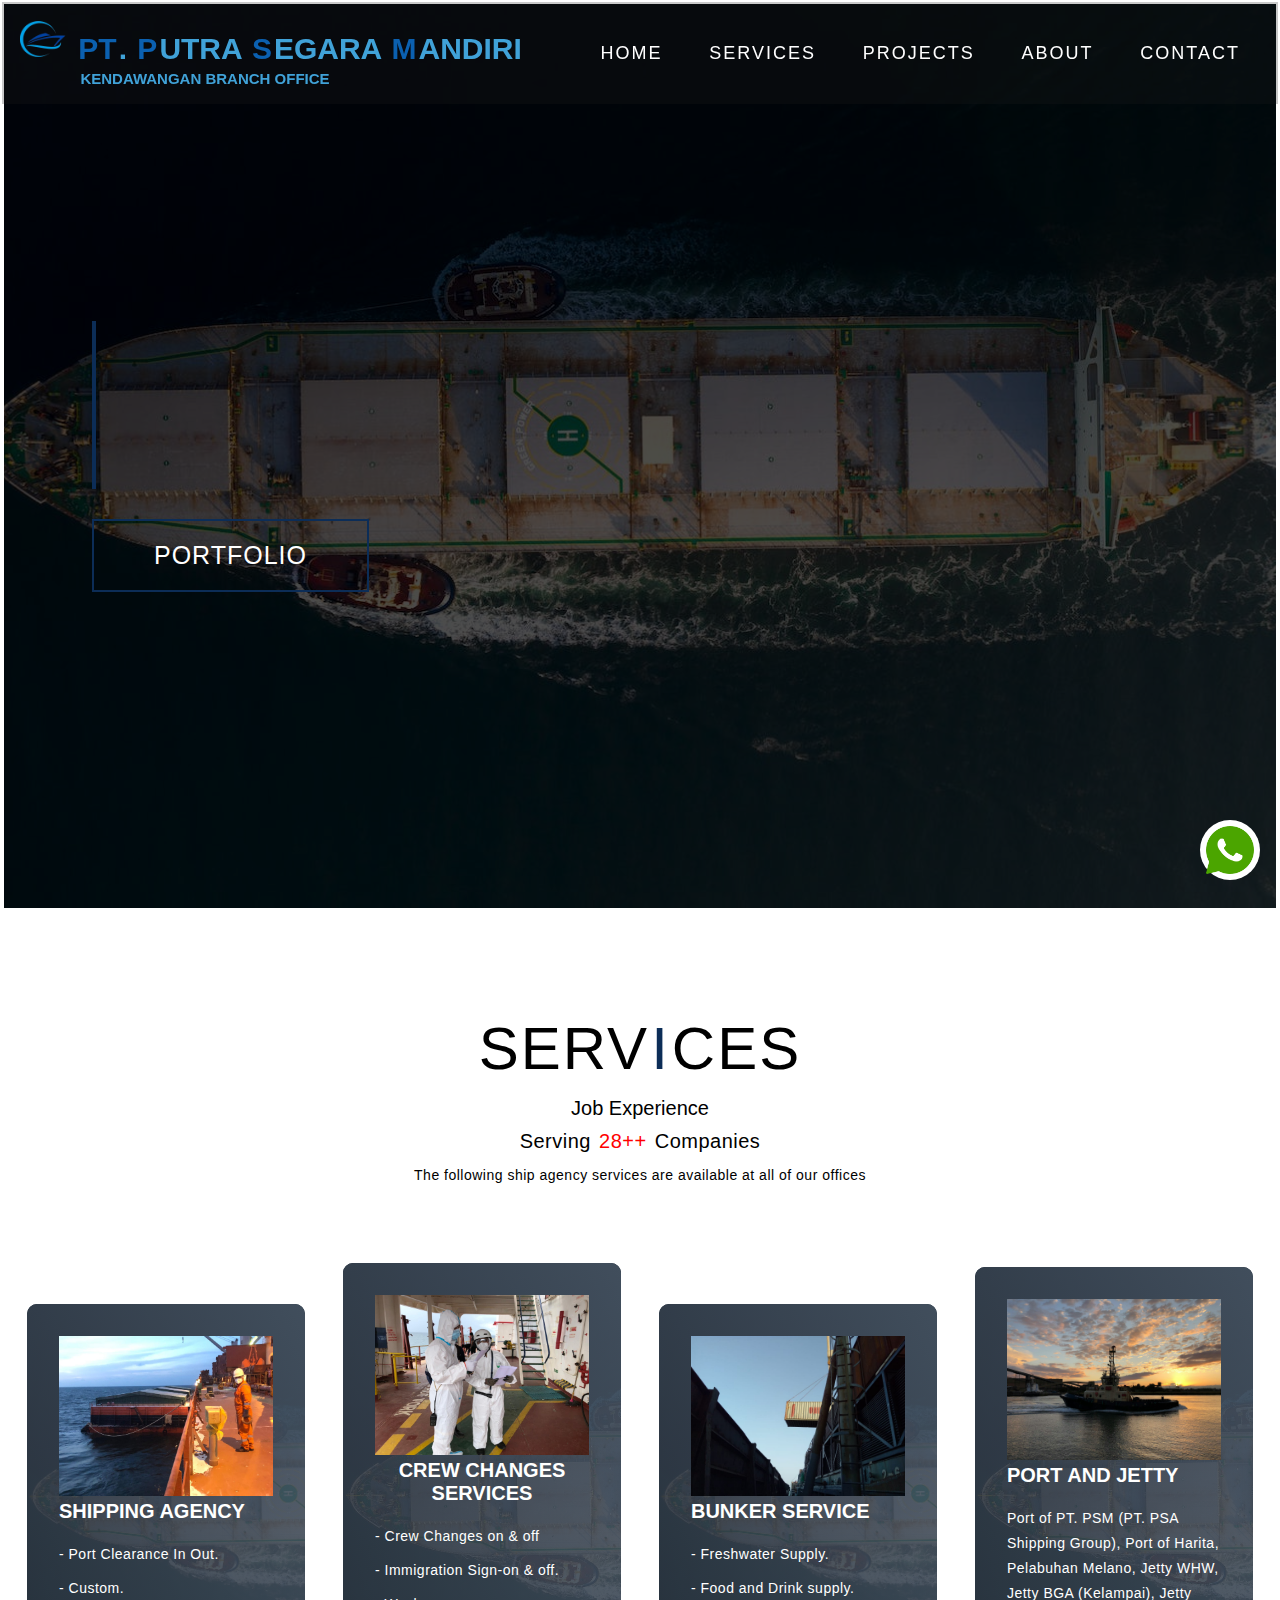
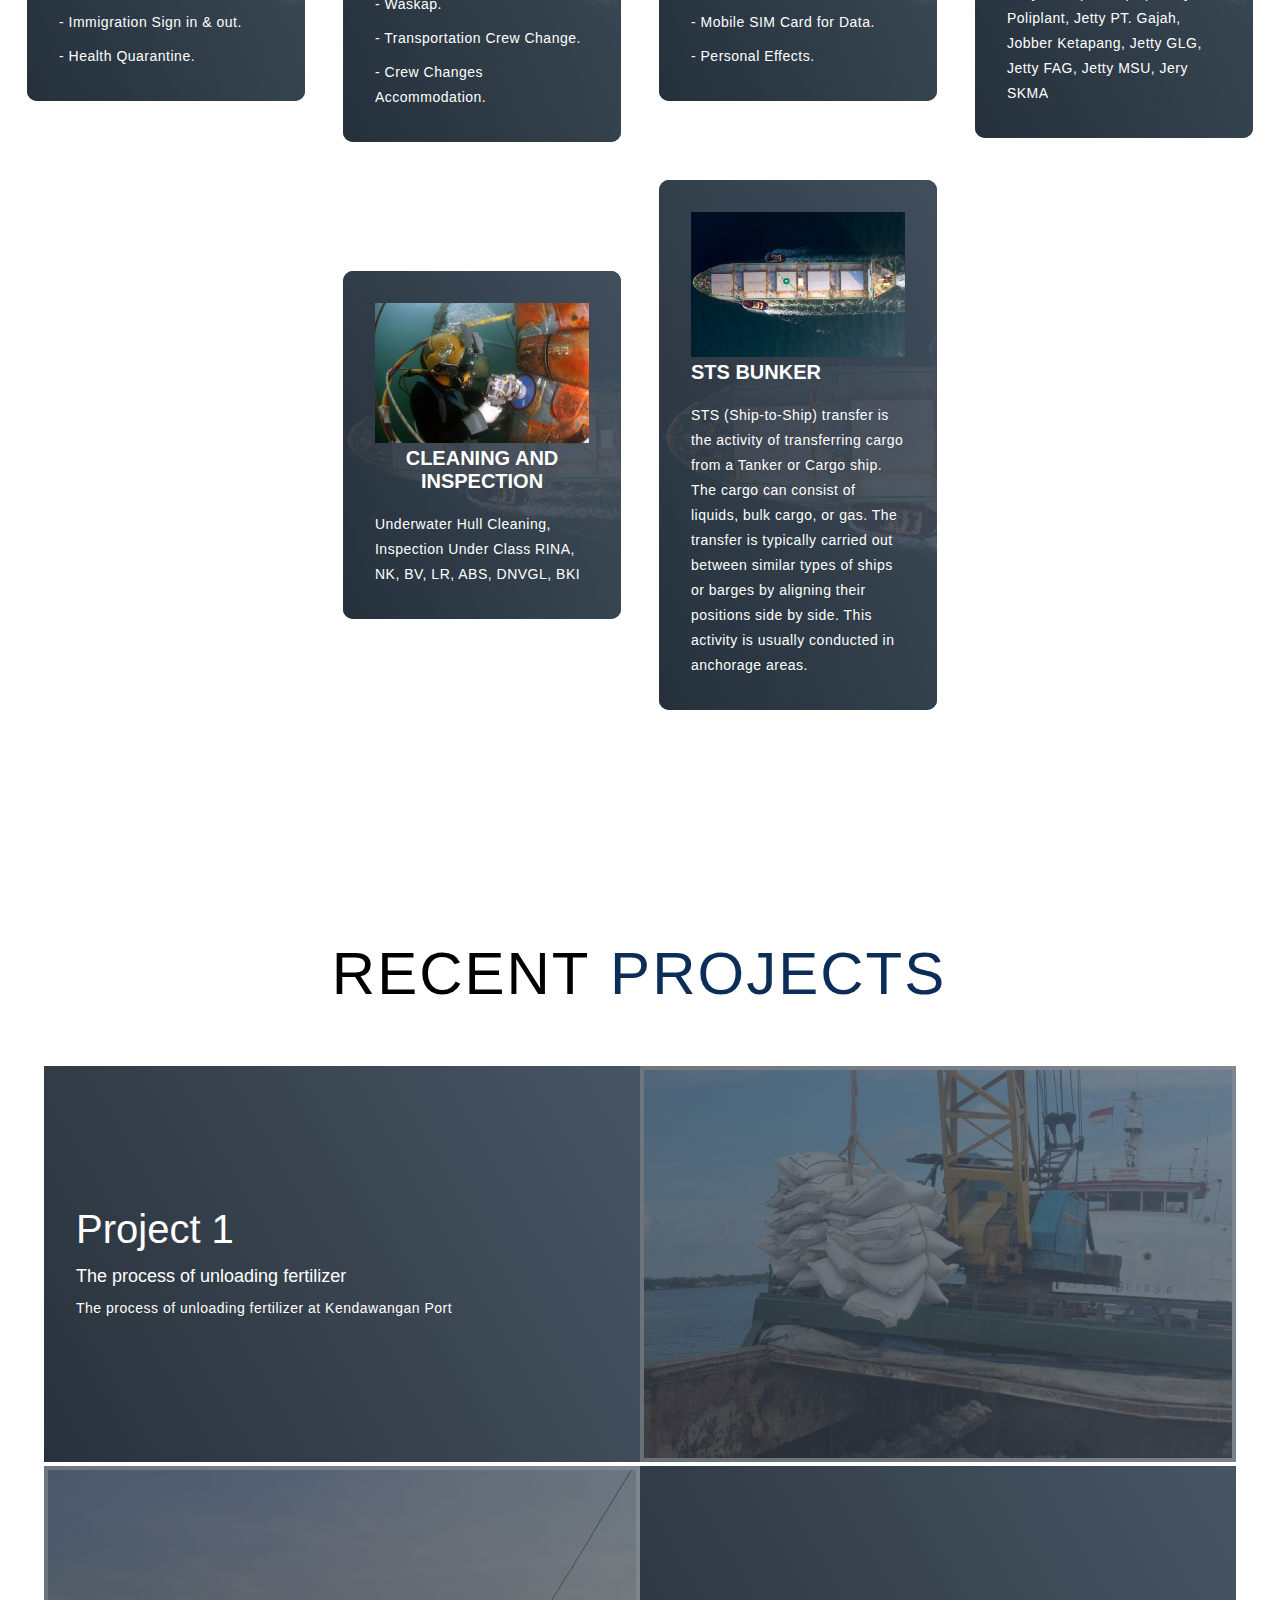
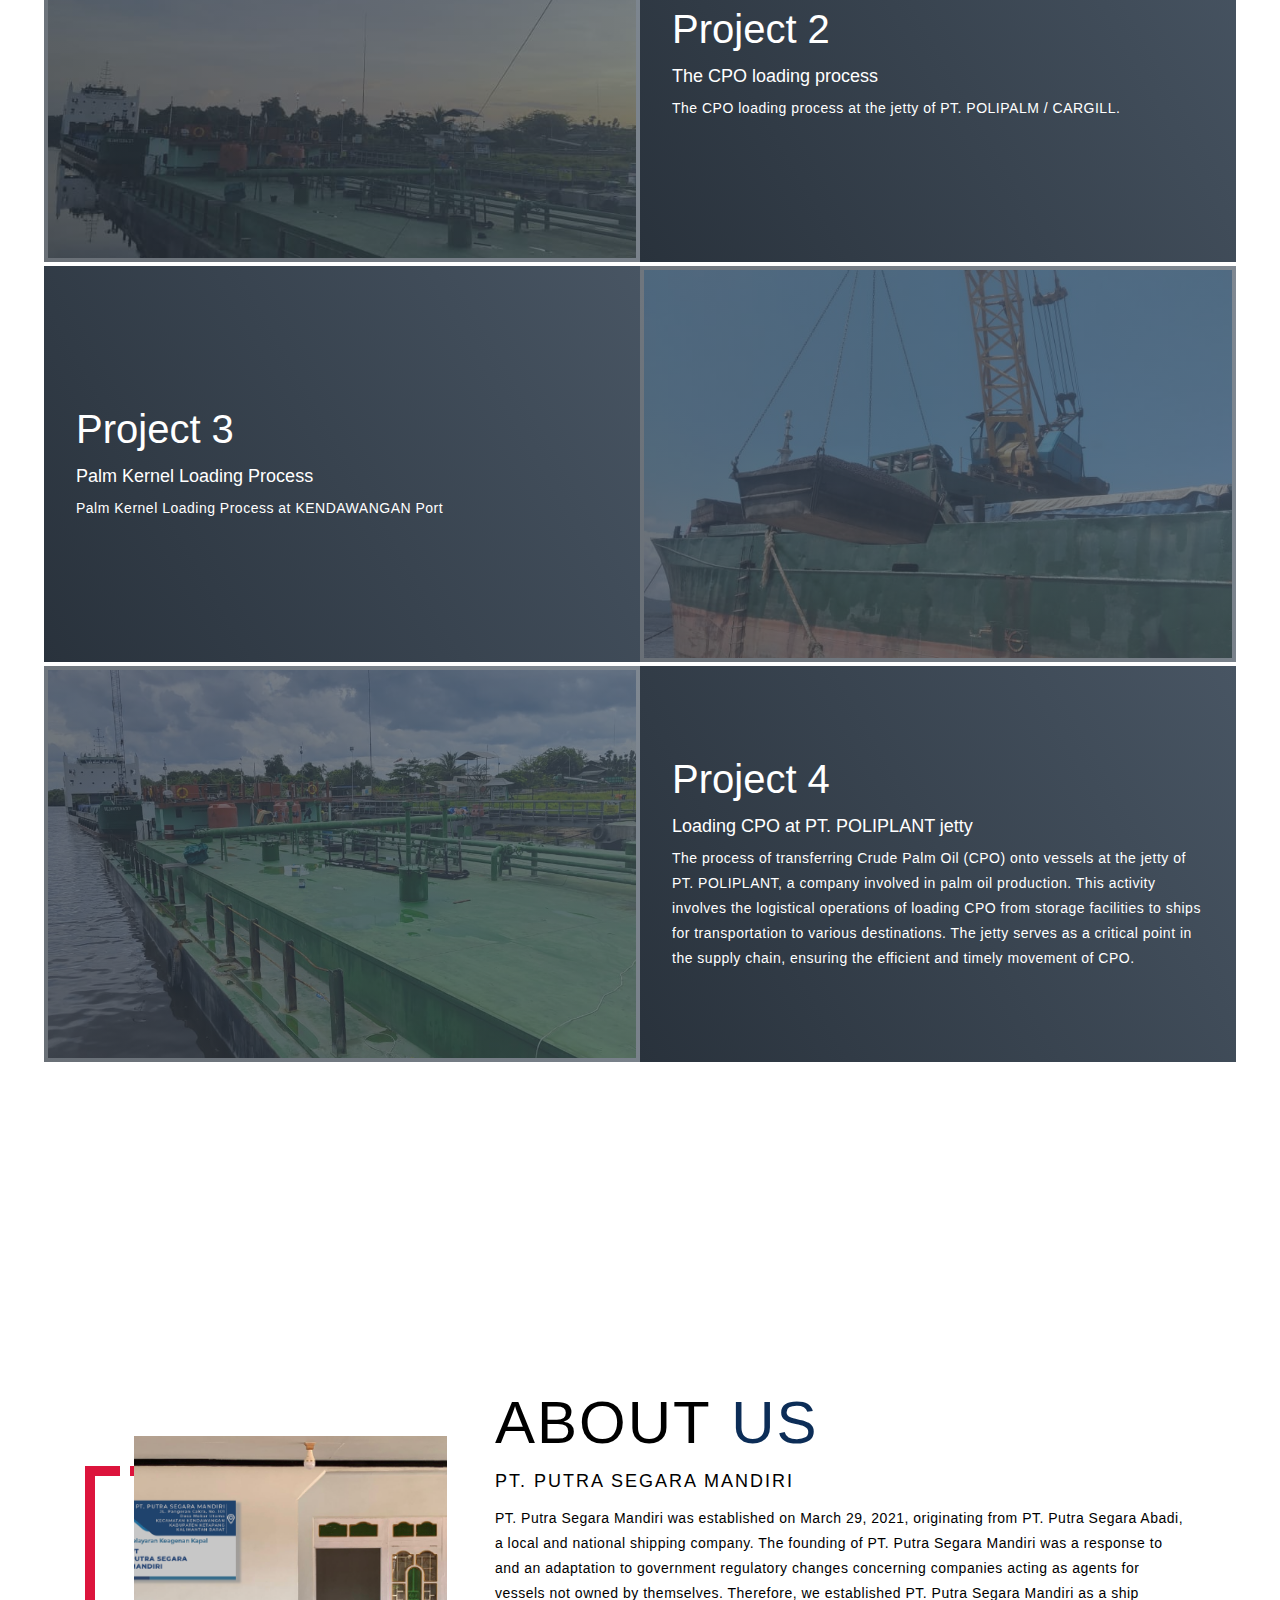
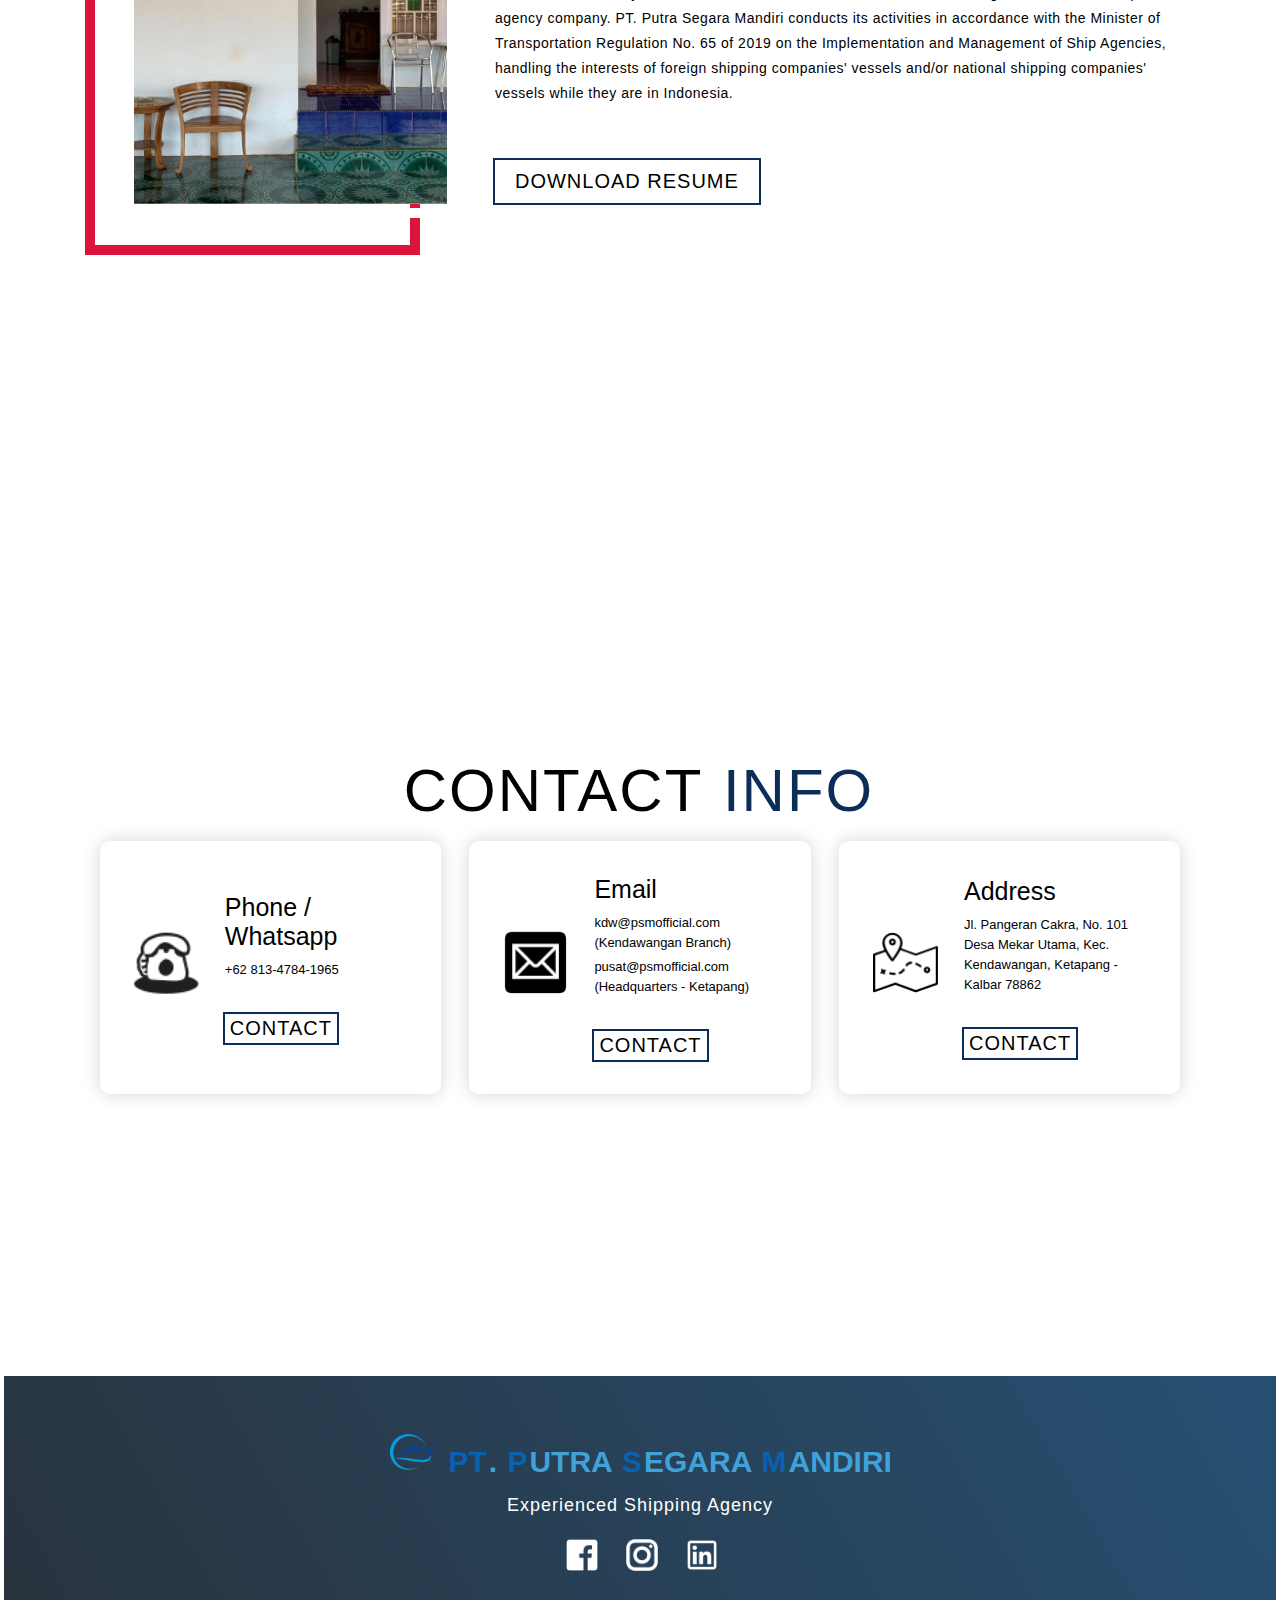
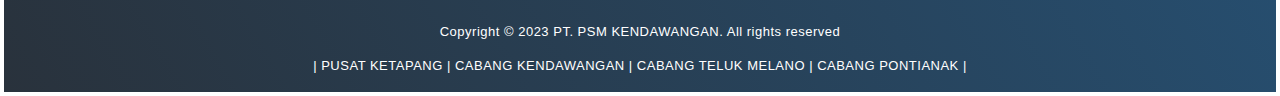
<file: index.html>
<!DOCTYPE html>
<html lang="en">

<head>
  <meta charset="UTF-8">
  <meta name="viewport" content="width=device-width, initial-scale=1.0">
  <link rel="stylesheet" href="style.css">
  <title>PT PSM </title>
  <link rel="icon" href="img/logo.png" type="image/png">
</head>

<body>
<a id="whatsapp-button" href="https://wa.me/6281347841965" target="_blank">
<img src="img/wa.png">
</a>

  <!-- Header -->
  <section id="header">
    <div class="header container">
      <div class="nav-bar">
        <div class="brand">
          <a href="#hero">

            <h1><img src="img/logo.png"> <span>PT</span>. <span>P</span>UTRA <span>S</span>EGARA <span>M</span>ANDIRI </h1>
            <h2> <span>_______</span>KENDAWANGAN BRANCH OFFICE</h2>

          </a>
        </div>
        <div class="nav-list">
          <div class="hamburger">
            <div class="bar"></div>
          </div>
          <ul>
            <li><a href="#hero" data-after="Home">Home</a></li>
            <li><a href="#services" data-after="Service">Services</a></li>
            <li><a href="#projects" data-after="Projects">Projects</a></li>
            <li><a href="#about" data-after="About">About</a></li>
            <li><a href="#contact" data-after="Contact">Contact</a></li>
          </ul>
        </div>
      </div>
    </div>
  </section>
  <!-- End Header -->


  <!-- Hero Section  -->
  <section id="hero">
    <div class="hero container">
      <div>
        <h1>Experienced<span></span></h1>
        <h1>Shipping Agency <span></span></h1>

        <a href="#about" type="button" class="cta">Portfolio</a>
      </div>
    </div>
  </section>
  <!-- End Hero Section  -->

  <!-- Service Section -->
  <section id="services">
    <div class="services container">
      <div class="service-top">
        <h1 class="section-title">Serv<span>i</span>ces</h1>
        <h2 class="experience-title">Job Experience</h2>
        <p class="experience-title">Serving <span>28++</span> Companies</p>
        <p>The following ship agency services are available at all of our offices</p>
      </div>
      <div class="service-bottom">
        <div class="service-item">
          <img src="img/psm1.png">
          <h2>SHIPPING AGENCY</h2>
          <p>  - Port Clearance In Out.</p>
          <p>  - Custom.</p>
          <p>  - Immigration Sign in & out.</p>
          <p>  - Health Quarantine.</p>
        </div>
        <div class="service-item">
          <img src="img/psm2.png">
          <h2>CREW CHANGES SERVICES</h2>
          <p>   - Crew Changes on & off</p>
          <p>   - Immigration Sign-on & off.</p>
          <p>   - Waskap.</p>
          <p>   - Transportation Crew Change.</p>
          <p>   - Crew Changes Accommodation.</p>
        </div>
        <div class="service-item">
          <img src="img/psm3.png">
          <h2>BUNKER SERVICE</h2>
          <p>   - Freshwater Supply.</p>
          <p>   - Food and Drink supply.</p>
          <p>   - Mobile SIM Card for Data.</p>
          <p>   - Personal Effects.</p>
        </div>
        <div class="service-item">
          <img src="img/psm4.png">
          <h2>PORT AND JETTY</h2>
          <p>Port of PT. PSM (PT. PSA
            Shipping Group), Port of Harita, Pelabuhan Melano, Jetty WHW, Jetty BGA (Kelampai), Jetty Poliplant, Jetty PT. Gajah, Jobber Ketapang, Jetty GLG, Jetty FAG, Jetty MSU, Jery SKMA</p>
        </div>
        <div class="service-item">
          <img src="img/psm5.png">
          <h2>CLEANING AND INSPECTION</h2>
          <p>Underwater Hull Cleaning,
            Inspection Under Class RINA, NK,
            BV, LR, ABS, DNVGL, BKI</p>
        </div>
        <div class="service-item">
          <img src="img/hero-bg.png">
          <h2>STS BUNKER</h2>
          <p>STS (Ship-to-Ship) transfer is the activity of transferring cargo from a Tanker or Cargo ship. The cargo can consist of liquids, bulk cargo, or gas. The transfer is typically carried out between similar types of ships or barges by aligning their positions side by side. This activity is usually conducted in anchorage areas.</p>
        </div>
      </div>
    </div>
  </section>
  <!-- End Service Section -->

  <!-- Projects Section -->
  <section id="projects">
    <div class="projects container">
      <div class="projects-header">
        <h1 class="section-title">Recent <span>Projects</span></h1>
      </div>
      <div class="all-projects">
        <div class="project-item">
          <div class="project-info">
            <h1>Project 1</h1>
            <h2>The process of unloading fertilizer</h2>
            <p>The process of unloading fertilizer at Kendawangan Port</p>
          </div>
          <div class="project-img">
            <img src="./img/bm-pupuk.png" alt="img">
          </div>
        </div>
        <div class="project-item">
          <div class="project-info">
            <h1>Project 2</h1>
            <h2>The CPO loading process </h2>
            <p>The CPO loading process at the jetty of PT. POLIPALM / CARGILL.</p>
          </div>
          <div class="project-img">
            <img src="./img/loading-cpo.png" alt="img">
          </div>
        </div>
        <div class="project-item">
          <div class="project-info">
            <h1>Project 3</h1>
            <h2>Palm Kernel Loading Process</h2>
            <p>Palm Kernel Loading Process at KENDAWANGAN Port</p>
          </div>
          <div class="project-img">
            <img src="./img/loading-kernel.png" alt="img">
          </div>
        </div>
        <div class="project-item">
          <div class="project-info">
            <h1>Project 4</h1>
            <h2>Loading CPO at PT. POLIPLANT jetty</h2>
            <p>The process of transferring Crude Palm Oil (CPO) onto vessels at the jetty of PT. POLIPLANT, a company involved in palm oil production. This activity involves the logistical operations of loading CPO from storage facilities to ships for transportation to various destinations. The jetty serves as a critical point in the supply chain, ensuring the efficient and timely movement of CPO.</p>
          </div>
          <div class="project-img">
            <img src="./img/loading-poliplant.png" alt="img">
          </div>
        </div>

      </div>
    </div>
  </section>
  <!-- End Projects Section -->

  <!-- About Section -->
  <section id="about">
    <div class="about container">
      <div class="col-left">
        <div class="about-img">
          <img src="./img/img-2.png" alt="img">
        </div>
      </div>
      <div class="col-right">
        <h1 class="section-title">About <span>us</span></h1>
        <h2>PT. PUTRA SEGARA MANDIRI</h2>
        <p>PT. Putra Segara Mandiri was established on March 29, 2021, originating from PT. Putra Segara Abadi, a local and national shipping company. The founding of PT. Putra Segara Mandiri was a response to and an adaptation to government regulatory changes concerning companies acting as agents for vessels not owned by themselves. Therefore, we established PT. Putra Segara Mandiri as a ship agency company. PT. Putra Segara Mandiri conducts its activities in accordance with the Minister of Transportation Regulation No. 65 of 2019 on the Implementation and Management of Ship Agencies, handling the interests of foreign shipping companies' vessels and/or national shipping companies' vessels while they are in Indonesia.</p>
        <a href="#hero" class="cta">Download Resume</a>
      </div>
    </div>
  </section>
  <!-- End About Section -->

  <!-- Contact Section -->
  <section id="contact">
    <div class="contact container">
      <div>
        <h1 class="section-title">Contact <span>info</span></h1>
      </div>
      <div class="contact-items">
        <div class="contact-item">
          <div class="icon"><img src="img/logotelp.png" /></div>
          <div class="contact-info">
            <h1>Phone / Whatsapp</h1>
            <h2>+62 813-4784-1965</h2>
            <a href="https://api.whatsapp.com/send/?phone=6281347841965&text=Selamat+Pagi%2FSiang.+%0ASaya+ingin+mengetahui+informasi+lebih+lanjut+tentang+PT.+Putra+Segara+Mandiri.&type=phone_number&app_absent=0" class="ctb">Contact</a>
          </div>
        </div>
        <div class="contact-item">
          <div class="icon"><img src="img/logoemail.png" /></div>
          <div class="contact-info">
            <h1>Email</h1>
            <h2>kdw@psmofficial.com (Kendawangan Branch)</h2>
            <h2>pusat@psmofficial.com (Headquarters - Ketapang)</h2>
            <a href="mailto:kdw@psmofficial.com" class="ctb">Contact</a>

          </div>
        </div>
        <div class="contact-item">
          <div class="icon"><img src="img/logomap.png" /></div>
          <div class="contact-info">
            <h1>Address</h1>
            <h2>Jl. Pangeran Cakra, No. 101 Desa Mekar Utama, Kec. Kendawangan, Ketapang - Kalbar 78862</h2>
            <a href="https://maps.app.goo.gl/v29Xndo4qDmFDF3H7" class="ctb">Contact</a>

          </div>
        </div>
      </div>
    </div>
  </section>
  <!-- End Contact Section -->

  <!-- Footer -->
  <section id="footer">
    <div class="footer container">
      <div class="brand">
        <h1><img src="img/logo.png"> <span>PT</span>. <span>P</span>UTRA <span>S</span>EGARA <span>M</span>ANDIRI </h1>
      </div>
      <h2>Experienced Shipping Agency</h2>
      <div class="social-icon">
        <div class="social-item">
          <a href="#"><img src="img/fb.png" /></a>
        </div>
        <div class="social-item">
          <a href="#"><img src="img/instagram.png" /></a>
        </div>
        <div class="social-item">
          <a href="https://id.linkedin.com/company/pt-putra-segara-mandiri-kendawangan-branch?trk=similar-pages"><img src="img/linkedin.png" /></a>
        </div>
      </div>
      <p>Copyright © 2023 PT. PSM KENDAWANGAN. All rights reserved</p>
      <p>| PUSAT KETAPANG | CABANG KENDAWANGAN | CABANG TELUK MELANO | CABANG PONTIANAK |</p>
    </div>
  </section>
  <!-- End Footer -->
  <script src="./app.js"></script>
</body>

</html>
</file>
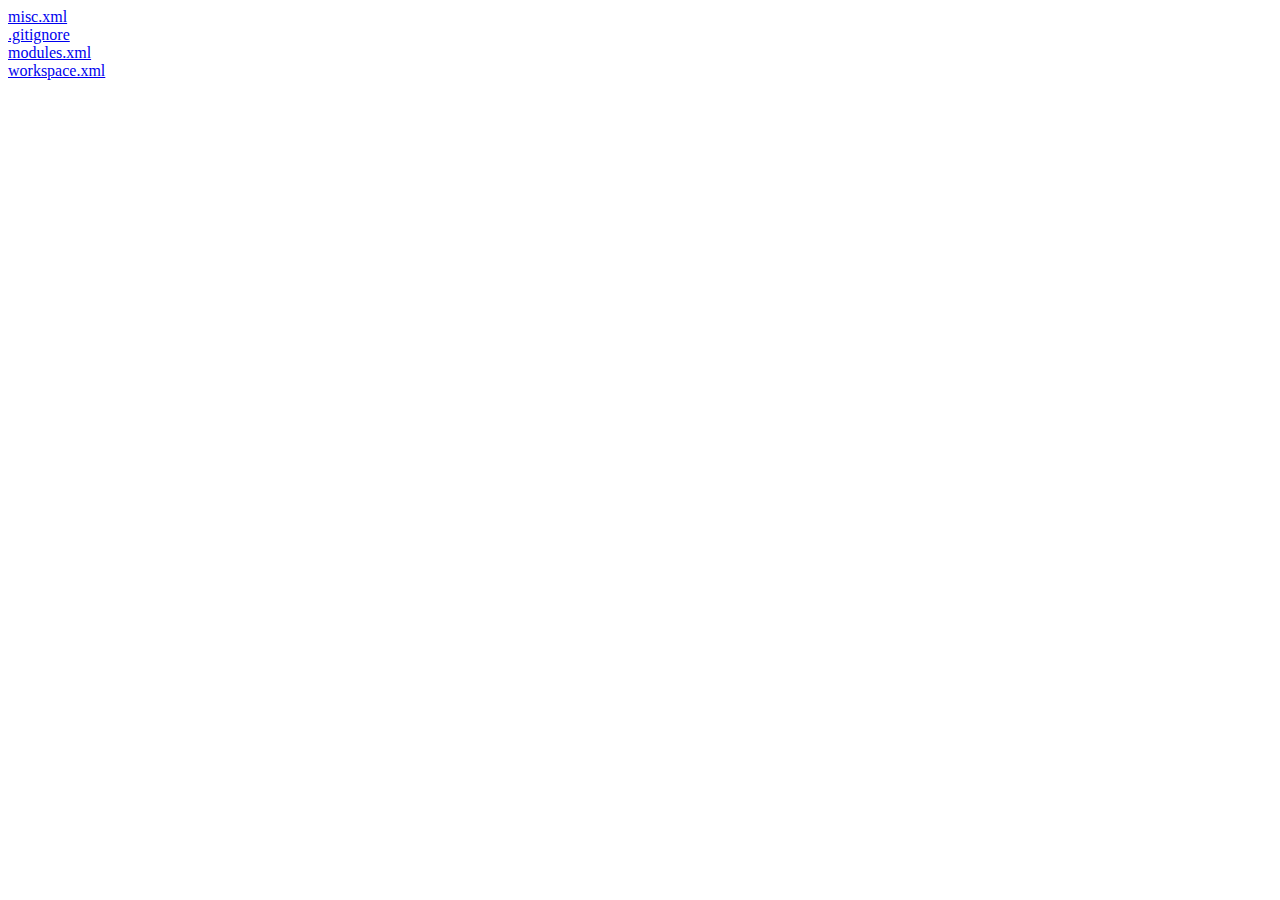
<file: exportToHTML/index.html>
<html><head><title>~/Downloads/portfoliobywebcog (1)/portfoliobywebcog/.idea</title></head><body><a href="misc.xml.html">misc.xml</a><br /><a href=".gitignore.html">.gitignore</a><br /><a href="modules.xml.html">modules.xml</a><br /><a href="workspace.xml.html">workspace.xml</a><br /></body></html>
</file>
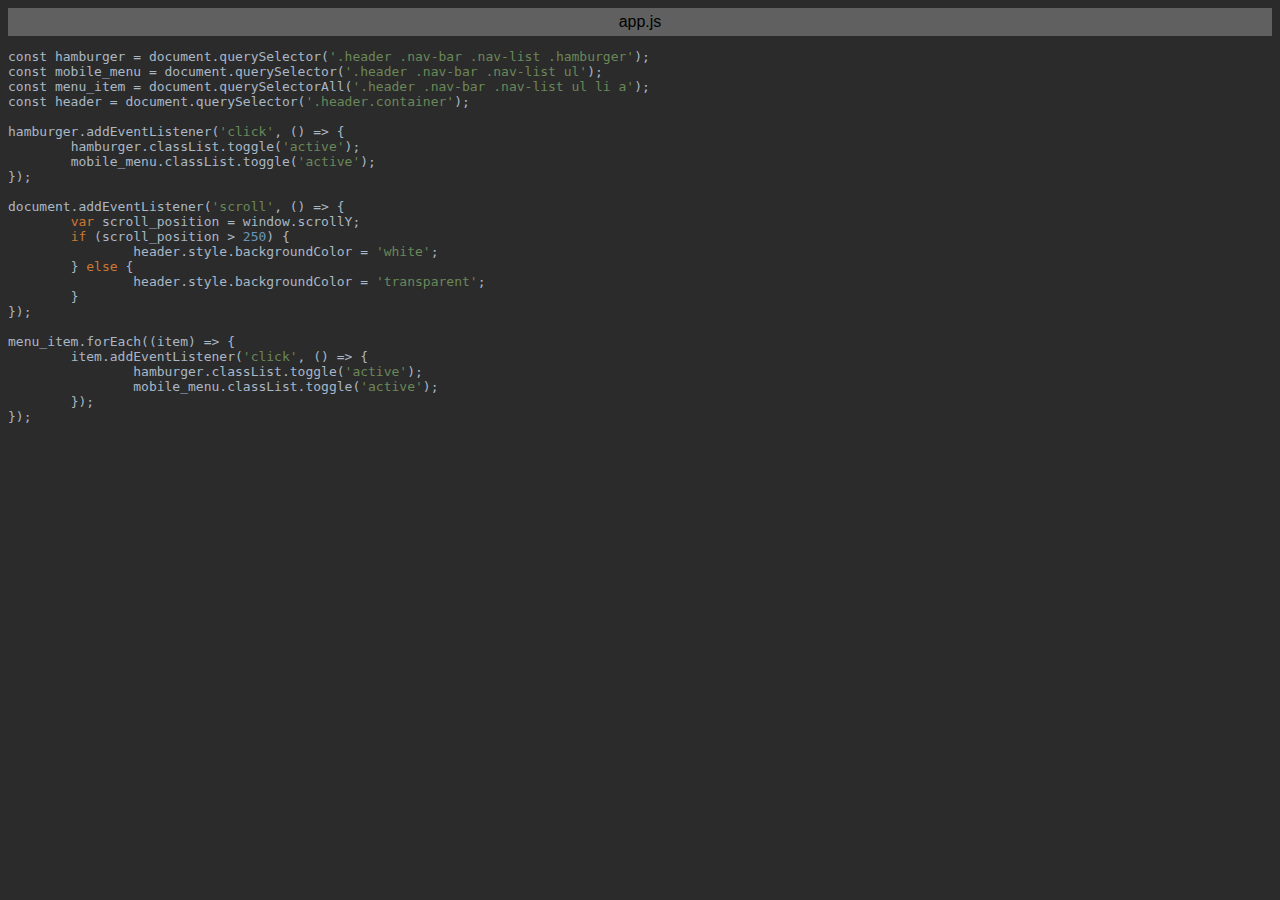
<file: exportToHTML/app.js.html>
<html>
<head>
<title>app.js</title>
<meta http-equiv="Content-Type" content="text/html; charset=utf-8">
<style type="text/css">
.s0 { color: #a9b7c6;}
.s1 { color: #6a8759;}
.s2 { color: #cc7832;}
.s3 { color: #6897bb;}
</style>
</head>
<body bgcolor="#2b2b2b">
<table CELLSPACING=0 CELLPADDING=5 COLS=1 WIDTH="100%" BGCOLOR="#606060" >
<tr><td><center>
<font face="Arial, Helvetica" color="#000000">
app.js</font>
</center></td></tr></table>
<pre><span class="s0">const hamburger = document.querySelector(</span><span class="s1">'.header .nav-bar .nav-list .hamburger'</span><span class="s0">);</span>
<span class="s0">const mobile_menu = document.querySelector(</span><span class="s1">'.header .nav-bar .nav-list ul'</span><span class="s0">);</span>
<span class="s0">const menu_item = document.querySelectorAll(</span><span class="s1">'.header .nav-bar .nav-list ul li a'</span><span class="s0">);</span>
<span class="s0">const header = document.querySelector(</span><span class="s1">'.header.container'</span><span class="s0">);</span>

<span class="s0">hamburger.addEventListener(</span><span class="s1">'click'</span><span class="s0">, () =&gt; {</span>
	<span class="s0">hamburger.classList.toggle(</span><span class="s1">'active'</span><span class="s0">);</span>
	<span class="s0">mobile_menu.classList.toggle(</span><span class="s1">'active'</span><span class="s0">);</span>
<span class="s0">});</span>

<span class="s0">document.addEventListener(</span><span class="s1">'scroll'</span><span class="s0">, () =&gt; {</span>
	<span class="s2">var </span><span class="s0">scroll_position = window.scrollY;</span>
	<span class="s2">if </span><span class="s0">(scroll_position &gt; </span><span class="s3">250</span><span class="s0">) {</span>
		<span class="s0">header.style.backgroundColor = </span><span class="s1">'white'</span><span class="s0">;</span>
	<span class="s0">} </span><span class="s2">else </span><span class="s0">{</span>
		<span class="s0">header.style.backgroundColor = </span><span class="s1">'transparent'</span><span class="s0">;</span>
	<span class="s0">}</span>
<span class="s0">});</span>

<span class="s0">menu_item.forEach((item) =&gt; {</span>
	<span class="s0">item.addEventListener(</span><span class="s1">'click'</span><span class="s0">, () =&gt; {</span>
		<span class="s0">hamburger.classList.toggle(</span><span class="s1">'active'</span><span class="s0">);</span>
		<span class="s0">mobile_menu.classList.toggle(</span><span class="s1">'active'</span><span class="s0">);</span>
	<span class="s0">});</span>
<span class="s0">});</span>
</pre>
</body>
</html>
</file>
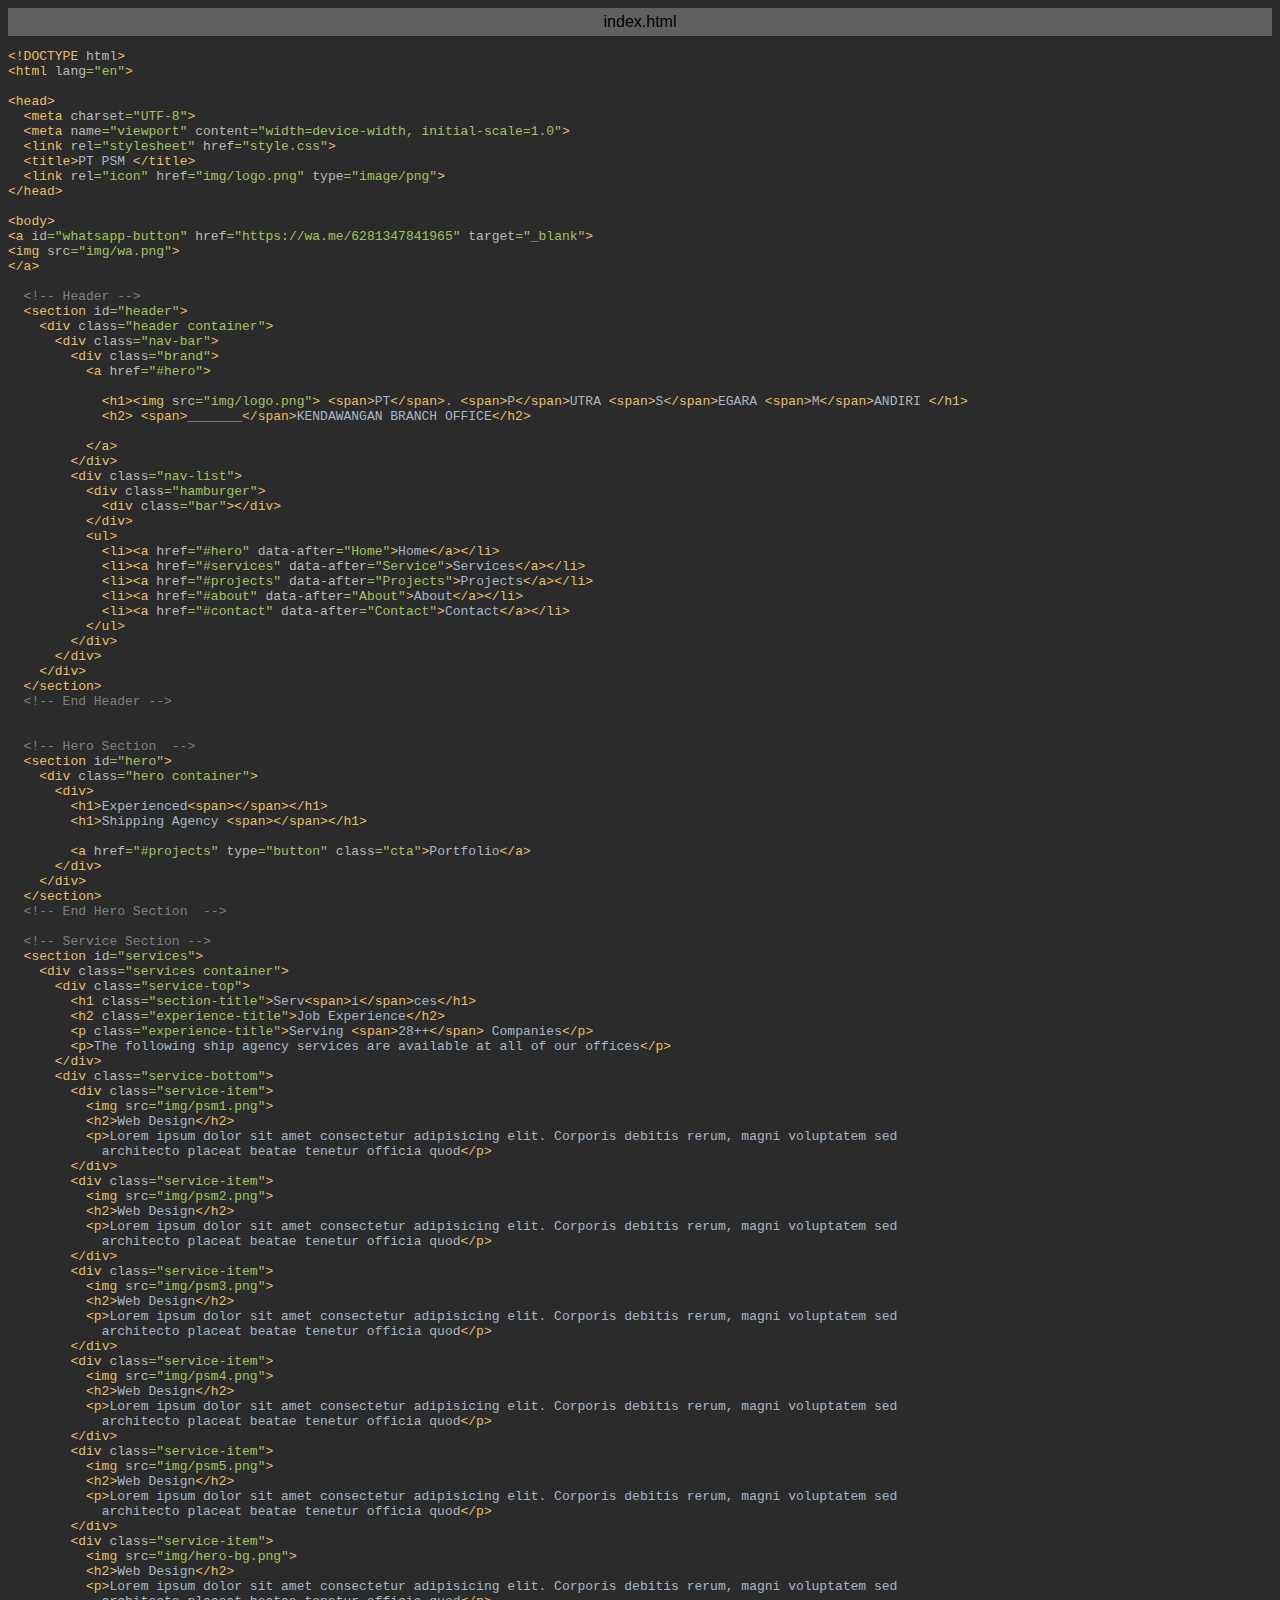
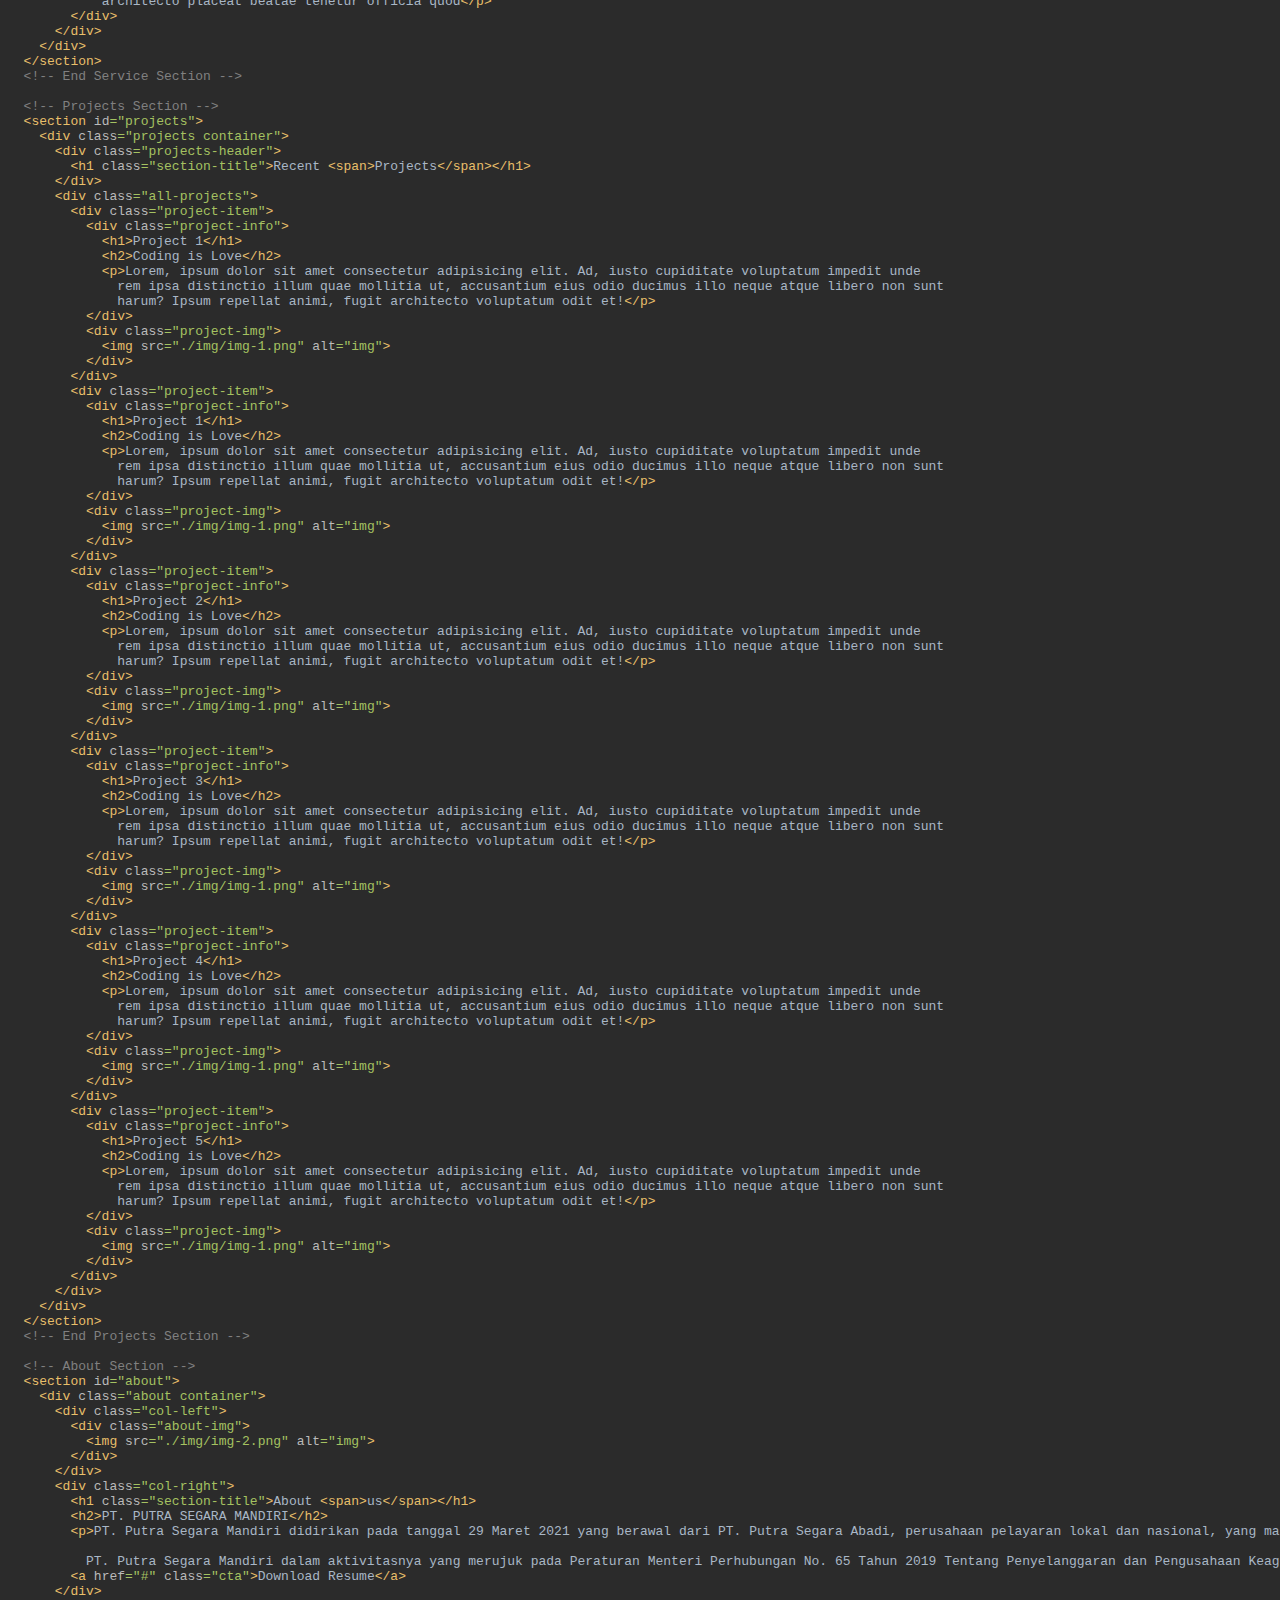
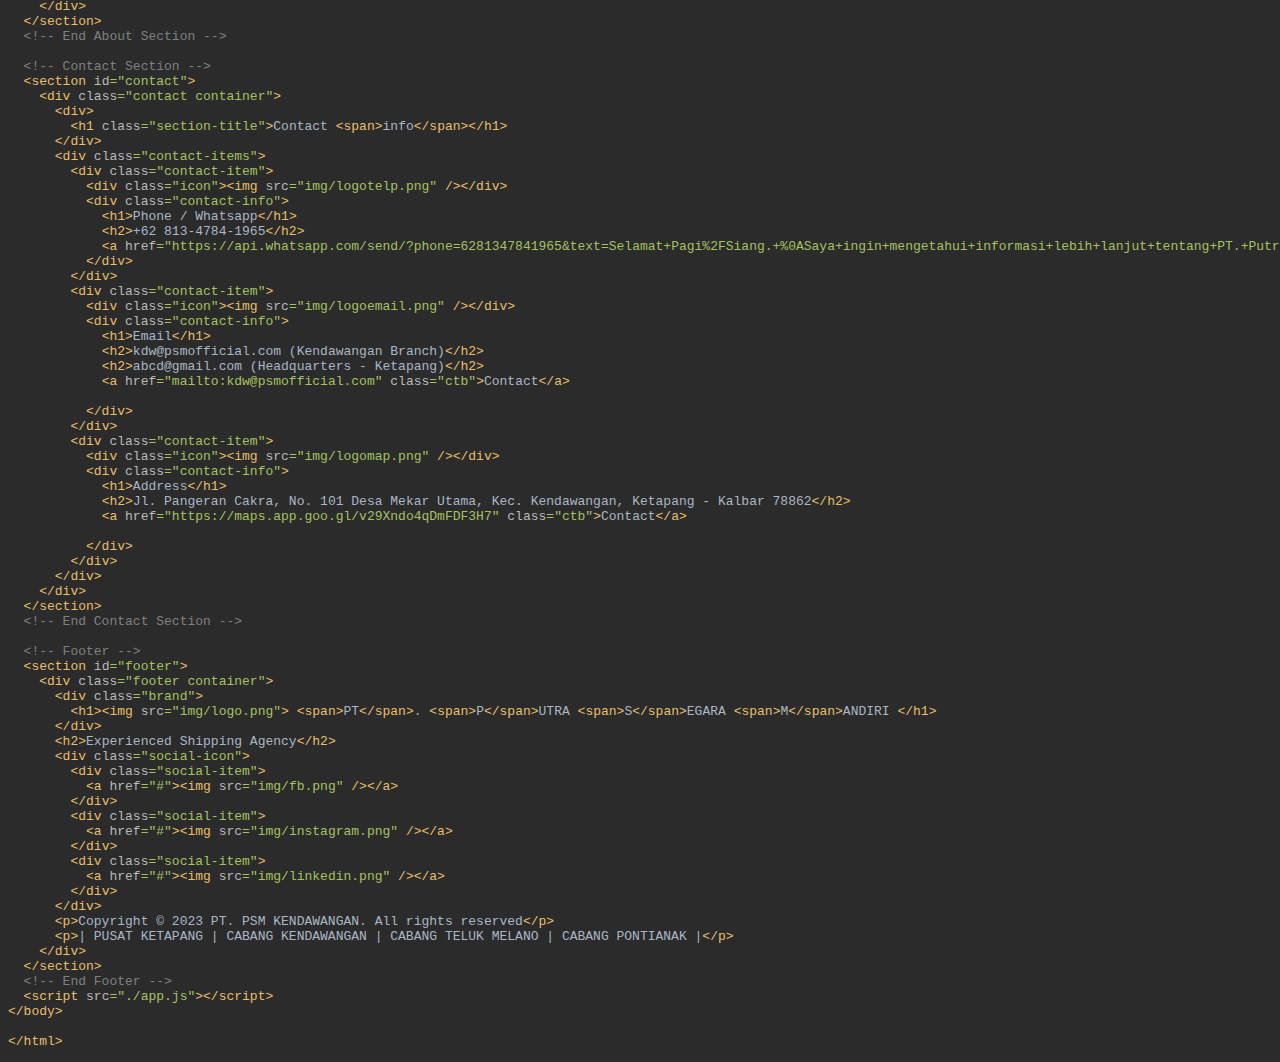
<file: exportToHTML/index.html.html>
<html>
<head>
<title>index.html</title>
<meta http-equiv="Content-Type" content="text/html; charset=utf-8">
<style type="text/css">
.s0 { color: #e8bf6a;}
.s1 { color: #a9b7c6;}
.s2 { color: #bababa;}
.s3 { color: #a5c261;}
.s4 { color: #808080;}
</style>
</head>
<body bgcolor="#2b2b2b">
<table CELLSPACING=0 CELLPADDING=5 COLS=1 WIDTH="100%" BGCOLOR="#606060" >
<tr><td><center>
<font face="Arial, Helvetica" color="#000000">
index.html</font>
</center></td></tr></table>
<pre><span class="s0">&lt;!DOCTYPE </span><span class="s2">html</span><span class="s0">&gt;</span>
<span class="s0">&lt;html </span><span class="s2">lang</span><span class="s3">=&quot;en&quot;</span><span class="s0">&gt;</span>

<span class="s0">&lt;head&gt;</span>
  <span class="s0">&lt;meta </span><span class="s2">charset</span><span class="s3">=&quot;UTF-8&quot;</span><span class="s0">&gt;</span>
  <span class="s0">&lt;meta </span><span class="s2">name</span><span class="s3">=&quot;viewport&quot; </span><span class="s2">content</span><span class="s3">=&quot;width=device-width, initial-scale=1.0&quot;</span><span class="s0">&gt;</span>
  <span class="s0">&lt;link </span><span class="s2">rel</span><span class="s3">=&quot;stylesheet&quot; </span><span class="s2">href</span><span class="s3">=&quot;style.css&quot;</span><span class="s0">&gt;</span>
  <span class="s0">&lt;title&gt;</span><span class="s1">PT PSM </span><span class="s0">&lt;/title&gt;</span>
  <span class="s0">&lt;link </span><span class="s2">rel</span><span class="s3">=&quot;icon&quot; </span><span class="s2">href</span><span class="s3">=&quot;img/logo.png&quot; </span><span class="s2">type</span><span class="s3">=&quot;image/png&quot;</span><span class="s0">&gt;</span>
<span class="s0">&lt;/head&gt;</span>

<span class="s0">&lt;body&gt;</span>
<span class="s0">&lt;a </span><span class="s2">id</span><span class="s3">=&quot;whatsapp-button&quot; </span><span class="s2">href</span><span class="s3">=&quot;https://wa.me/6281347841965&quot; </span><span class="s2">target</span><span class="s3">=&quot;_blank&quot;</span><span class="s0">&gt;</span>
<span class="s0">&lt;img </span><span class="s2">src</span><span class="s3">=&quot;img/wa.png&quot;</span><span class="s0">&gt;</span>
<span class="s0">&lt;/a&gt;</span>

  <span class="s4">&lt;!-- Header --&gt;</span>
  <span class="s0">&lt;section </span><span class="s2">id</span><span class="s3">=&quot;header&quot;</span><span class="s0">&gt;</span>
    <span class="s0">&lt;div </span><span class="s2">class</span><span class="s3">=&quot;header container&quot;</span><span class="s0">&gt;</span>
      <span class="s0">&lt;div </span><span class="s2">class</span><span class="s3">=&quot;nav-bar&quot;</span><span class="s0">&gt;</span>
        <span class="s0">&lt;div </span><span class="s2">class</span><span class="s3">=&quot;brand&quot;</span><span class="s0">&gt;</span>
          <span class="s0">&lt;a </span><span class="s2">href</span><span class="s3">=&quot;#hero&quot;</span><span class="s0">&gt;</span>

            <span class="s0">&lt;h1&gt;&lt;img </span><span class="s2">src</span><span class="s3">=&quot;img/logo.png&quot;</span><span class="s0">&gt; &lt;span&gt;</span><span class="s1">PT</span><span class="s0">&lt;/span&gt;</span><span class="s1">. </span><span class="s0">&lt;span&gt;</span><span class="s1">P</span><span class="s0">&lt;/span&gt;</span><span class="s1">UTRA </span><span class="s0">&lt;span&gt;</span><span class="s1">S</span><span class="s0">&lt;/span&gt;</span><span class="s1">EGARA </span><span class="s0">&lt;span&gt;</span><span class="s1">M</span><span class="s0">&lt;/span&gt;</span><span class="s1">ANDIRI </span><span class="s0">&lt;/h1&gt;</span>
            <span class="s0">&lt;h2&gt; &lt;span&gt;</span><span class="s1">_______</span><span class="s0">&lt;/span&gt;</span><span class="s1">KENDAWANGAN BRANCH OFFICE</span><span class="s0">&lt;/h2&gt;</span>

          <span class="s0">&lt;/a&gt;</span>
        <span class="s0">&lt;/div&gt;</span>
        <span class="s0">&lt;div </span><span class="s2">class</span><span class="s3">=&quot;nav-list&quot;</span><span class="s0">&gt;</span>
          <span class="s0">&lt;div </span><span class="s2">class</span><span class="s3">=&quot;hamburger&quot;</span><span class="s0">&gt;</span>
            <span class="s0">&lt;div </span><span class="s2">class</span><span class="s3">=&quot;bar&quot;</span><span class="s0">&gt;&lt;/div&gt;</span>
          <span class="s0">&lt;/div&gt;</span>
          <span class="s0">&lt;ul&gt;</span>
            <span class="s0">&lt;li&gt;&lt;a </span><span class="s2">href</span><span class="s3">=&quot;#hero&quot; </span><span class="s2">data-after</span><span class="s3">=&quot;Home&quot;</span><span class="s0">&gt;</span><span class="s1">Home</span><span class="s0">&lt;/a&gt;&lt;/li&gt;</span>
            <span class="s0">&lt;li&gt;&lt;a </span><span class="s2">href</span><span class="s3">=&quot;#services&quot; </span><span class="s2">data-after</span><span class="s3">=&quot;Service&quot;</span><span class="s0">&gt;</span><span class="s1">Services</span><span class="s0">&lt;/a&gt;&lt;/li&gt;</span>
            <span class="s0">&lt;li&gt;&lt;a </span><span class="s2">href</span><span class="s3">=&quot;#projects&quot; </span><span class="s2">data-after</span><span class="s3">=&quot;Projects&quot;</span><span class="s0">&gt;</span><span class="s1">Projects</span><span class="s0">&lt;/a&gt;&lt;/li&gt;</span>
            <span class="s0">&lt;li&gt;&lt;a </span><span class="s2">href</span><span class="s3">=&quot;#about&quot; </span><span class="s2">data-after</span><span class="s3">=&quot;About&quot;</span><span class="s0">&gt;</span><span class="s1">About</span><span class="s0">&lt;/a&gt;&lt;/li&gt;</span>
            <span class="s0">&lt;li&gt;&lt;a </span><span class="s2">href</span><span class="s3">=&quot;#contact&quot; </span><span class="s2">data-after</span><span class="s3">=&quot;Contact&quot;</span><span class="s0">&gt;</span><span class="s1">Contact</span><span class="s0">&lt;/a&gt;&lt;/li&gt;</span>
          <span class="s0">&lt;/ul&gt;</span>
        <span class="s0">&lt;/div&gt;</span>
      <span class="s0">&lt;/div&gt;</span>
    <span class="s0">&lt;/div&gt;</span>
  <span class="s0">&lt;/section&gt;</span>
  <span class="s4">&lt;!-- End Header --&gt;</span>


  <span class="s4">&lt;!-- Hero Section  --&gt;</span>
  <span class="s0">&lt;section </span><span class="s2">id</span><span class="s3">=&quot;hero&quot;</span><span class="s0">&gt;</span>
    <span class="s0">&lt;div </span><span class="s2">class</span><span class="s3">=&quot;hero container&quot;</span><span class="s0">&gt;</span>
      <span class="s0">&lt;div&gt;</span>
        <span class="s0">&lt;h1&gt;</span><span class="s1">Experienced</span><span class="s0">&lt;span&gt;&lt;/span&gt;&lt;/h1&gt;</span>
        <span class="s0">&lt;h1&gt;</span><span class="s1">Shipping Agency </span><span class="s0">&lt;span&gt;&lt;/span&gt;&lt;/h1&gt;</span>

        <span class="s0">&lt;a </span><span class="s2">href</span><span class="s3">=&quot;#projects&quot; </span><span class="s2">type</span><span class="s3">=&quot;button&quot; </span><span class="s2">class</span><span class="s3">=&quot;cta&quot;</span><span class="s0">&gt;</span><span class="s1">Portfolio</span><span class="s0">&lt;/a&gt;</span>
      <span class="s0">&lt;/div&gt;</span>
    <span class="s0">&lt;/div&gt;</span>
  <span class="s0">&lt;/section&gt;</span>
  <span class="s4">&lt;!-- End Hero Section  --&gt;</span>

  <span class="s4">&lt;!-- Service Section --&gt;</span>
  <span class="s0">&lt;section </span><span class="s2">id</span><span class="s3">=&quot;services&quot;</span><span class="s0">&gt;</span>
    <span class="s0">&lt;div </span><span class="s2">class</span><span class="s3">=&quot;services container&quot;</span><span class="s0">&gt;</span>
      <span class="s0">&lt;div </span><span class="s2">class</span><span class="s3">=&quot;service-top&quot;</span><span class="s0">&gt;</span>
        <span class="s0">&lt;h1 </span><span class="s2">class</span><span class="s3">=&quot;section-title&quot;</span><span class="s0">&gt;</span><span class="s1">Serv</span><span class="s0">&lt;span&gt;</span><span class="s1">i</span><span class="s0">&lt;/span&gt;</span><span class="s1">ces</span><span class="s0">&lt;/h1&gt;</span>
        <span class="s0">&lt;h2 </span><span class="s2">class</span><span class="s3">=&quot;experience-title&quot;</span><span class="s0">&gt;</span><span class="s1">Job Experience</span><span class="s0">&lt;/h2&gt;</span>
        <span class="s0">&lt;p </span><span class="s2">class</span><span class="s3">=&quot;experience-title&quot;</span><span class="s0">&gt;</span><span class="s1">Serving </span><span class="s0">&lt;span&gt;</span><span class="s1">28++</span><span class="s0">&lt;/span&gt; </span><span class="s1">Companies</span><span class="s0">&lt;/p&gt;</span>
        <span class="s0">&lt;p&gt;</span><span class="s1">The following ship agency services are available at all of our offices</span><span class="s0">&lt;/p&gt;</span>
      <span class="s0">&lt;/div&gt;</span>
      <span class="s0">&lt;div </span><span class="s2">class</span><span class="s3">=&quot;service-bottom&quot;</span><span class="s0">&gt;</span>
        <span class="s0">&lt;div </span><span class="s2">class</span><span class="s3">=&quot;service-item&quot;</span><span class="s0">&gt;</span>
          <span class="s0">&lt;img </span><span class="s2">src</span><span class="s3">=&quot;img/psm1.png&quot;</span><span class="s0">&gt;</span>
          <span class="s0">&lt;h2&gt;</span><span class="s1">Web Design</span><span class="s0">&lt;/h2&gt;</span>
          <span class="s0">&lt;p&gt;</span><span class="s1">Lorem ipsum dolor sit amet consectetur adipisicing elit. Corporis debitis rerum, magni voluptatem sed</span>
            <span class="s1">architecto placeat beatae tenetur officia quod</span><span class="s0">&lt;/p&gt;</span>
        <span class="s0">&lt;/div&gt;</span>
        <span class="s0">&lt;div </span><span class="s2">class</span><span class="s3">=&quot;service-item&quot;</span><span class="s0">&gt;</span>
          <span class="s0">&lt;img </span><span class="s2">src</span><span class="s3">=&quot;img/psm2.png&quot;</span><span class="s0">&gt;</span>
          <span class="s0">&lt;h2&gt;</span><span class="s1">Web Design</span><span class="s0">&lt;/h2&gt;</span>
          <span class="s0">&lt;p&gt;</span><span class="s1">Lorem ipsum dolor sit amet consectetur adipisicing elit. Corporis debitis rerum, magni voluptatem sed</span>
            <span class="s1">architecto placeat beatae tenetur officia quod</span><span class="s0">&lt;/p&gt;</span>
        <span class="s0">&lt;/div&gt;</span>
        <span class="s0">&lt;div </span><span class="s2">class</span><span class="s3">=&quot;service-item&quot;</span><span class="s0">&gt;</span>
          <span class="s0">&lt;img </span><span class="s2">src</span><span class="s3">=&quot;img/psm3.png&quot;</span><span class="s0">&gt;</span>
          <span class="s0">&lt;h2&gt;</span><span class="s1">Web Design</span><span class="s0">&lt;/h2&gt;</span>
          <span class="s0">&lt;p&gt;</span><span class="s1">Lorem ipsum dolor sit amet consectetur adipisicing elit. Corporis debitis rerum, magni voluptatem sed</span>
            <span class="s1">architecto placeat beatae tenetur officia quod</span><span class="s0">&lt;/p&gt;</span>
        <span class="s0">&lt;/div&gt;</span>
        <span class="s0">&lt;div </span><span class="s2">class</span><span class="s3">=&quot;service-item&quot;</span><span class="s0">&gt;</span>
          <span class="s0">&lt;img </span><span class="s2">src</span><span class="s3">=&quot;img/psm4.png&quot;</span><span class="s0">&gt;</span>
          <span class="s0">&lt;h2&gt;</span><span class="s1">Web Design</span><span class="s0">&lt;/h2&gt;</span>
          <span class="s0">&lt;p&gt;</span><span class="s1">Lorem ipsum dolor sit amet consectetur adipisicing elit. Corporis debitis rerum, magni voluptatem sed</span>
            <span class="s1">architecto placeat beatae tenetur officia quod</span><span class="s0">&lt;/p&gt;</span>
        <span class="s0">&lt;/div&gt;</span>
        <span class="s0">&lt;div </span><span class="s2">class</span><span class="s3">=&quot;service-item&quot;</span><span class="s0">&gt;</span>
          <span class="s0">&lt;img </span><span class="s2">src</span><span class="s3">=&quot;img/psm5.png&quot;</span><span class="s0">&gt;</span>
          <span class="s0">&lt;h2&gt;</span><span class="s1">Web Design</span><span class="s0">&lt;/h2&gt;</span>
          <span class="s0">&lt;p&gt;</span><span class="s1">Lorem ipsum dolor sit amet consectetur adipisicing elit. Corporis debitis rerum, magni voluptatem sed</span>
            <span class="s1">architecto placeat beatae tenetur officia quod</span><span class="s0">&lt;/p&gt;</span>
        <span class="s0">&lt;/div&gt;</span>
        <span class="s0">&lt;div </span><span class="s2">class</span><span class="s3">=&quot;service-item&quot;</span><span class="s0">&gt;</span>
          <span class="s0">&lt;img </span><span class="s2">src</span><span class="s3">=&quot;img/hero-bg.png&quot;</span><span class="s0">&gt;</span>
          <span class="s0">&lt;h2&gt;</span><span class="s1">Web Design</span><span class="s0">&lt;/h2&gt;</span>
          <span class="s0">&lt;p&gt;</span><span class="s1">Lorem ipsum dolor sit amet consectetur adipisicing elit. Corporis debitis rerum, magni voluptatem sed</span>
            <span class="s1">architecto placeat beatae tenetur officia quod</span><span class="s0">&lt;/p&gt;</span>
        <span class="s0">&lt;/div&gt;</span>
      <span class="s0">&lt;/div&gt;</span>
    <span class="s0">&lt;/div&gt;</span>
  <span class="s0">&lt;/section&gt;</span>
  <span class="s4">&lt;!-- End Service Section --&gt;</span>

  <span class="s4">&lt;!-- Projects Section --&gt;</span>
  <span class="s0">&lt;section </span><span class="s2">id</span><span class="s3">=&quot;projects&quot;</span><span class="s0">&gt;</span>
    <span class="s0">&lt;div </span><span class="s2">class</span><span class="s3">=&quot;projects container&quot;</span><span class="s0">&gt;</span>
      <span class="s0">&lt;div </span><span class="s2">class</span><span class="s3">=&quot;projects-header&quot;</span><span class="s0">&gt;</span>
        <span class="s0">&lt;h1 </span><span class="s2">class</span><span class="s3">=&quot;section-title&quot;</span><span class="s0">&gt;</span><span class="s1">Recent </span><span class="s0">&lt;span&gt;</span><span class="s1">Projects</span><span class="s0">&lt;/span&gt;&lt;/h1&gt;</span>
      <span class="s0">&lt;/div&gt;</span>
      <span class="s0">&lt;div </span><span class="s2">class</span><span class="s3">=&quot;all-projects&quot;</span><span class="s0">&gt;</span>
        <span class="s0">&lt;div </span><span class="s2">class</span><span class="s3">=&quot;project-item&quot;</span><span class="s0">&gt;</span>
          <span class="s0">&lt;div </span><span class="s2">class</span><span class="s3">=&quot;project-info&quot;</span><span class="s0">&gt;</span>
            <span class="s0">&lt;h1&gt;</span><span class="s1">Project 1</span><span class="s0">&lt;/h1&gt;</span>
            <span class="s0">&lt;h2&gt;</span><span class="s1">Coding is Love</span><span class="s0">&lt;/h2&gt;</span>
            <span class="s0">&lt;p&gt;</span><span class="s1">Lorem, ipsum dolor sit amet consectetur adipisicing elit. Ad, iusto cupiditate voluptatum impedit unde</span>
              <span class="s1">rem ipsa distinctio illum quae mollitia ut, accusantium eius odio ducimus illo neque atque libero non sunt</span>
              <span class="s1">harum? Ipsum repellat animi, fugit architecto voluptatum odit et!</span><span class="s0">&lt;/p&gt;</span>
          <span class="s0">&lt;/div&gt;</span>
          <span class="s0">&lt;div </span><span class="s2">class</span><span class="s3">=&quot;project-img&quot;</span><span class="s0">&gt;</span>
            <span class="s0">&lt;img </span><span class="s2">src</span><span class="s3">=&quot;./img/img-1.png&quot; </span><span class="s2">alt</span><span class="s3">=&quot;img&quot;</span><span class="s0">&gt;</span>
          <span class="s0">&lt;/div&gt;</span>
        <span class="s0">&lt;/div&gt;</span>
        <span class="s0">&lt;div </span><span class="s2">class</span><span class="s3">=&quot;project-item&quot;</span><span class="s0">&gt;</span>
          <span class="s0">&lt;div </span><span class="s2">class</span><span class="s3">=&quot;project-info&quot;</span><span class="s0">&gt;</span>
            <span class="s0">&lt;h1&gt;</span><span class="s1">Project 1</span><span class="s0">&lt;/h1&gt;</span>
            <span class="s0">&lt;h2&gt;</span><span class="s1">Coding is Love</span><span class="s0">&lt;/h2&gt;</span>
            <span class="s0">&lt;p&gt;</span><span class="s1">Lorem, ipsum dolor sit amet consectetur adipisicing elit. Ad, iusto cupiditate voluptatum impedit unde</span>
              <span class="s1">rem ipsa distinctio illum quae mollitia ut, accusantium eius odio ducimus illo neque atque libero non sunt</span>
              <span class="s1">harum? Ipsum repellat animi, fugit architecto voluptatum odit et!</span><span class="s0">&lt;/p&gt;</span>
          <span class="s0">&lt;/div&gt;</span>
          <span class="s0">&lt;div </span><span class="s2">class</span><span class="s3">=&quot;project-img&quot;</span><span class="s0">&gt;</span>
            <span class="s0">&lt;img </span><span class="s2">src</span><span class="s3">=&quot;./img/img-1.png&quot; </span><span class="s2">alt</span><span class="s3">=&quot;img&quot;</span><span class="s0">&gt;</span>
          <span class="s0">&lt;/div&gt;</span>
        <span class="s0">&lt;/div&gt;</span>
        <span class="s0">&lt;div </span><span class="s2">class</span><span class="s3">=&quot;project-item&quot;</span><span class="s0">&gt;</span>
          <span class="s0">&lt;div </span><span class="s2">class</span><span class="s3">=&quot;project-info&quot;</span><span class="s0">&gt;</span>
            <span class="s0">&lt;h1&gt;</span><span class="s1">Project 2</span><span class="s0">&lt;/h1&gt;</span>
            <span class="s0">&lt;h2&gt;</span><span class="s1">Coding is Love</span><span class="s0">&lt;/h2&gt;</span>
            <span class="s0">&lt;p&gt;</span><span class="s1">Lorem, ipsum dolor sit amet consectetur adipisicing elit. Ad, iusto cupiditate voluptatum impedit unde</span>
              <span class="s1">rem ipsa distinctio illum quae mollitia ut, accusantium eius odio ducimus illo neque atque libero non sunt</span>
              <span class="s1">harum? Ipsum repellat animi, fugit architecto voluptatum odit et!</span><span class="s0">&lt;/p&gt;</span>
          <span class="s0">&lt;/div&gt;</span>
          <span class="s0">&lt;div </span><span class="s2">class</span><span class="s3">=&quot;project-img&quot;</span><span class="s0">&gt;</span>
            <span class="s0">&lt;img </span><span class="s2">src</span><span class="s3">=&quot;./img/img-1.png&quot; </span><span class="s2">alt</span><span class="s3">=&quot;img&quot;</span><span class="s0">&gt;</span>
          <span class="s0">&lt;/div&gt;</span>
        <span class="s0">&lt;/div&gt;</span>
        <span class="s0">&lt;div </span><span class="s2">class</span><span class="s3">=&quot;project-item&quot;</span><span class="s0">&gt;</span>
          <span class="s0">&lt;div </span><span class="s2">class</span><span class="s3">=&quot;project-info&quot;</span><span class="s0">&gt;</span>
            <span class="s0">&lt;h1&gt;</span><span class="s1">Project 3</span><span class="s0">&lt;/h1&gt;</span>
            <span class="s0">&lt;h2&gt;</span><span class="s1">Coding is Love</span><span class="s0">&lt;/h2&gt;</span>
            <span class="s0">&lt;p&gt;</span><span class="s1">Lorem, ipsum dolor sit amet consectetur adipisicing elit. Ad, iusto cupiditate voluptatum impedit unde</span>
              <span class="s1">rem ipsa distinctio illum quae mollitia ut, accusantium eius odio ducimus illo neque atque libero non sunt</span>
              <span class="s1">harum? Ipsum repellat animi, fugit architecto voluptatum odit et!</span><span class="s0">&lt;/p&gt;</span>
          <span class="s0">&lt;/div&gt;</span>
          <span class="s0">&lt;div </span><span class="s2">class</span><span class="s3">=&quot;project-img&quot;</span><span class="s0">&gt;</span>
            <span class="s0">&lt;img </span><span class="s2">src</span><span class="s3">=&quot;./img/img-1.png&quot; </span><span class="s2">alt</span><span class="s3">=&quot;img&quot;</span><span class="s0">&gt;</span>
          <span class="s0">&lt;/div&gt;</span>
        <span class="s0">&lt;/div&gt;</span>
        <span class="s0">&lt;div </span><span class="s2">class</span><span class="s3">=&quot;project-item&quot;</span><span class="s0">&gt;</span>
          <span class="s0">&lt;div </span><span class="s2">class</span><span class="s3">=&quot;project-info&quot;</span><span class="s0">&gt;</span>
            <span class="s0">&lt;h1&gt;</span><span class="s1">Project 4</span><span class="s0">&lt;/h1&gt;</span>
            <span class="s0">&lt;h2&gt;</span><span class="s1">Coding is Love</span><span class="s0">&lt;/h2&gt;</span>
            <span class="s0">&lt;p&gt;</span><span class="s1">Lorem, ipsum dolor sit amet consectetur adipisicing elit. Ad, iusto cupiditate voluptatum impedit unde</span>
              <span class="s1">rem ipsa distinctio illum quae mollitia ut, accusantium eius odio ducimus illo neque atque libero non sunt</span>
              <span class="s1">harum? Ipsum repellat animi, fugit architecto voluptatum odit et!</span><span class="s0">&lt;/p&gt;</span>
          <span class="s0">&lt;/div&gt;</span>
          <span class="s0">&lt;div </span><span class="s2">class</span><span class="s3">=&quot;project-img&quot;</span><span class="s0">&gt;</span>
            <span class="s0">&lt;img </span><span class="s2">src</span><span class="s3">=&quot;./img/img-1.png&quot; </span><span class="s2">alt</span><span class="s3">=&quot;img&quot;</span><span class="s0">&gt;</span>
          <span class="s0">&lt;/div&gt;</span>
        <span class="s0">&lt;/div&gt;</span>
        <span class="s0">&lt;div </span><span class="s2">class</span><span class="s3">=&quot;project-item&quot;</span><span class="s0">&gt;</span>
          <span class="s0">&lt;div </span><span class="s2">class</span><span class="s3">=&quot;project-info&quot;</span><span class="s0">&gt;</span>
            <span class="s0">&lt;h1&gt;</span><span class="s1">Project 5</span><span class="s0">&lt;/h1&gt;</span>
            <span class="s0">&lt;h2&gt;</span><span class="s1">Coding is Love</span><span class="s0">&lt;/h2&gt;</span>
            <span class="s0">&lt;p&gt;</span><span class="s1">Lorem, ipsum dolor sit amet consectetur adipisicing elit. Ad, iusto cupiditate voluptatum impedit unde</span>
              <span class="s1">rem ipsa distinctio illum quae mollitia ut, accusantium eius odio ducimus illo neque atque libero non sunt</span>
              <span class="s1">harum? Ipsum repellat animi, fugit architecto voluptatum odit et!</span><span class="s0">&lt;/p&gt;</span>
          <span class="s0">&lt;/div&gt;</span>
          <span class="s0">&lt;div </span><span class="s2">class</span><span class="s3">=&quot;project-img&quot;</span><span class="s0">&gt;</span>
            <span class="s0">&lt;img </span><span class="s2">src</span><span class="s3">=&quot;./img/img-1.png&quot; </span><span class="s2">alt</span><span class="s3">=&quot;img&quot;</span><span class="s0">&gt;</span>
          <span class="s0">&lt;/div&gt;</span>
        <span class="s0">&lt;/div&gt;</span>
      <span class="s0">&lt;/div&gt;</span>
    <span class="s0">&lt;/div&gt;</span>
  <span class="s0">&lt;/section&gt;</span>
  <span class="s4">&lt;!-- End Projects Section --&gt;</span>

  <span class="s4">&lt;!-- About Section --&gt;</span>
  <span class="s0">&lt;section </span><span class="s2">id</span><span class="s3">=&quot;about&quot;</span><span class="s0">&gt;</span>
    <span class="s0">&lt;div </span><span class="s2">class</span><span class="s3">=&quot;about container&quot;</span><span class="s0">&gt;</span>
      <span class="s0">&lt;div </span><span class="s2">class</span><span class="s3">=&quot;col-left&quot;</span><span class="s0">&gt;</span>
        <span class="s0">&lt;div </span><span class="s2">class</span><span class="s3">=&quot;about-img&quot;</span><span class="s0">&gt;</span>
          <span class="s0">&lt;img </span><span class="s2">src</span><span class="s3">=&quot;./img/img-2.png&quot; </span><span class="s2">alt</span><span class="s3">=&quot;img&quot;</span><span class="s0">&gt;</span>
        <span class="s0">&lt;/div&gt;</span>
      <span class="s0">&lt;/div&gt;</span>
      <span class="s0">&lt;div </span><span class="s2">class</span><span class="s3">=&quot;col-right&quot;</span><span class="s0">&gt;</span>
        <span class="s0">&lt;h1 </span><span class="s2">class</span><span class="s3">=&quot;section-title&quot;</span><span class="s0">&gt;</span><span class="s1">About </span><span class="s0">&lt;span&gt;</span><span class="s1">us</span><span class="s0">&lt;/span&gt;&lt;/h1&gt;</span>
        <span class="s0">&lt;h2&gt;</span><span class="s1">PT. PUTRA SEGARA MANDIRI</span><span class="s0">&lt;/h2&gt;</span>
        <span class="s0">&lt;p&gt;</span><span class="s1">PT. Putra Segara Mandiri didirikan pada tanggal 29 Maret 2021 yang berawal dari PT. Putra Segara Abadi, perusahaan pelayaran lokal dan nasional, yang mana untuk menghadapi dan menyikapi perubahan regulasi pemerintah terkait perusahaan yang mengageni kapal yang bukan milik sendiri. Untuk itulah maka kami mendirikan PT. Putra Segara Mandiri sebagai perusahaan keagenan kapal.</span>

          <span class="s1">PT. Putra Segara Mandiri dalam aktivitasnya yang merujuk pada Peraturan Menteri Perhubungan No. 65 Tahun 2019 Tentang Penyelanggaran dan Pengusahaan Keagenan Kapal yang mengurus kepentingan kapal perusahaan angkutan laut asing dan / atau kapal perusahaan angkutan laut nasional selama berada di Indonesia.</span><span class="s0">&lt;/p&gt;</span>
        <span class="s0">&lt;a </span><span class="s2">href</span><span class="s3">=&quot;#&quot; </span><span class="s2">class</span><span class="s3">=&quot;cta&quot;</span><span class="s0">&gt;</span><span class="s1">Download Resume</span><span class="s0">&lt;/a&gt;</span>
      <span class="s0">&lt;/div&gt;</span>
    <span class="s0">&lt;/div&gt;</span>
  <span class="s0">&lt;/section&gt;</span>
  <span class="s4">&lt;!-- End About Section --&gt;</span>

  <span class="s4">&lt;!-- Contact Section --&gt;</span>
  <span class="s0">&lt;section </span><span class="s2">id</span><span class="s3">=&quot;contact&quot;</span><span class="s0">&gt;</span>
    <span class="s0">&lt;div </span><span class="s2">class</span><span class="s3">=&quot;contact container&quot;</span><span class="s0">&gt;</span>
      <span class="s0">&lt;div&gt;</span>
        <span class="s0">&lt;h1 </span><span class="s2">class</span><span class="s3">=&quot;section-title&quot;</span><span class="s0">&gt;</span><span class="s1">Contact </span><span class="s0">&lt;span&gt;</span><span class="s1">info</span><span class="s0">&lt;/span&gt;&lt;/h1&gt;</span>
      <span class="s0">&lt;/div&gt;</span>
      <span class="s0">&lt;div </span><span class="s2">class</span><span class="s3">=&quot;contact-items&quot;</span><span class="s0">&gt;</span>
        <span class="s0">&lt;div </span><span class="s2">class</span><span class="s3">=&quot;contact-item&quot;</span><span class="s0">&gt;</span>
          <span class="s0">&lt;div </span><span class="s2">class</span><span class="s3">=&quot;icon&quot;</span><span class="s0">&gt;&lt;img </span><span class="s2">src</span><span class="s3">=&quot;img/logotelp.png&quot; </span><span class="s0">/&gt;&lt;/div&gt;</span>
          <span class="s0">&lt;div </span><span class="s2">class</span><span class="s3">=&quot;contact-info&quot;</span><span class="s0">&gt;</span>
            <span class="s0">&lt;h1&gt;</span><span class="s1">Phone / Whatsapp</span><span class="s0">&lt;/h1&gt;</span>
            <span class="s0">&lt;h2&gt;</span><span class="s1">+62 813-4784-1965</span><span class="s0">&lt;/h2&gt;</span>
            <span class="s0">&lt;a </span><span class="s2">href</span><span class="s3">=&quot;https://api.whatsapp.com/send/?phone=6281347841965&amp;text=Selamat+Pagi%2FSiang.+%0ASaya+ingin+mengetahui+informasi+lebih+lanjut+tentang+PT.+Putra+Segara+Mandiri.&amp;type=phone_number&amp;app_absent=0&quot; </span><span class="s2">class</span><span class="s3">=&quot;ctb&quot;</span><span class="s0">&gt;</span><span class="s1">Contact</span><span class="s0">&lt;/a&gt;</span>
          <span class="s0">&lt;/div&gt;</span>
        <span class="s0">&lt;/div&gt;</span>
        <span class="s0">&lt;div </span><span class="s2">class</span><span class="s3">=&quot;contact-item&quot;</span><span class="s0">&gt;</span>
          <span class="s0">&lt;div </span><span class="s2">class</span><span class="s3">=&quot;icon&quot;</span><span class="s0">&gt;&lt;img </span><span class="s2">src</span><span class="s3">=&quot;img/logoemail.png&quot; </span><span class="s0">/&gt;&lt;/div&gt;</span>
          <span class="s0">&lt;div </span><span class="s2">class</span><span class="s3">=&quot;contact-info&quot;</span><span class="s0">&gt;</span>
            <span class="s0">&lt;h1&gt;</span><span class="s1">Email</span><span class="s0">&lt;/h1&gt;</span>
            <span class="s0">&lt;h2&gt;</span><span class="s1">kdw@psmofficial.com (Kendawangan Branch)</span><span class="s0">&lt;/h2&gt;</span>
            <span class="s0">&lt;h2&gt;</span><span class="s1">abcd@gmail.com (Headquarters - Ketapang)</span><span class="s0">&lt;/h2&gt;</span>
            <span class="s0">&lt;a </span><span class="s2">href</span><span class="s3">=&quot;mailto:kdw@psmofficial.com&quot; </span><span class="s2">class</span><span class="s3">=&quot;ctb&quot;</span><span class="s0">&gt;</span><span class="s1">Contact</span><span class="s0">&lt;/a&gt;</span>

          <span class="s0">&lt;/div&gt;</span>
        <span class="s0">&lt;/div&gt;</span>
        <span class="s0">&lt;div </span><span class="s2">class</span><span class="s3">=&quot;contact-item&quot;</span><span class="s0">&gt;</span>
          <span class="s0">&lt;div </span><span class="s2">class</span><span class="s3">=&quot;icon&quot;</span><span class="s0">&gt;&lt;img </span><span class="s2">src</span><span class="s3">=&quot;img/logomap.png&quot; </span><span class="s0">/&gt;&lt;/div&gt;</span>
          <span class="s0">&lt;div </span><span class="s2">class</span><span class="s3">=&quot;contact-info&quot;</span><span class="s0">&gt;</span>
            <span class="s0">&lt;h1&gt;</span><span class="s1">Address</span><span class="s0">&lt;/h1&gt;</span>
            <span class="s0">&lt;h2&gt;</span><span class="s1">Jl. Pangeran Cakra, No. 101 Desa Mekar Utama, Kec. Kendawangan, Ketapang - Kalbar 78862</span><span class="s0">&lt;/h2&gt;</span>
            <span class="s0">&lt;a </span><span class="s2">href</span><span class="s3">=&quot;https://maps.app.goo.gl/v29Xndo4qDmFDF3H7&quot; </span><span class="s2">class</span><span class="s3">=&quot;ctb&quot;</span><span class="s0">&gt;</span><span class="s1">Contact</span><span class="s0">&lt;/a&gt;</span>

          <span class="s0">&lt;/div&gt;</span>
        <span class="s0">&lt;/div&gt;</span>
      <span class="s0">&lt;/div&gt;</span>
    <span class="s0">&lt;/div&gt;</span>
  <span class="s0">&lt;/section&gt;</span>
  <span class="s4">&lt;!-- End Contact Section --&gt;</span>

  <span class="s4">&lt;!-- Footer --&gt;</span>
  <span class="s0">&lt;section </span><span class="s2">id</span><span class="s3">=&quot;footer&quot;</span><span class="s0">&gt;</span>
    <span class="s0">&lt;div </span><span class="s2">class</span><span class="s3">=&quot;footer container&quot;</span><span class="s0">&gt;</span>
      <span class="s0">&lt;div </span><span class="s2">class</span><span class="s3">=&quot;brand&quot;</span><span class="s0">&gt;</span>
        <span class="s0">&lt;h1&gt;&lt;img </span><span class="s2">src</span><span class="s3">=&quot;img/logo.png&quot;</span><span class="s0">&gt; &lt;span&gt;</span><span class="s1">PT</span><span class="s0">&lt;/span&gt;</span><span class="s1">. </span><span class="s0">&lt;span&gt;</span><span class="s1">P</span><span class="s0">&lt;/span&gt;</span><span class="s1">UTRA </span><span class="s0">&lt;span&gt;</span><span class="s1">S</span><span class="s0">&lt;/span&gt;</span><span class="s1">EGARA </span><span class="s0">&lt;span&gt;</span><span class="s1">M</span><span class="s0">&lt;/span&gt;</span><span class="s1">ANDIRI </span><span class="s0">&lt;/h1&gt;</span>
      <span class="s0">&lt;/div&gt;</span>
      <span class="s0">&lt;h2&gt;</span><span class="s1">Experienced Shipping Agency</span><span class="s0">&lt;/h2&gt;</span>
      <span class="s0">&lt;div </span><span class="s2">class</span><span class="s3">=&quot;social-icon&quot;</span><span class="s0">&gt;</span>
        <span class="s0">&lt;div </span><span class="s2">class</span><span class="s3">=&quot;social-item&quot;</span><span class="s0">&gt;</span>
          <span class="s0">&lt;a </span><span class="s2">href</span><span class="s3">=&quot;#&quot;</span><span class="s0">&gt;&lt;img </span><span class="s2">src</span><span class="s3">=&quot;img/fb.png&quot; </span><span class="s0">/&gt;&lt;/a&gt;</span>
        <span class="s0">&lt;/div&gt;</span>
        <span class="s0">&lt;div </span><span class="s2">class</span><span class="s3">=&quot;social-item&quot;</span><span class="s0">&gt;</span>
          <span class="s0">&lt;a </span><span class="s2">href</span><span class="s3">=&quot;#&quot;</span><span class="s0">&gt;&lt;img </span><span class="s2">src</span><span class="s3">=&quot;img/instagram.png&quot; </span><span class="s0">/&gt;&lt;/a&gt;</span>
        <span class="s0">&lt;/div&gt;</span>
        <span class="s0">&lt;div </span><span class="s2">class</span><span class="s3">=&quot;social-item&quot;</span><span class="s0">&gt;</span>
          <span class="s0">&lt;a </span><span class="s2">href</span><span class="s3">=&quot;#&quot;</span><span class="s0">&gt;&lt;img </span><span class="s2">src</span><span class="s3">=&quot;img/linkedin.png&quot; </span><span class="s0">/&gt;&lt;/a&gt;</span>
        <span class="s0">&lt;/div&gt;</span>
      <span class="s0">&lt;/div&gt;</span>
      <span class="s0">&lt;p&gt;</span><span class="s1">Copyright © 2023 PT. PSM KENDAWANGAN. All rights reserved</span><span class="s0">&lt;/p&gt;</span>
      <span class="s0">&lt;p&gt;</span><span class="s1">| PUSAT KETAPANG | CABANG KENDAWANGAN | CABANG TELUK MELANO | CABANG PONTIANAK |</span><span class="s0">&lt;/p&gt;</span>
    <span class="s0">&lt;/div&gt;</span>
  <span class="s0">&lt;/section&gt;</span>
  <span class="s4">&lt;!-- End Footer --&gt;</span>
  <span class="s0">&lt;script </span><span class="s2">src</span><span class="s3">=&quot;./app.js&quot;</span><span class="s0">&gt;&lt;/script&gt;</span>
<span class="s0">&lt;/body&gt;</span>

<span class="s0">&lt;/html&gt;</span></pre>
</body>
</html>
</file>
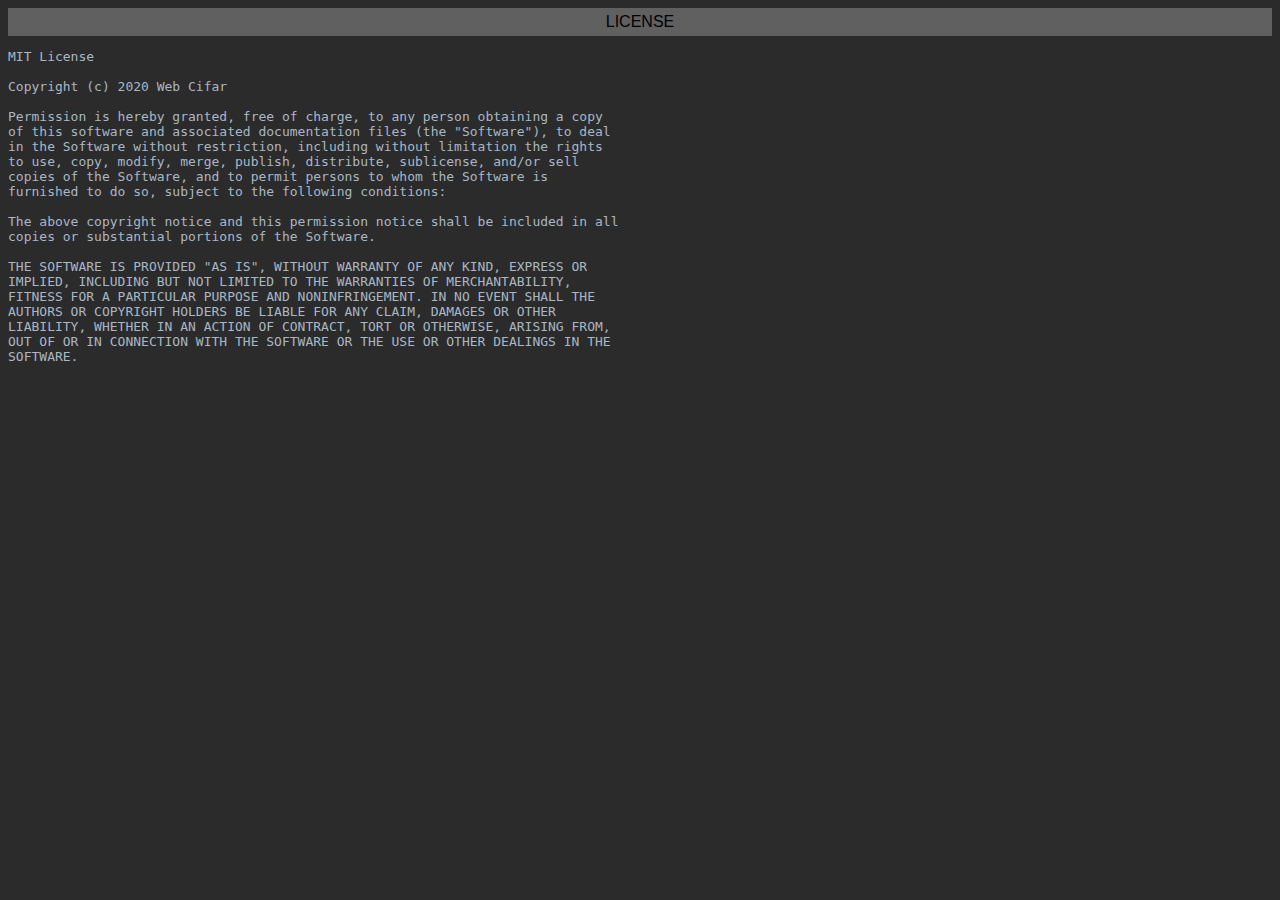
<file: exportToHTML/LICENSE.html>
<html>
<head>
<title>LICENSE</title>
<meta http-equiv="Content-Type" content="text/html; charset=utf-8">
<style type="text/css">
.s0 { color: #a9b7c6;}
</style>
</head>
<body bgcolor="#2b2b2b">
<table CELLSPACING=0 CELLPADDING=5 COLS=1 WIDTH="100%" BGCOLOR="#606060" >
<tr><td><center>
<font face="Arial, Helvetica" color="#000000">
LICENSE</font>
</center></td></tr></table>
<pre><span class="s0">MIT License</span>

<span class="s0">Copyright (c) 2020 Web Cifar</span>

<span class="s0">Permission is hereby granted, free of charge, to any person obtaining a copy</span>
<span class="s0">of this software and associated documentation files (the &quot;Software&quot;), to deal</span>
<span class="s0">in the Software without restriction, including without limitation the rights</span>
<span class="s0">to use, copy, modify, merge, publish, distribute, sublicense, and/or sell</span>
<span class="s0">copies of the Software, and to permit persons to whom the Software is</span>
<span class="s0">furnished to do so, subject to the following conditions:</span>

<span class="s0">The above copyright notice and this permission notice shall be included in all</span>
<span class="s0">copies or substantial portions of the Software.</span>

<span class="s0">THE SOFTWARE IS PROVIDED &quot;AS IS&quot;, WITHOUT WARRANTY OF ANY KIND, EXPRESS OR</span>
<span class="s0">IMPLIED, INCLUDING BUT NOT LIMITED TO THE WARRANTIES OF MERCHANTABILITY,</span>
<span class="s0">FITNESS FOR A PARTICULAR PURPOSE AND NONINFRINGEMENT. IN NO EVENT SHALL THE</span>
<span class="s0">AUTHORS OR COPYRIGHT HOLDERS BE LIABLE FOR ANY CLAIM, DAMAGES OR OTHER</span>
<span class="s0">LIABILITY, WHETHER IN AN ACTION OF CONTRACT, TORT OR OTHERWISE, ARISING FROM,</span>
<span class="s0">OUT OF OR IN CONNECTION WITH THE SOFTWARE OR THE USE OR OTHER DEALINGS IN THE</span>
<span class="s0">SOFTWARE.</span>
</pre>
</body>
</html>
</file>
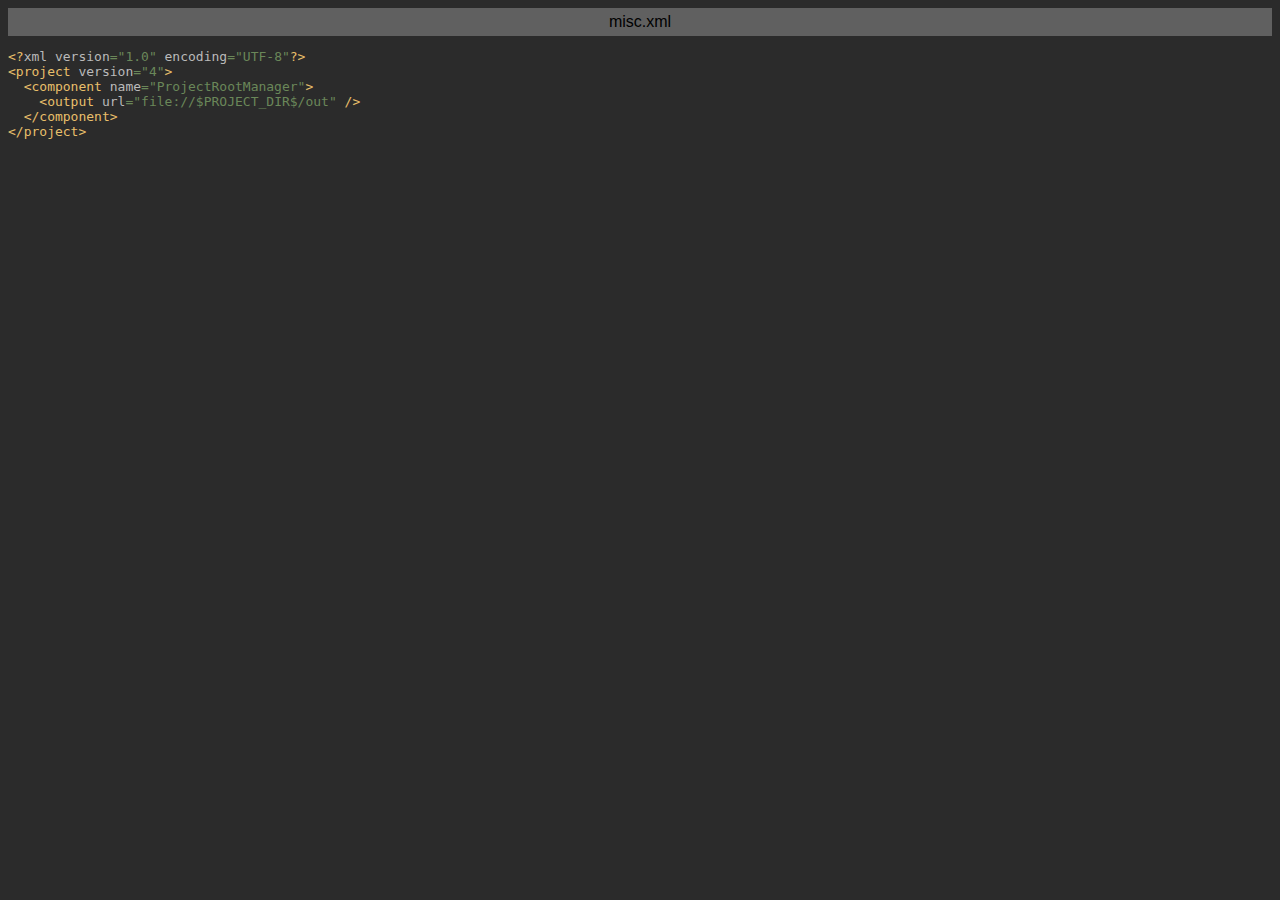
<file: exportToHTML/misc.xml.html>
<html>
<head>
<title>misc.xml</title>
<meta http-equiv="Content-Type" content="text/html; charset=utf-8">
<style type="text/css">
.s0 { color: #e8bf6a;}
.s1 { color: #bababa;}
.s2 { color: #6a8759;}
.s3 { color: #a9b7c6;}
</style>
</head>
<body bgcolor="#2b2b2b">
<table CELLSPACING=0 CELLPADDING=5 COLS=1 WIDTH="100%" BGCOLOR="#606060" >
<tr><td><center>
<font face="Arial, Helvetica" color="#000000">
misc.xml</font>
</center></td></tr></table>
<pre><span class="s0">&lt;?</span><span class="s1">xml version</span><span class="s2">=&quot;1.0&quot; </span><span class="s1">encoding</span><span class="s2">=&quot;UTF-8&quot;</span><span class="s0">?&gt;</span>
<span class="s0">&lt;project </span><span class="s1">version</span><span class="s2">=&quot;4&quot;</span><span class="s0">&gt;</span>
  <span class="s0">&lt;component </span><span class="s1">name</span><span class="s2">=&quot;ProjectRootManager&quot;</span><span class="s0">&gt;</span>
    <span class="s0">&lt;output </span><span class="s1">url</span><span class="s2">=&quot;file://$PROJECT_DIR$/out&quot; </span><span class="s0">/&gt;</span>
  <span class="s0">&lt;/component&gt;</span>
<span class="s0">&lt;/project&gt;</span></pre>
</body>
</html>
</file>
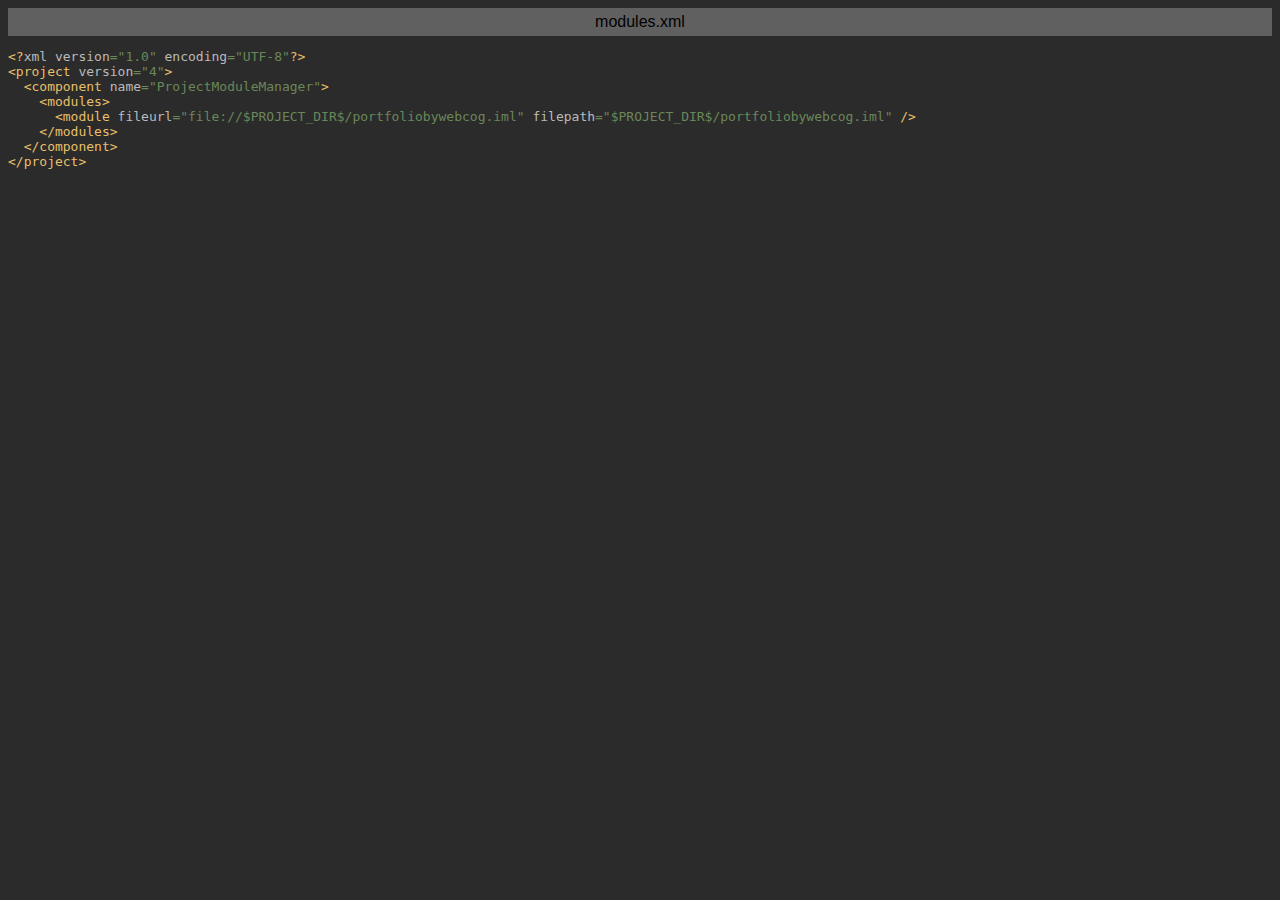
<file: exportToHTML/modules.xml.html>
<html>
<head>
<title>modules.xml</title>
<meta http-equiv="Content-Type" content="text/html; charset=utf-8">
<style type="text/css">
.s0 { color: #e8bf6a;}
.s1 { color: #bababa;}
.s2 { color: #6a8759;}
.s3 { color: #a9b7c6;}
</style>
</head>
<body bgcolor="#2b2b2b">
<table CELLSPACING=0 CELLPADDING=5 COLS=1 WIDTH="100%" BGCOLOR="#606060" >
<tr><td><center>
<font face="Arial, Helvetica" color="#000000">
modules.xml</font>
</center></td></tr></table>
<pre><span class="s0">&lt;?</span><span class="s1">xml version</span><span class="s2">=&quot;1.0&quot; </span><span class="s1">encoding</span><span class="s2">=&quot;UTF-8&quot;</span><span class="s0">?&gt;</span>
<span class="s0">&lt;project </span><span class="s1">version</span><span class="s2">=&quot;4&quot;</span><span class="s0">&gt;</span>
  <span class="s0">&lt;component </span><span class="s1">name</span><span class="s2">=&quot;ProjectModuleManager&quot;</span><span class="s0">&gt;</span>
    <span class="s0">&lt;modules&gt;</span>
      <span class="s0">&lt;module </span><span class="s1">fileurl</span><span class="s2">=&quot;file://$PROJECT_DIR$/portfoliobywebcog.iml&quot; </span><span class="s1">filepath</span><span class="s2">=&quot;$PROJECT_DIR$/portfoliobywebcog.iml&quot; </span><span class="s0">/&gt;</span>
    <span class="s0">&lt;/modules&gt;</span>
  <span class="s0">&lt;/component&gt;</span>
<span class="s0">&lt;/project&gt;</span></pre>
</body>
</html>
</file>
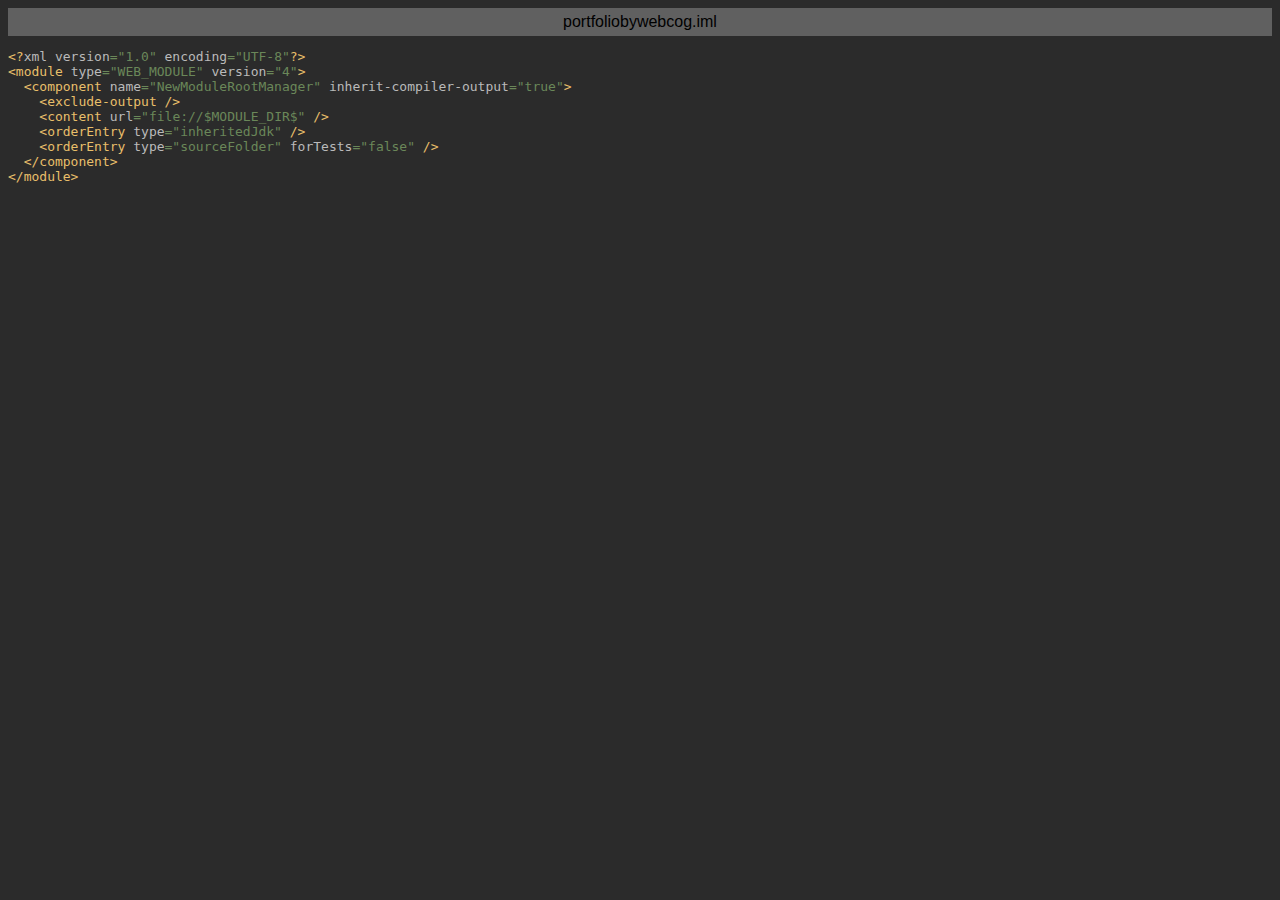
<file: exportToHTML/portfoliobywebcog.iml.html>
<html>
<head>
<title>portfoliobywebcog.iml</title>
<meta http-equiv="Content-Type" content="text/html; charset=utf-8">
<style type="text/css">
.s0 { color: #e8bf6a;}
.s1 { color: #bababa;}
.s2 { color: #6a8759;}
.s3 { color: #a9b7c6;}
</style>
</head>
<body bgcolor="#2b2b2b">
<table CELLSPACING=0 CELLPADDING=5 COLS=1 WIDTH="100%" BGCOLOR="#606060" >
<tr><td><center>
<font face="Arial, Helvetica" color="#000000">
portfoliobywebcog.iml</font>
</center></td></tr></table>
<pre><span class="s0">&lt;?</span><span class="s1">xml version</span><span class="s2">=&quot;1.0&quot; </span><span class="s1">encoding</span><span class="s2">=&quot;UTF-8&quot;</span><span class="s0">?&gt;</span>
<span class="s0">&lt;module </span><span class="s1">type</span><span class="s2">=&quot;WEB_MODULE&quot; </span><span class="s1">version</span><span class="s2">=&quot;4&quot;</span><span class="s0">&gt;</span>
  <span class="s0">&lt;component </span><span class="s1">name</span><span class="s2">=&quot;NewModuleRootManager&quot; </span><span class="s1">inherit-compiler-output</span><span class="s2">=&quot;true&quot;</span><span class="s0">&gt;</span>
    <span class="s0">&lt;exclude-output /&gt;</span>
    <span class="s0">&lt;content </span><span class="s1">url</span><span class="s2">=&quot;file://$MODULE_DIR$&quot; </span><span class="s0">/&gt;</span>
    <span class="s0">&lt;orderEntry </span><span class="s1">type</span><span class="s2">=&quot;inheritedJdk&quot; </span><span class="s0">/&gt;</span>
    <span class="s0">&lt;orderEntry </span><span class="s1">type</span><span class="s2">=&quot;sourceFolder&quot; </span><span class="s1">forTests</span><span class="s2">=&quot;false&quot; </span><span class="s0">/&gt;</span>
  <span class="s0">&lt;/component&gt;</span>
<span class="s0">&lt;/module&gt;</span></pre>
</body>
</html>
</file>
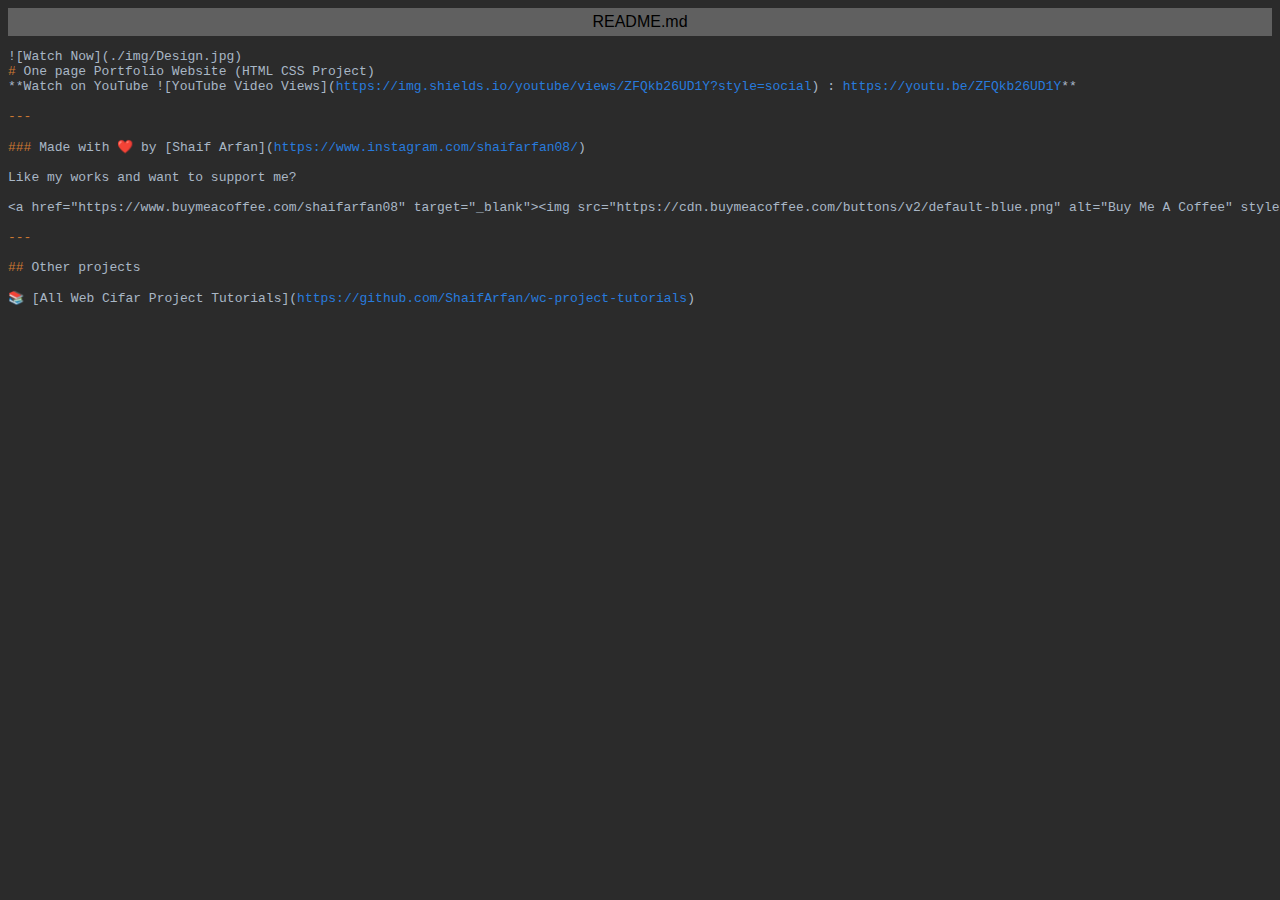
<file: exportToHTML/README.md.html>
<html>
<head>
<title>README.md</title>
<meta http-equiv="Content-Type" content="text/html; charset=utf-8">
<style type="text/css">
.s0 { color: #a9b7c6;}
.s1 { color: #a9b7c6;}
.s2 { color: #cc7832;}
.s3 { color: #287bde;}
</style>
</head>
<body bgcolor="#2b2b2b">
<table CELLSPACING=0 CELLPADDING=5 COLS=1 WIDTH="100%" BGCOLOR="#606060" >
<tr><td><center>
<font face="Arial, Helvetica" color="#000000">
README.md</font>
</center></td></tr></table>
<pre><span class="s0">![</span><span class="s1">Watch Now</span><span class="s0">](</span><span class="s1">./img/Design.jpg</span><span class="s0">)</span>
<span class="s2"># </span><span class="s1">One page Portfolio Website </span><span class="s0">(</span><span class="s1">HTML CSS Project</span><span class="s0">)</span>
<span class="s0">**</span><span class="s1">Watch on YouTube </span><span class="s0">![</span><span class="s1">YouTube Video Views</span><span class="s0">](</span><span class="s3">https://img.shields.io/youtube/views/ZFQkb26UD1Y?style=social</span><span class="s0">) : </span><span class="s3">https://youtu.be/ZFQkb26UD1Y</span><span class="s0">**</span>

<span class="s2">---</span>

<span class="s2">### </span><span class="s1">Made with ❤️ by </span><span class="s0">[</span><span class="s1">Shaif Arfan</span><span class="s0">](</span><span class="s3">https://www.instagram.com/shaifarfan08/</span><span class="s0">)</span>

<span class="s1">Like my works and want to support me?</span>

<span class="s0">&lt;a href=&quot;https://www.buymeacoffee.com/shaifarfan08&quot; target=&quot;_blank&quot;&gt;&lt;img src=&quot;https://cdn.buymeacoffee.com/buttons/v2/default-blue.png&quot; alt=&quot;Buy Me A Coffee&quot; style=&quot;height: 45px !important;width: 162.75px !important;&quot; &gt;&lt;/a&gt;</span>

<span class="s2">---</span>

<span class="s2">## </span><span class="s1">Other projects</span>

<span class="s1">📚 </span><span class="s0">[</span><span class="s1">All Web Cifar Project Tutorials</span><span class="s0">](</span><span class="s3">https://github.com/ShaifArfan/wc-project-tutorials</span><span class="s0">)</span>
  


</pre>
</body>
</html>
</file>
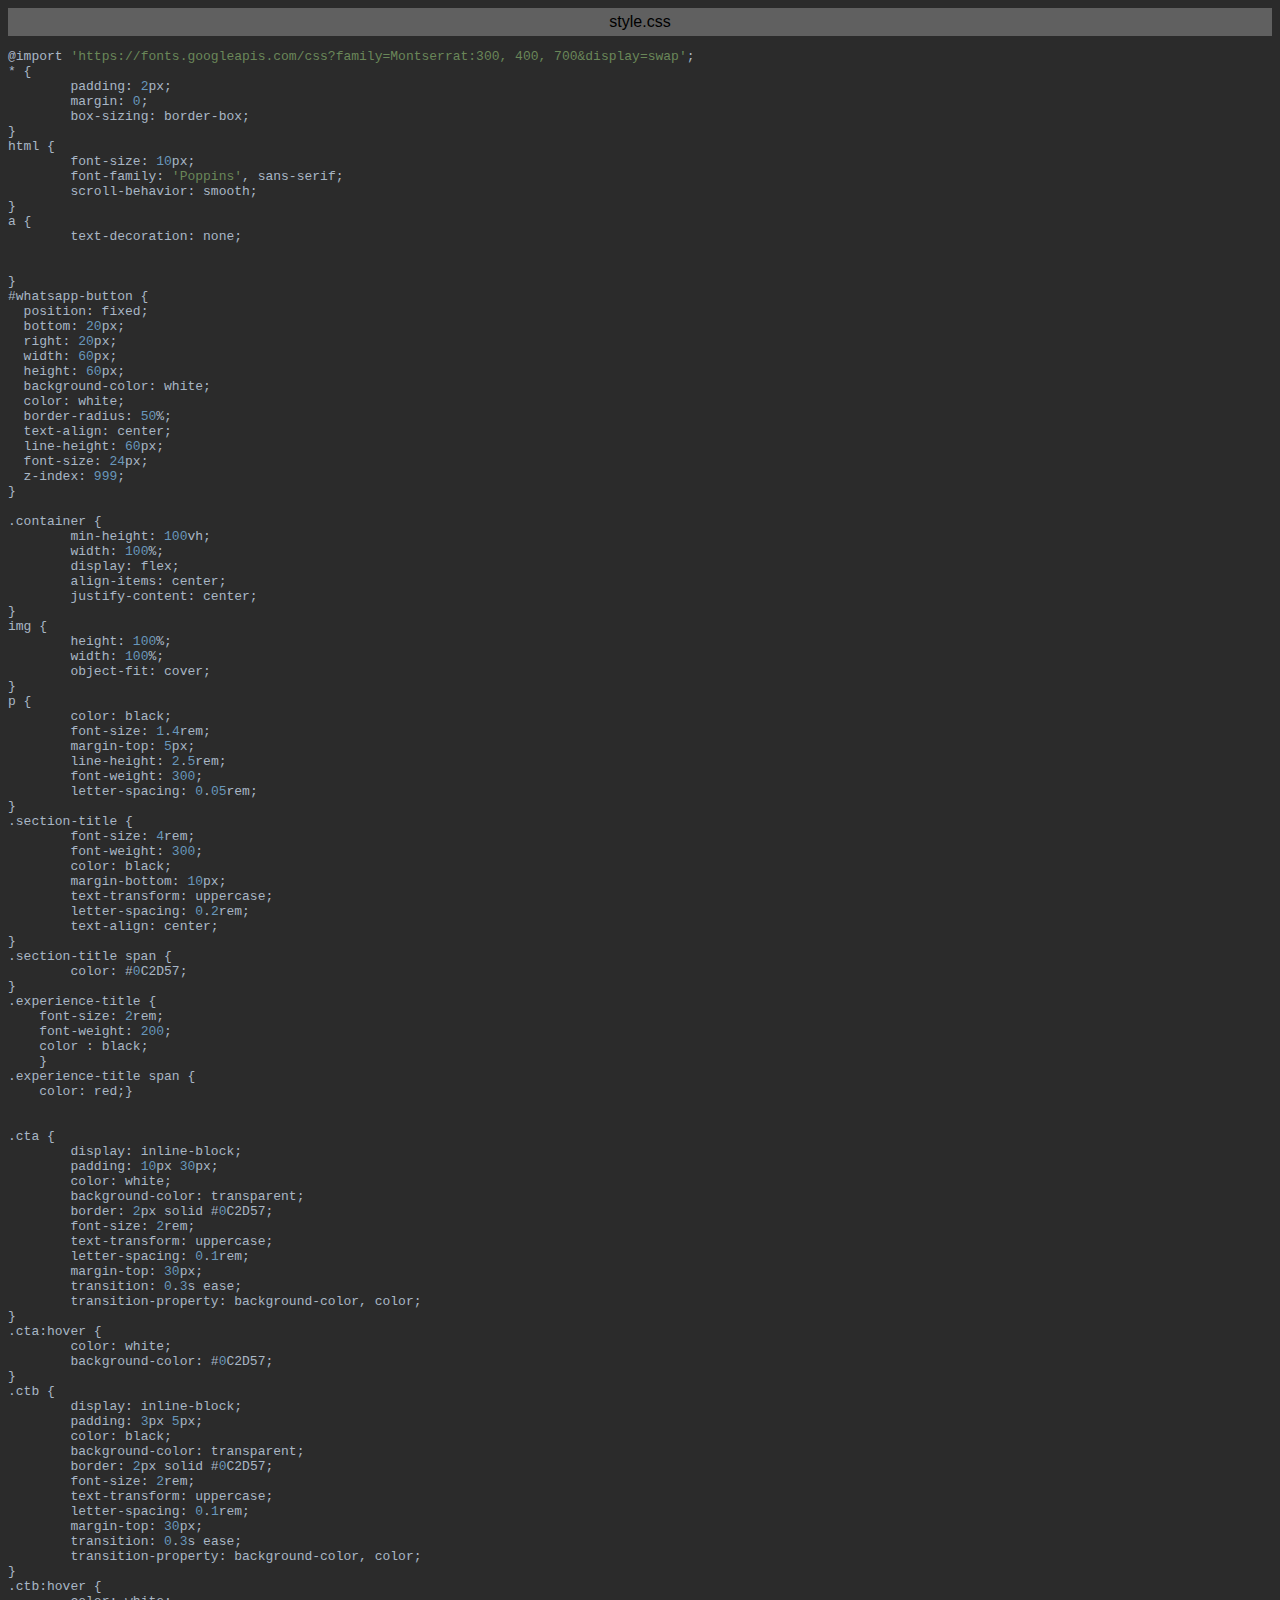
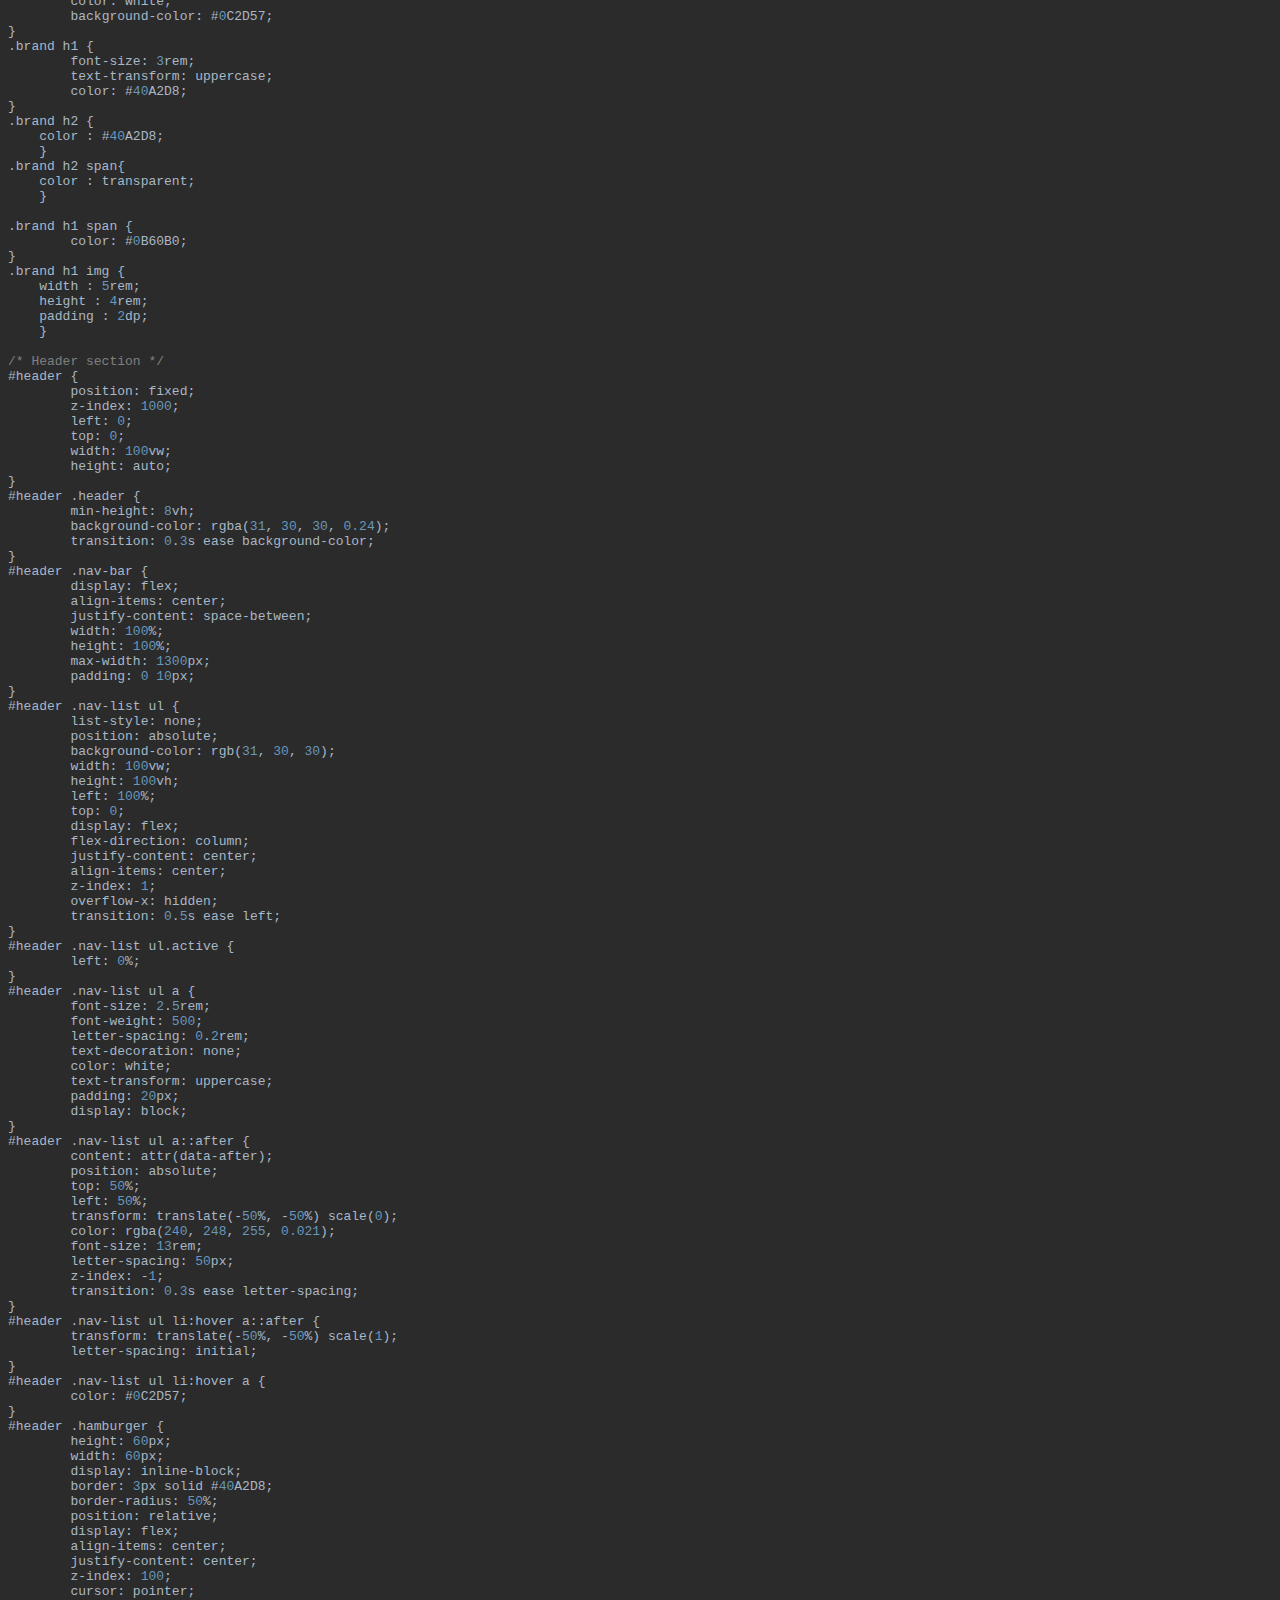
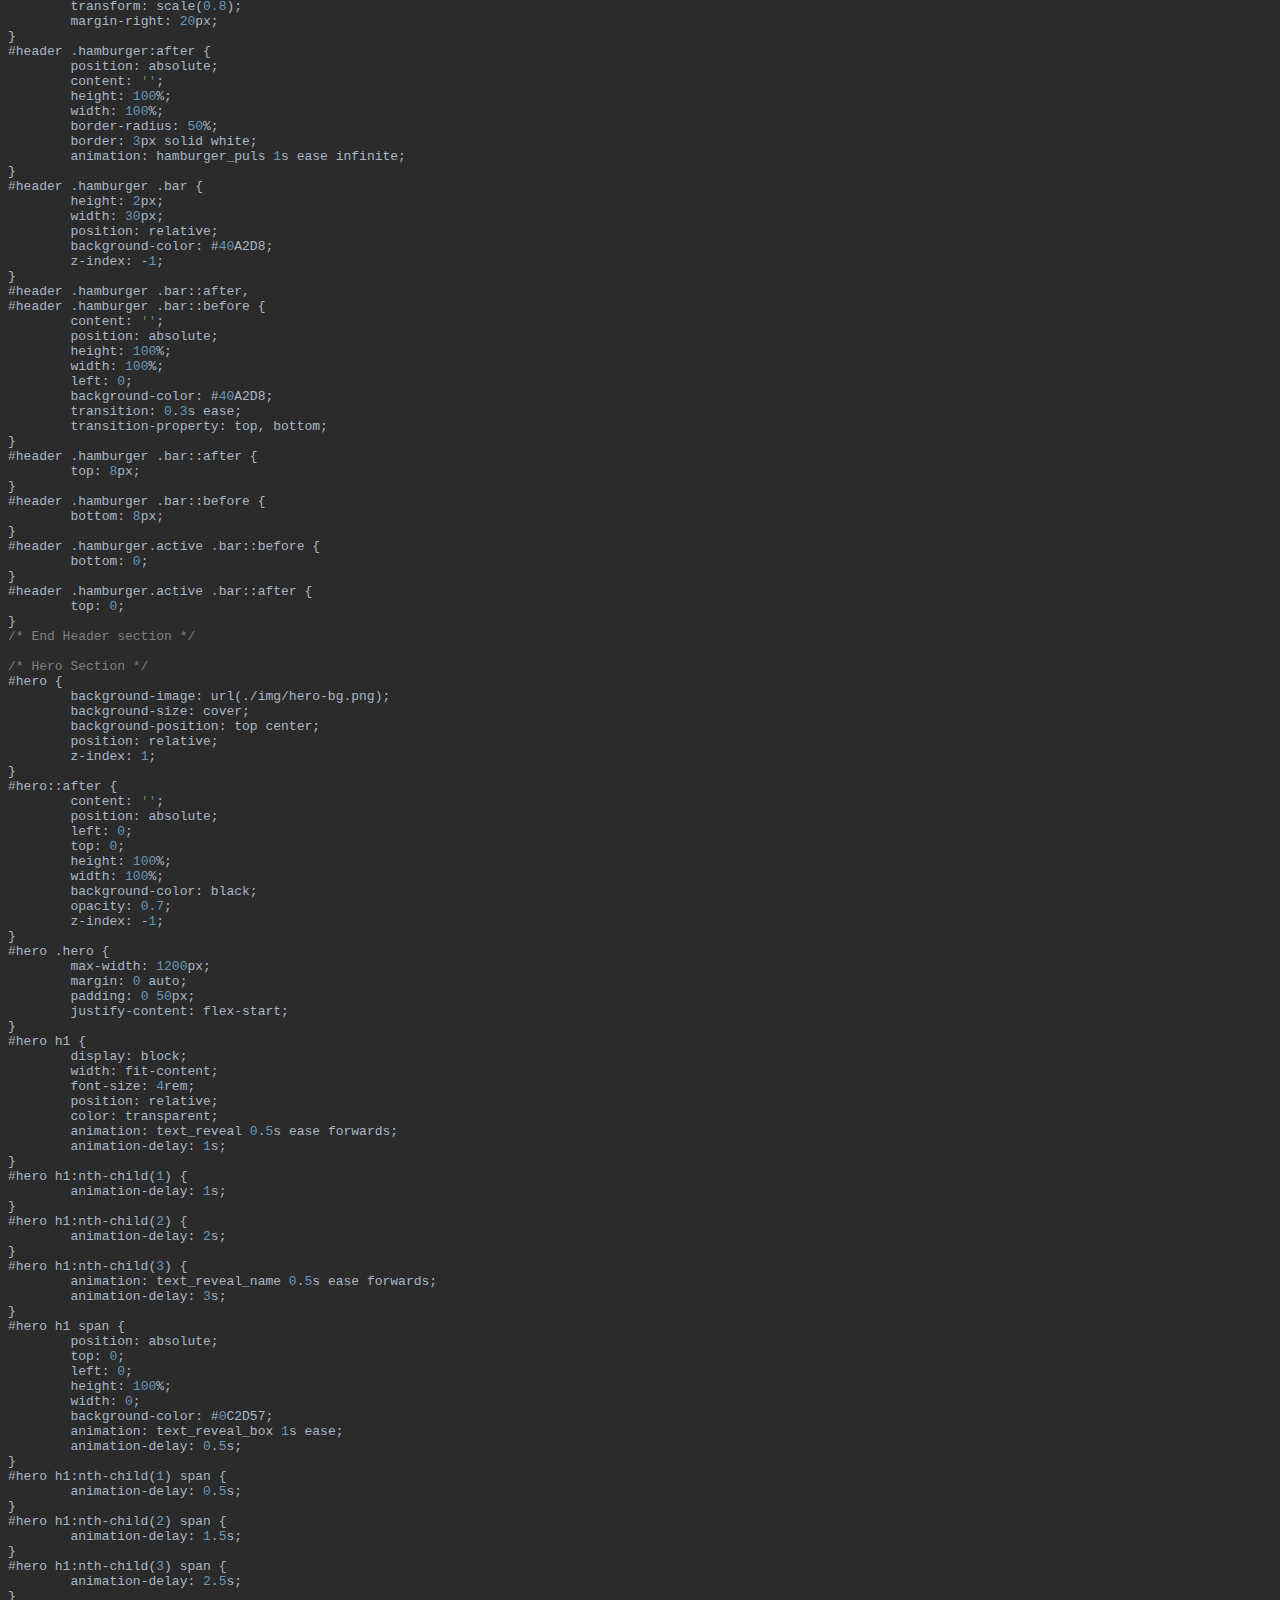
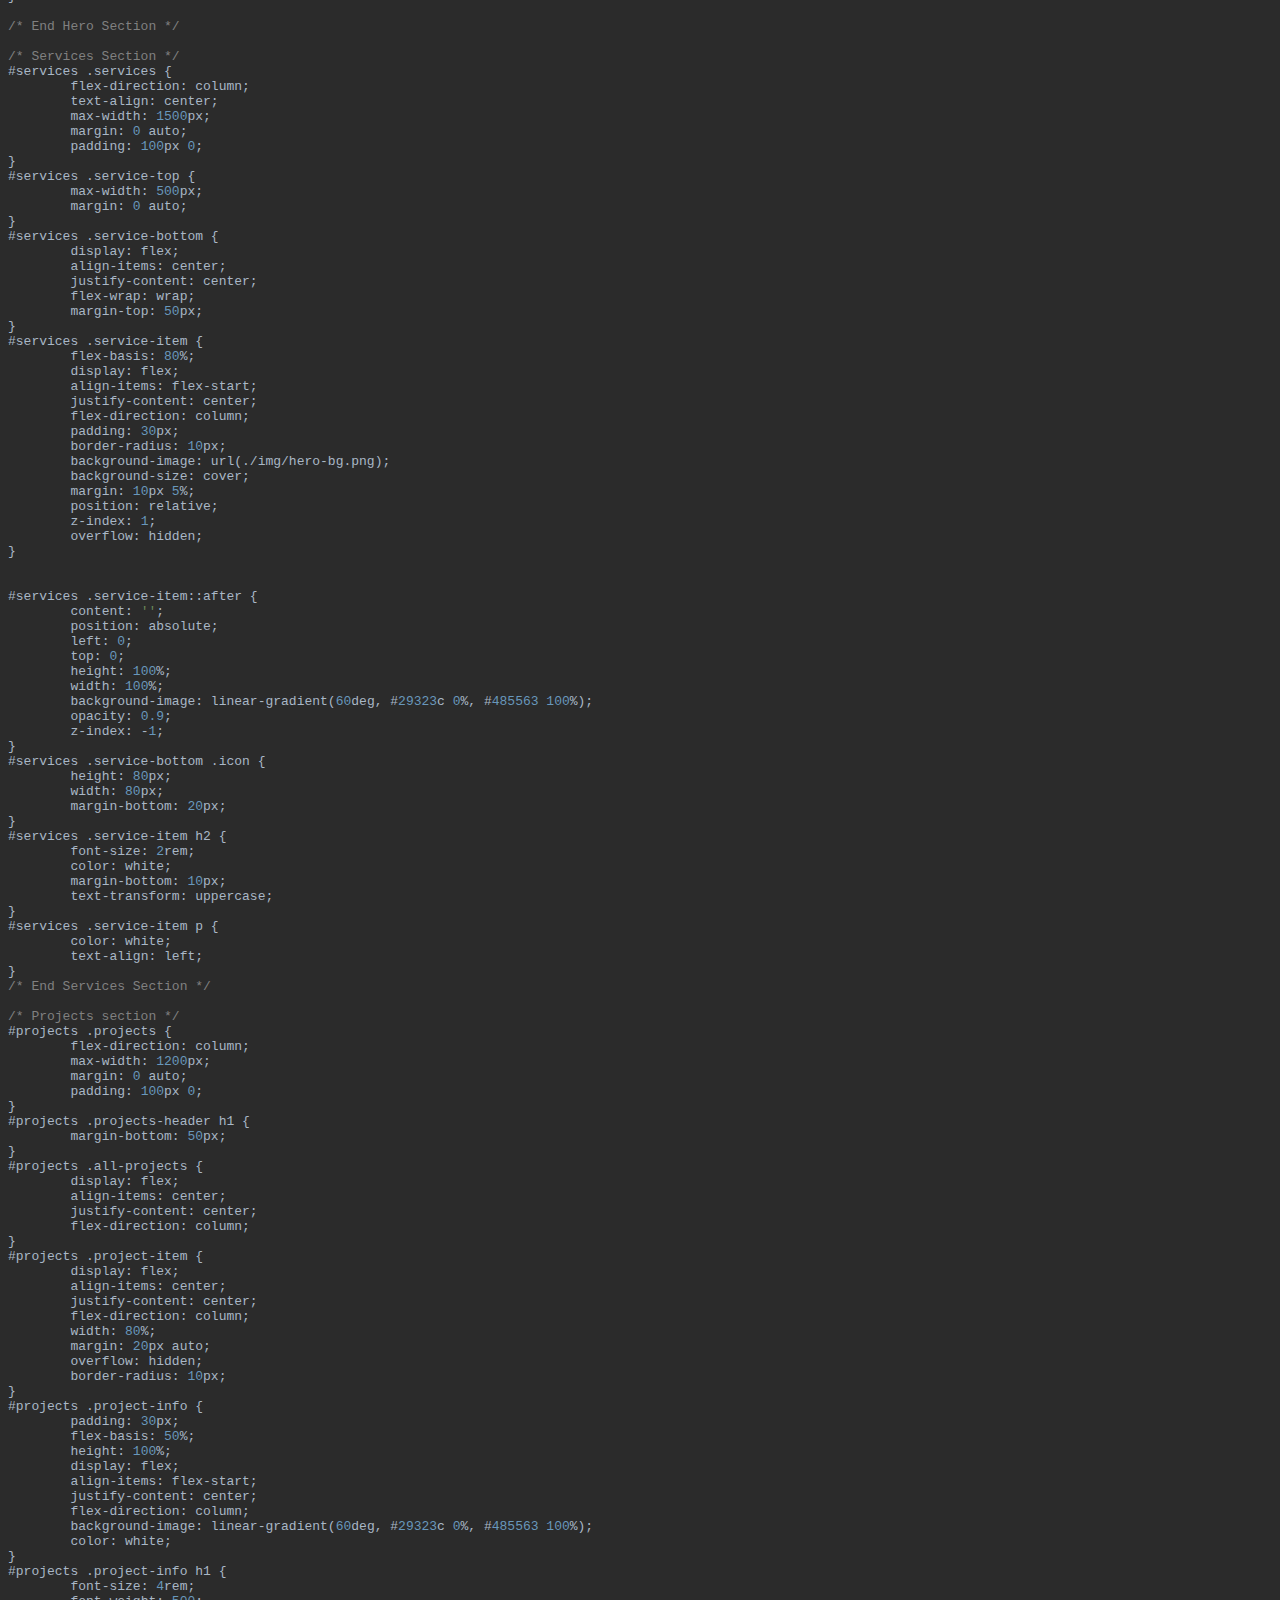
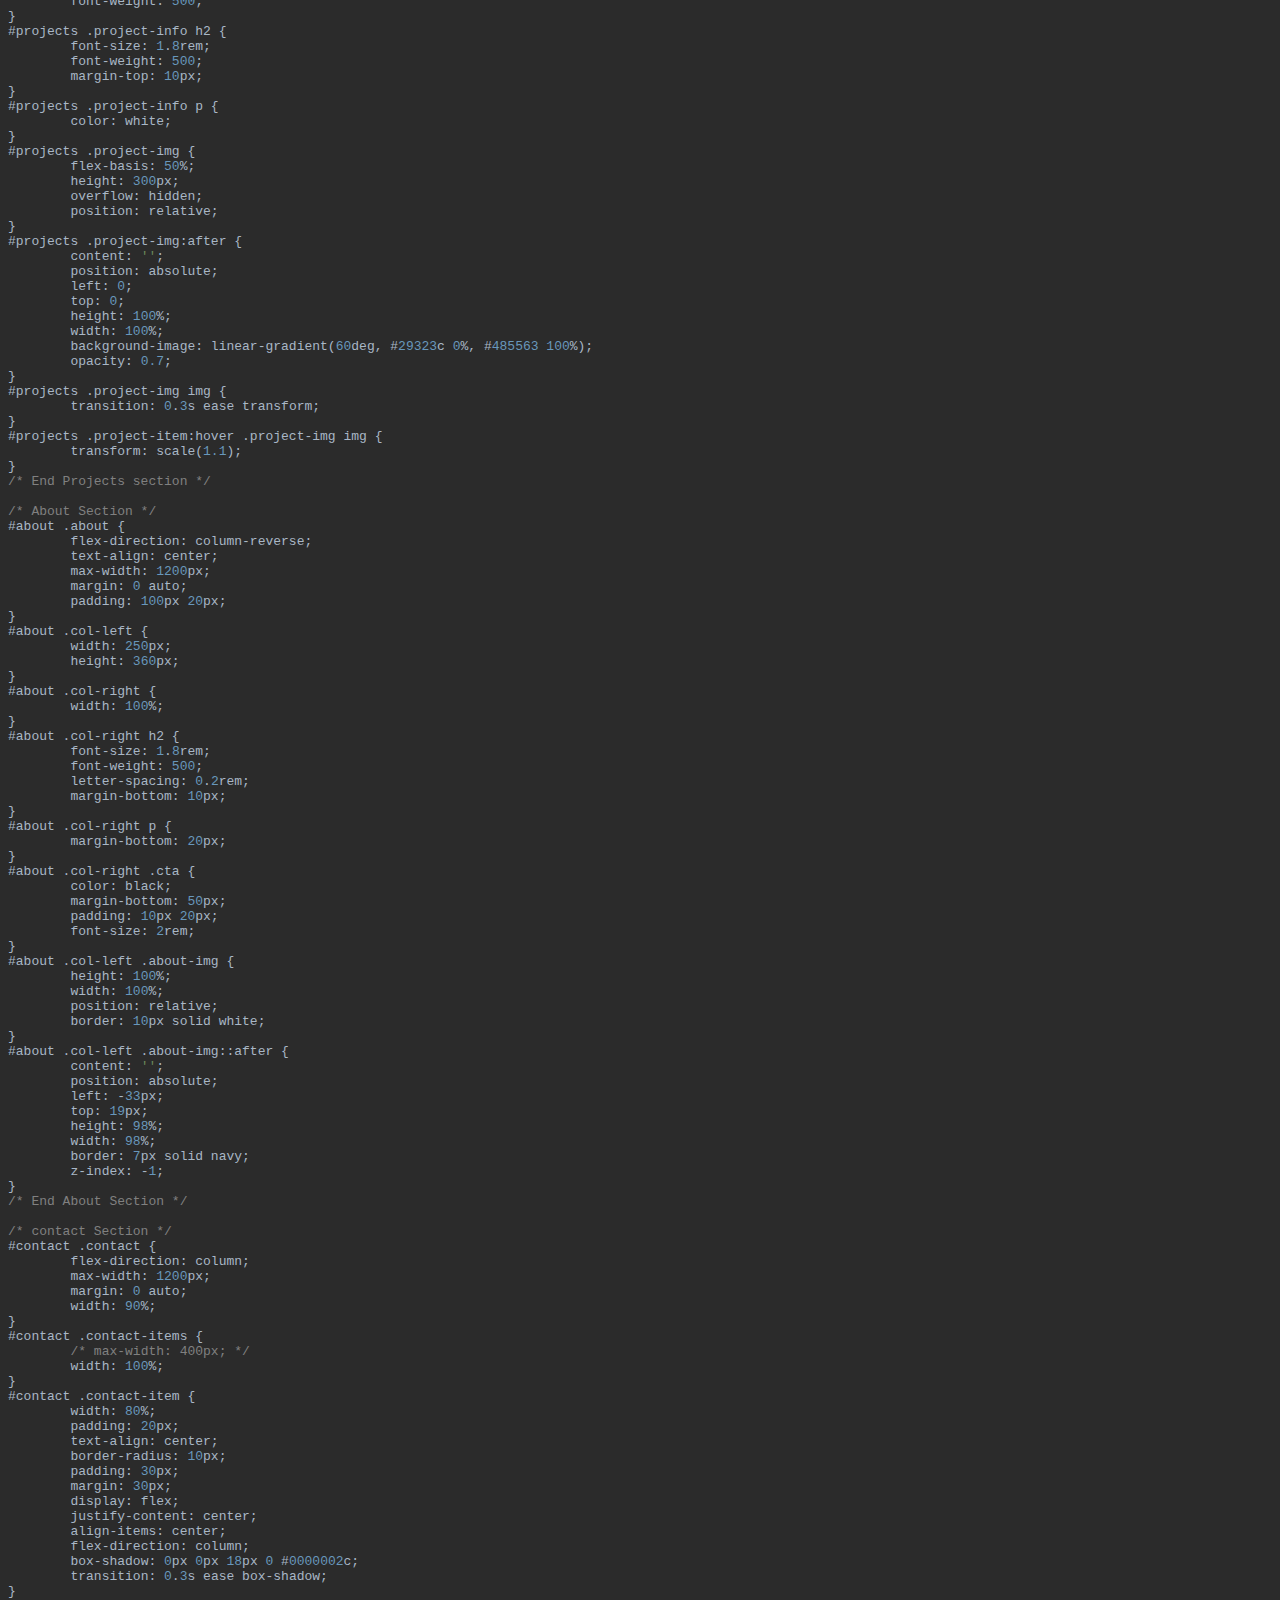
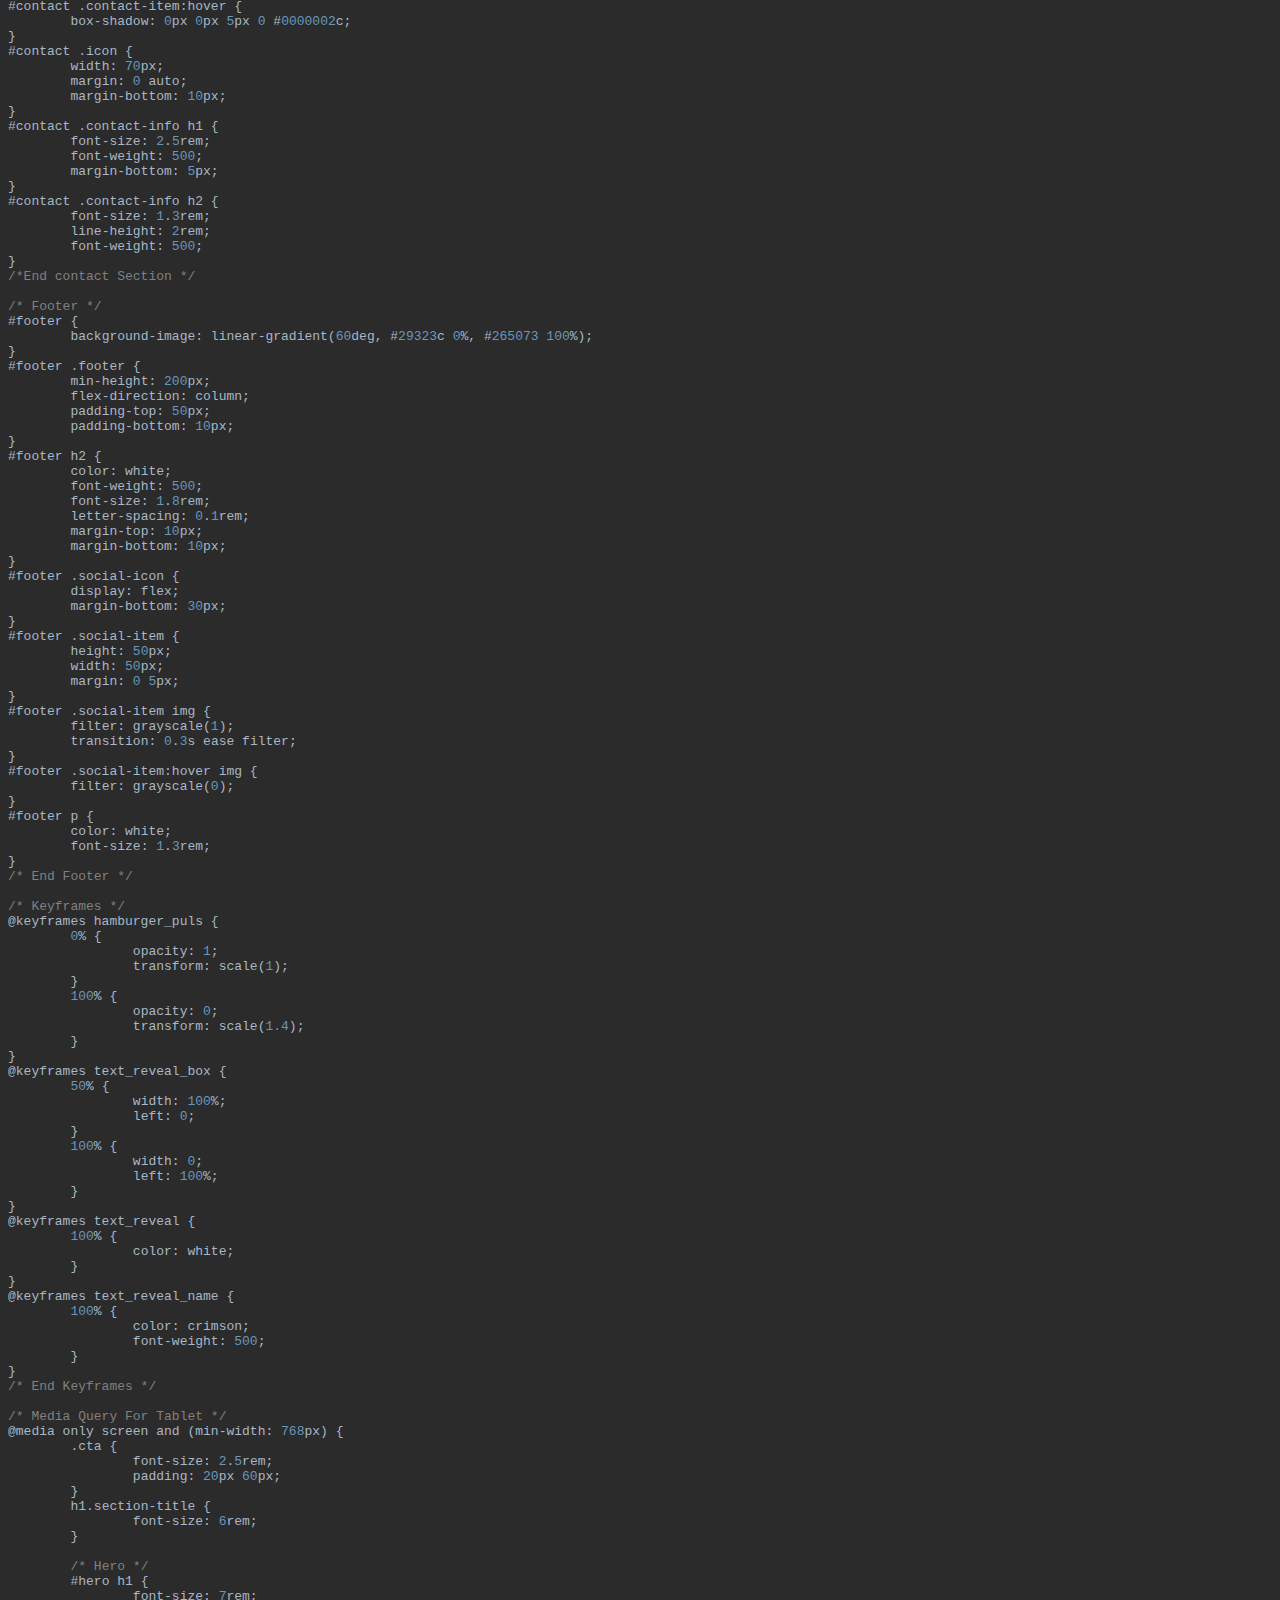
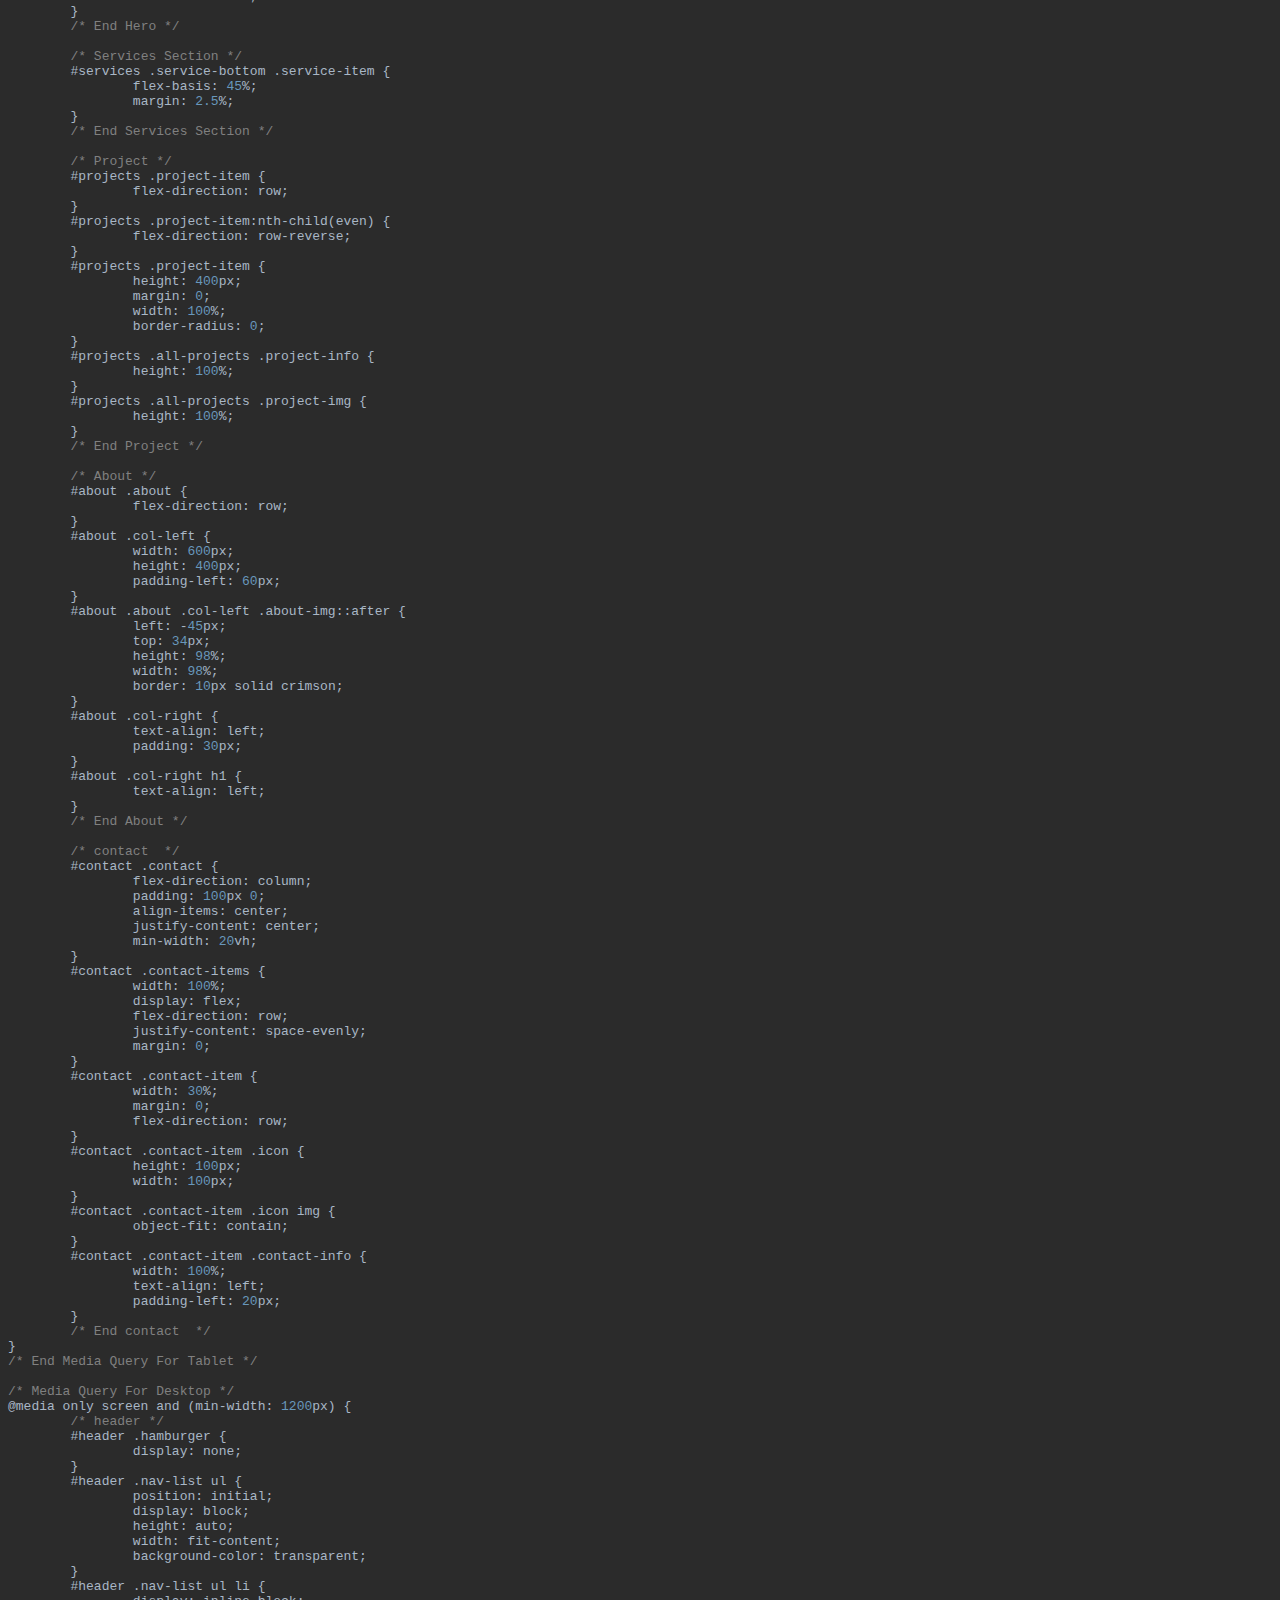
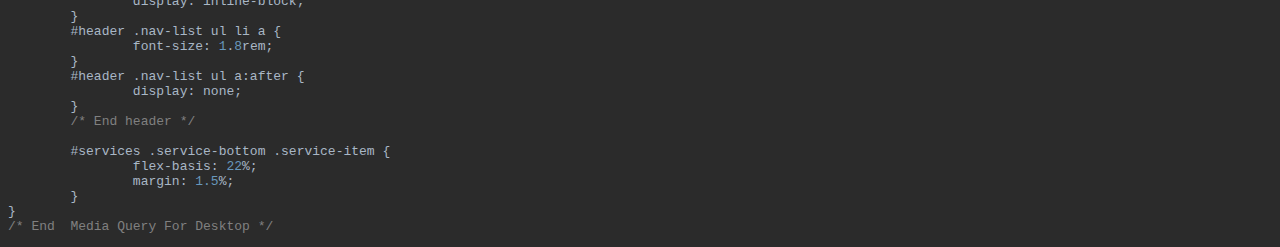
<file: exportToHTML/style.css.html>
<html>
<head>
<title>style.css</title>
<meta http-equiv="Content-Type" content="text/html; charset=utf-8">
<style type="text/css">
.s0 { color: #a9b7c6;}
.s1 { color: #6a8759;}
.s2 { color: #6897bb;}
.s3 { color: #808080;}
</style>
</head>
<body bgcolor="#2b2b2b">
<table CELLSPACING=0 CELLPADDING=5 COLS=1 WIDTH="100%" BGCOLOR="#606060" >
<tr><td><center>
<font face="Arial, Helvetica" color="#000000">
style.css</font>
</center></td></tr></table>
<pre><span class="s0">@import </span><span class="s1">'https://fonts.googleapis.com/css?family=Montserrat:300, 400, 700&amp;display=swap'</span><span class="s0">;</span>
<span class="s0">* {</span>
	<span class="s0">padding: </span><span class="s2">2</span><span class="s0">px;</span>
	<span class="s0">margin: </span><span class="s2">0</span><span class="s0">;</span>
	<span class="s0">box-sizing: border-box;</span>
<span class="s0">}</span>
<span class="s0">html {</span>
	<span class="s0">font-size: </span><span class="s2">10</span><span class="s0">px;</span>
	<span class="s0">font-family: </span><span class="s1">'Poppins'</span><span class="s0">, sans-serif;</span>
	<span class="s0">scroll-behavior: smooth;</span>
<span class="s0">}</span>
<span class="s0">a {</span>
	<span class="s0">text-decoration: none;</span>


<span class="s0">}</span>
<span class="s0">#whatsapp-button {</span>
  <span class="s0">position: fixed;</span>
  <span class="s0">bottom: </span><span class="s2">20</span><span class="s0">px;</span>
  <span class="s0">right: </span><span class="s2">20</span><span class="s0">px;</span>
  <span class="s0">width: </span><span class="s2">60</span><span class="s0">px;</span>
  <span class="s0">height: </span><span class="s2">60</span><span class="s0">px;</span>
  <span class="s0">background-color: white;</span>
  <span class="s0">color: white;</span>
  <span class="s0">border-radius: </span><span class="s2">50</span><span class="s0">%;</span>
  <span class="s0">text-align: center;</span>
  <span class="s0">line-height: </span><span class="s2">60</span><span class="s0">px;</span>
  <span class="s0">font-size: </span><span class="s2">24</span><span class="s0">px;</span>
  <span class="s0">z-index: </span><span class="s2">999</span><span class="s0">;</span>
<span class="s0">}</span>

<span class="s0">.container {</span>
	<span class="s0">min-height: </span><span class="s2">100</span><span class="s0">vh;</span>
	<span class="s0">width: </span><span class="s2">100</span><span class="s0">%;</span>
	<span class="s0">display: flex;</span>
	<span class="s0">align-items: center;</span>
	<span class="s0">justify-content: center;</span>
<span class="s0">}</span>
<span class="s0">img {</span>
	<span class="s0">height: </span><span class="s2">100</span><span class="s0">%;</span>
	<span class="s0">width: </span><span class="s2">100</span><span class="s0">%;</span>
	<span class="s0">object-fit: cover;</span>
<span class="s0">}</span>
<span class="s0">p {</span>
	<span class="s0">color: black;</span>
	<span class="s0">font-size: </span><span class="s2">1</span><span class="s0">.</span><span class="s2">4</span><span class="s0">rem;</span>
	<span class="s0">margin-top: </span><span class="s2">5</span><span class="s0">px;</span>
	<span class="s0">line-height: </span><span class="s2">2</span><span class="s0">.</span><span class="s2">5</span><span class="s0">rem;</span>
	<span class="s0">font-weight: </span><span class="s2">300</span><span class="s0">;</span>
	<span class="s0">letter-spacing: </span><span class="s2">0</span><span class="s0">.</span><span class="s2">05</span><span class="s0">rem;</span>
<span class="s0">}</span>
<span class="s0">.section-title {</span>
	<span class="s0">font-size: </span><span class="s2">4</span><span class="s0">rem;</span>
	<span class="s0">font-weight: </span><span class="s2">300</span><span class="s0">;</span>
	<span class="s0">color: black;</span>
	<span class="s0">margin-bottom: </span><span class="s2">10</span><span class="s0">px;</span>
	<span class="s0">text-transform: uppercase;</span>
	<span class="s0">letter-spacing: </span><span class="s2">0</span><span class="s0">.</span><span class="s2">2</span><span class="s0">rem;</span>
	<span class="s0">text-align: center;</span>
<span class="s0">}</span>
<span class="s0">.section-title span {</span>
	<span class="s0">color: #</span><span class="s2">0</span><span class="s0">C2D57;</span>
<span class="s0">}</span>
<span class="s0">.experience-title {</span>
    <span class="s0">font-size: </span><span class="s2">2</span><span class="s0">rem;</span>
    <span class="s0">font-weight: </span><span class="s2">200</span><span class="s0">;</span>
    <span class="s0">color : black;</span>
    <span class="s0">}</span>
<span class="s0">.experience-title span {</span>
    <span class="s0">color: red;}</span>


<span class="s0">.cta {</span>
	<span class="s0">display: inline-block;</span>
	<span class="s0">padding: </span><span class="s2">10</span><span class="s0">px </span><span class="s2">30</span><span class="s0">px;</span>
	<span class="s0">color: white;</span>
	<span class="s0">background-color: transparent;</span>
	<span class="s0">border: </span><span class="s2">2</span><span class="s0">px solid #</span><span class="s2">0</span><span class="s0">C2D57;</span>
	<span class="s0">font-size: </span><span class="s2">2</span><span class="s0">rem;</span>
	<span class="s0">text-transform: uppercase;</span>
	<span class="s0">letter-spacing: </span><span class="s2">0</span><span class="s0">.</span><span class="s2">1</span><span class="s0">rem;</span>
	<span class="s0">margin-top: </span><span class="s2">30</span><span class="s0">px;</span>
	<span class="s0">transition: </span><span class="s2">0</span><span class="s0">.</span><span class="s2">3</span><span class="s0">s ease;</span>
	<span class="s0">transition-property: background-color, color;</span>
<span class="s0">}</span>
<span class="s0">.cta:hover {</span>
	<span class="s0">color: white;</span>
	<span class="s0">background-color: #</span><span class="s2">0</span><span class="s0">C2D57;</span>
<span class="s0">}</span>
<span class="s0">.ctb {</span>
	<span class="s0">display: inline-block;</span>
	<span class="s0">padding: </span><span class="s2">3</span><span class="s0">px </span><span class="s2">5</span><span class="s0">px;</span>
	<span class="s0">color: black;</span>
	<span class="s0">background-color: transparent;</span>
	<span class="s0">border: </span><span class="s2">2</span><span class="s0">px solid #</span><span class="s2">0</span><span class="s0">C2D57;</span>
	<span class="s0">font-size: </span><span class="s2">2</span><span class="s0">rem;</span>
	<span class="s0">text-transform: uppercase;</span>
	<span class="s0">letter-spacing: </span><span class="s2">0</span><span class="s0">.</span><span class="s2">1</span><span class="s0">rem;</span>
	<span class="s0">margin-top: </span><span class="s2">30</span><span class="s0">px;</span>
	<span class="s0">transition: </span><span class="s2">0</span><span class="s0">.</span><span class="s2">3</span><span class="s0">s ease;</span>
	<span class="s0">transition-property: background-color, color;</span>
<span class="s0">}</span>
<span class="s0">.ctb:hover {</span>
	<span class="s0">color: white;</span>
	<span class="s0">background-color: #</span><span class="s2">0</span><span class="s0">C2D57;</span>
<span class="s0">}</span>
<span class="s0">.brand h1 {</span>
	<span class="s0">font-size: </span><span class="s2">3</span><span class="s0">rem;</span>
	<span class="s0">text-transform: uppercase;</span>
	<span class="s0">color: #</span><span class="s2">40</span><span class="s0">A2D8;</span>
<span class="s0">}</span>
<span class="s0">.brand h2 {</span>
    <span class="s0">color : #</span><span class="s2">40</span><span class="s0">A2D8;</span>
    <span class="s0">}</span>
<span class="s0">.brand h2 span{</span>
    <span class="s0">color : transparent;</span>
    <span class="s0">}</span>

<span class="s0">.brand h1 span {</span>
	<span class="s0">color: #</span><span class="s2">0</span><span class="s0">B60B0;</span>
<span class="s0">}</span>
<span class="s0">.brand h1 img {</span>
    <span class="s0">width : </span><span class="s2">5</span><span class="s0">rem;</span>
    <span class="s0">height : </span><span class="s2">4</span><span class="s0">rem;</span>
    <span class="s0">padding : </span><span class="s2">2</span><span class="s0">dp;</span>
    <span class="s0">}</span>

<span class="s3">/* Header section */</span>
<span class="s0">#header {</span>
	<span class="s0">position: fixed;</span>
	<span class="s0">z-index: </span><span class="s2">1000</span><span class="s0">;</span>
	<span class="s0">left: </span><span class="s2">0</span><span class="s0">;</span>
	<span class="s0">top: </span><span class="s2">0</span><span class="s0">;</span>
	<span class="s0">width: </span><span class="s2">100</span><span class="s0">vw;</span>
	<span class="s0">height: auto;</span>
<span class="s0">}</span>
<span class="s0">#header .header {</span>
	<span class="s0">min-height: </span><span class="s2">8</span><span class="s0">vh;</span>
	<span class="s0">background-color: rgba(</span><span class="s2">31</span><span class="s0">, </span><span class="s2">30</span><span class="s0">, </span><span class="s2">30</span><span class="s0">, </span><span class="s2">0.24</span><span class="s0">);</span>
	<span class="s0">transition: </span><span class="s2">0</span><span class="s0">.</span><span class="s2">3</span><span class="s0">s ease background-color;</span>
<span class="s0">}</span>
<span class="s0">#header .nav-bar {</span>
	<span class="s0">display: flex;</span>
	<span class="s0">align-items: center;</span>
	<span class="s0">justify-content: space-between;</span>
	<span class="s0">width: </span><span class="s2">100</span><span class="s0">%;</span>
	<span class="s0">height: </span><span class="s2">100</span><span class="s0">%;</span>
	<span class="s0">max-width: </span><span class="s2">1300</span><span class="s0">px;</span>
	<span class="s0">padding: </span><span class="s2">0 10</span><span class="s0">px;</span>
<span class="s0">}</span>
<span class="s0">#header .nav-list ul {</span>
	<span class="s0">list-style: none;</span>
	<span class="s0">position: absolute;</span>
	<span class="s0">background-color: rgb(</span><span class="s2">31</span><span class="s0">, </span><span class="s2">30</span><span class="s0">, </span><span class="s2">30</span><span class="s0">);</span>
	<span class="s0">width: </span><span class="s2">100</span><span class="s0">vw;</span>
	<span class="s0">height: </span><span class="s2">100</span><span class="s0">vh;</span>
	<span class="s0">left: </span><span class="s2">100</span><span class="s0">%;</span>
	<span class="s0">top: </span><span class="s2">0</span><span class="s0">;</span>
	<span class="s0">display: flex;</span>
	<span class="s0">flex-direction: column;</span>
	<span class="s0">justify-content: center;</span>
	<span class="s0">align-items: center;</span>
	<span class="s0">z-index: </span><span class="s2">1</span><span class="s0">;</span>
	<span class="s0">overflow-x: hidden;</span>
	<span class="s0">transition: </span><span class="s2">0</span><span class="s0">.</span><span class="s2">5</span><span class="s0">s ease left;</span>
<span class="s0">}</span>
<span class="s0">#header .nav-list ul.active {</span>
	<span class="s0">left: </span><span class="s2">0</span><span class="s0">%;</span>
<span class="s0">}</span>
<span class="s0">#header .nav-list ul a {</span>
	<span class="s0">font-size: </span><span class="s2">2</span><span class="s0">.</span><span class="s2">5</span><span class="s0">rem;</span>
	<span class="s0">font-weight: </span><span class="s2">500</span><span class="s0">;</span>
	<span class="s0">letter-spacing: </span><span class="s2">0</span><span class="s0">.</span><span class="s2">2</span><span class="s0">rem;</span>
	<span class="s0">text-decoration: none;</span>
	<span class="s0">color: white;</span>
	<span class="s0">text-transform: uppercase;</span>
	<span class="s0">padding: </span><span class="s2">20</span><span class="s0">px;</span>
	<span class="s0">display: block;</span>
<span class="s0">}</span>
<span class="s0">#header .nav-list ul a::after {</span>
	<span class="s0">content: attr(data-after);</span>
	<span class="s0">position: absolute;</span>
	<span class="s0">top: </span><span class="s2">50</span><span class="s0">%;</span>
	<span class="s0">left: </span><span class="s2">50</span><span class="s0">%;</span>
	<span class="s0">transform: translate(-</span><span class="s2">50</span><span class="s0">%, -</span><span class="s2">50</span><span class="s0">%) scale(</span><span class="s2">0</span><span class="s0">);</span>
	<span class="s0">color: rgba(</span><span class="s2">240</span><span class="s0">, </span><span class="s2">248</span><span class="s0">, </span><span class="s2">255</span><span class="s0">, </span><span class="s2">0.021</span><span class="s0">);</span>
	<span class="s0">font-size: </span><span class="s2">13</span><span class="s0">rem;</span>
	<span class="s0">letter-spacing: </span><span class="s2">50</span><span class="s0">px;</span>
	<span class="s0">z-index: -</span><span class="s2">1</span><span class="s0">;</span>
	<span class="s0">transition: </span><span class="s2">0</span><span class="s0">.</span><span class="s2">3</span><span class="s0">s ease letter-spacing;</span>
<span class="s0">}</span>
<span class="s0">#header .nav-list ul li:hover a::after {</span>
	<span class="s0">transform: translate(-</span><span class="s2">50</span><span class="s0">%, -</span><span class="s2">50</span><span class="s0">%) scale(</span><span class="s2">1</span><span class="s0">);</span>
	<span class="s0">letter-spacing: initial;</span>
<span class="s0">}</span>
<span class="s0">#header .nav-list ul li:hover a {</span>
	<span class="s0">color: #</span><span class="s2">0</span><span class="s0">C2D57;</span>
<span class="s0">}</span>
<span class="s0">#header .hamburger {</span>
	<span class="s0">height: </span><span class="s2">60</span><span class="s0">px;</span>
	<span class="s0">width: </span><span class="s2">60</span><span class="s0">px;</span>
	<span class="s0">display: inline-block;</span>
	<span class="s0">border: </span><span class="s2">3</span><span class="s0">px solid #</span><span class="s2">40</span><span class="s0">A2D8;</span>
	<span class="s0">border-radius: </span><span class="s2">50</span><span class="s0">%;</span>
	<span class="s0">position: relative;</span>
	<span class="s0">display: flex;</span>
	<span class="s0">align-items: center;</span>
	<span class="s0">justify-content: center;</span>
	<span class="s0">z-index: </span><span class="s2">100</span><span class="s0">;</span>
	<span class="s0">cursor: pointer;</span>
	<span class="s0">transform: scale(</span><span class="s2">0.8</span><span class="s0">);</span>
	<span class="s0">margin-right: </span><span class="s2">20</span><span class="s0">px;</span>
<span class="s0">}</span>
<span class="s0">#header .hamburger:after {</span>
	<span class="s0">position: absolute;</span>
	<span class="s0">content: </span><span class="s1">''</span><span class="s0">;</span>
	<span class="s0">height: </span><span class="s2">100</span><span class="s0">%;</span>
	<span class="s0">width: </span><span class="s2">100</span><span class="s0">%;</span>
	<span class="s0">border-radius: </span><span class="s2">50</span><span class="s0">%;</span>
	<span class="s0">border: </span><span class="s2">3</span><span class="s0">px solid white;</span>
	<span class="s0">animation: hamburger_puls </span><span class="s2">1</span><span class="s0">s ease infinite;</span>
<span class="s0">}</span>
<span class="s0">#header .hamburger .bar {</span>
	<span class="s0">height: </span><span class="s2">2</span><span class="s0">px;</span>
	<span class="s0">width: </span><span class="s2">30</span><span class="s0">px;</span>
	<span class="s0">position: relative;</span>
	<span class="s0">background-color: #</span><span class="s2">40</span><span class="s0">A2D8;</span>
	<span class="s0">z-index: -</span><span class="s2">1</span><span class="s0">;</span>
<span class="s0">}</span>
<span class="s0">#header .hamburger .bar::after,</span>
<span class="s0">#header .hamburger .bar::before {</span>
	<span class="s0">content: </span><span class="s1">''</span><span class="s0">;</span>
	<span class="s0">position: absolute;</span>
	<span class="s0">height: </span><span class="s2">100</span><span class="s0">%;</span>
	<span class="s0">width: </span><span class="s2">100</span><span class="s0">%;</span>
	<span class="s0">left: </span><span class="s2">0</span><span class="s0">;</span>
	<span class="s0">background-color: #</span><span class="s2">40</span><span class="s0">A2D8;</span>
	<span class="s0">transition: </span><span class="s2">0</span><span class="s0">.</span><span class="s2">3</span><span class="s0">s ease;</span>
	<span class="s0">transition-property: top, bottom;</span>
<span class="s0">}</span>
<span class="s0">#header .hamburger .bar::after {</span>
	<span class="s0">top: </span><span class="s2">8</span><span class="s0">px;</span>
<span class="s0">}</span>
<span class="s0">#header .hamburger .bar::before {</span>
	<span class="s0">bottom: </span><span class="s2">8</span><span class="s0">px;</span>
<span class="s0">}</span>
<span class="s0">#header .hamburger.active .bar::before {</span>
	<span class="s0">bottom: </span><span class="s2">0</span><span class="s0">;</span>
<span class="s0">}</span>
<span class="s0">#header .hamburger.active .bar::after {</span>
	<span class="s0">top: </span><span class="s2">0</span><span class="s0">;</span>
<span class="s0">}</span>
<span class="s3">/* End Header section */</span>

<span class="s3">/* Hero Section */</span>
<span class="s0">#hero {</span>
	<span class="s0">background-image: url(./img/hero-bg.png);</span>
	<span class="s0">background-size: cover;</span>
	<span class="s0">background-position: top center;</span>
	<span class="s0">position: relative;</span>
	<span class="s0">z-index: </span><span class="s2">1</span><span class="s0">;</span>
<span class="s0">}</span>
<span class="s0">#hero::after {</span>
	<span class="s0">content: </span><span class="s1">''</span><span class="s0">;</span>
	<span class="s0">position: absolute;</span>
	<span class="s0">left: </span><span class="s2">0</span><span class="s0">;</span>
	<span class="s0">top: </span><span class="s2">0</span><span class="s0">;</span>
	<span class="s0">height: </span><span class="s2">100</span><span class="s0">%;</span>
	<span class="s0">width: </span><span class="s2">100</span><span class="s0">%;</span>
	<span class="s0">background-color: black;</span>
	<span class="s0">opacity: </span><span class="s2">0.7</span><span class="s0">;</span>
	<span class="s0">z-index: -</span><span class="s2">1</span><span class="s0">;</span>
<span class="s0">}</span>
<span class="s0">#hero .hero {</span>
	<span class="s0">max-width: </span><span class="s2">1200</span><span class="s0">px;</span>
	<span class="s0">margin: </span><span class="s2">0 </span><span class="s0">auto;</span>
	<span class="s0">padding: </span><span class="s2">0 50</span><span class="s0">px;</span>
	<span class="s0">justify-content: flex-start;</span>
<span class="s0">}</span>
<span class="s0">#hero h1 {</span>
	<span class="s0">display: block;</span>
	<span class="s0">width: fit-content;</span>
	<span class="s0">font-size: </span><span class="s2">4</span><span class="s0">rem;</span>
	<span class="s0">position: relative;</span>
	<span class="s0">color: transparent;</span>
	<span class="s0">animation: text_reveal </span><span class="s2">0</span><span class="s0">.</span><span class="s2">5</span><span class="s0">s ease forwards;</span>
	<span class="s0">animation-delay: </span><span class="s2">1</span><span class="s0">s;</span>
<span class="s0">}</span>
<span class="s0">#hero h1:nth-child(</span><span class="s2">1</span><span class="s0">) {</span>
	<span class="s0">animation-delay: </span><span class="s2">1</span><span class="s0">s;</span>
<span class="s0">}</span>
<span class="s0">#hero h1:nth-child(</span><span class="s2">2</span><span class="s0">) {</span>
	<span class="s0">animation-delay: </span><span class="s2">2</span><span class="s0">s;</span>
<span class="s0">}</span>
<span class="s0">#hero h1:nth-child(</span><span class="s2">3</span><span class="s0">) {</span>
	<span class="s0">animation: text_reveal_name </span><span class="s2">0</span><span class="s0">.</span><span class="s2">5</span><span class="s0">s ease forwards;</span>
	<span class="s0">animation-delay: </span><span class="s2">3</span><span class="s0">s;</span>
<span class="s0">}</span>
<span class="s0">#hero h1 span {</span>
	<span class="s0">position: absolute;</span>
	<span class="s0">top: </span><span class="s2">0</span><span class="s0">;</span>
	<span class="s0">left: </span><span class="s2">0</span><span class="s0">;</span>
	<span class="s0">height: </span><span class="s2">100</span><span class="s0">%;</span>
	<span class="s0">width: </span><span class="s2">0</span><span class="s0">;</span>
	<span class="s0">background-color: #</span><span class="s2">0</span><span class="s0">C2D57;</span>
	<span class="s0">animation: text_reveal_box </span><span class="s2">1</span><span class="s0">s ease;</span>
	<span class="s0">animation-delay: </span><span class="s2">0</span><span class="s0">.</span><span class="s2">5</span><span class="s0">s;</span>
<span class="s0">}</span>
<span class="s0">#hero h1:nth-child(</span><span class="s2">1</span><span class="s0">) span {</span>
	<span class="s0">animation-delay: </span><span class="s2">0</span><span class="s0">.</span><span class="s2">5</span><span class="s0">s;</span>
<span class="s0">}</span>
<span class="s0">#hero h1:nth-child(</span><span class="s2">2</span><span class="s0">) span {</span>
	<span class="s0">animation-delay: </span><span class="s2">1</span><span class="s0">.</span><span class="s2">5</span><span class="s0">s;</span>
<span class="s0">}</span>
<span class="s0">#hero h1:nth-child(</span><span class="s2">3</span><span class="s0">) span {</span>
	<span class="s0">animation-delay: </span><span class="s2">2</span><span class="s0">.</span><span class="s2">5</span><span class="s0">s;</span>
<span class="s0">}</span>

<span class="s3">/* End Hero Section */</span>

<span class="s3">/* Services Section */</span>
<span class="s0">#services .services {</span>
	<span class="s0">flex-direction: column;</span>
	<span class="s0">text-align: center;</span>
	<span class="s0">max-width: </span><span class="s2">1500</span><span class="s0">px;</span>
	<span class="s0">margin: </span><span class="s2">0 </span><span class="s0">auto;</span>
	<span class="s0">padding: </span><span class="s2">100</span><span class="s0">px </span><span class="s2">0</span><span class="s0">;</span>
<span class="s0">}</span>
<span class="s0">#services .service-top {</span>
	<span class="s0">max-width: </span><span class="s2">500</span><span class="s0">px;</span>
	<span class="s0">margin: </span><span class="s2">0 </span><span class="s0">auto;</span>
<span class="s0">}</span>
<span class="s0">#services .service-bottom {</span>
	<span class="s0">display: flex;</span>
	<span class="s0">align-items: center;</span>
	<span class="s0">justify-content: center;</span>
	<span class="s0">flex-wrap: wrap;</span>
	<span class="s0">margin-top: </span><span class="s2">50</span><span class="s0">px;</span>
<span class="s0">}</span>
<span class="s0">#services .service-item {</span>
	<span class="s0">flex-basis: </span><span class="s2">80</span><span class="s0">%;</span>
	<span class="s0">display: flex;</span>
	<span class="s0">align-items: flex-start;</span>
	<span class="s0">justify-content: center;</span>
	<span class="s0">flex-direction: column;</span>
	<span class="s0">padding: </span><span class="s2">30</span><span class="s0">px;</span>
	<span class="s0">border-radius: </span><span class="s2">10</span><span class="s0">px;</span>
	<span class="s0">background-image: url(./img/hero-bg.png);</span>
	<span class="s0">background-size: cover;</span>
	<span class="s0">margin: </span><span class="s2">10</span><span class="s0">px </span><span class="s2">5</span><span class="s0">%;</span>
	<span class="s0">position: relative;</span>
	<span class="s0">z-index: </span><span class="s2">1</span><span class="s0">;</span>
	<span class="s0">overflow: hidden;</span>
<span class="s0">}</span>


<span class="s0">#services .service-item::after {</span>
	<span class="s0">content: </span><span class="s1">''</span><span class="s0">;</span>
	<span class="s0">position: absolute;</span>
	<span class="s0">left: </span><span class="s2">0</span><span class="s0">;</span>
	<span class="s0">top: </span><span class="s2">0</span><span class="s0">;</span>
	<span class="s0">height: </span><span class="s2">100</span><span class="s0">%;</span>
	<span class="s0">width: </span><span class="s2">100</span><span class="s0">%;</span>
	<span class="s0">background-image: linear-gradient(</span><span class="s2">60</span><span class="s0">deg, #</span><span class="s2">29323</span><span class="s0">c </span><span class="s2">0</span><span class="s0">%, #</span><span class="s2">485563 100</span><span class="s0">%);</span>
	<span class="s0">opacity: </span><span class="s2">0.9</span><span class="s0">;</span>
	<span class="s0">z-index: -</span><span class="s2">1</span><span class="s0">;</span>
<span class="s0">}</span>
<span class="s0">#services .service-bottom .icon {</span>
	<span class="s0">height: </span><span class="s2">80</span><span class="s0">px;</span>
	<span class="s0">width: </span><span class="s2">80</span><span class="s0">px;</span>
	<span class="s0">margin-bottom: </span><span class="s2">20</span><span class="s0">px;</span>
<span class="s0">}</span>
<span class="s0">#services .service-item h2 {</span>
	<span class="s0">font-size: </span><span class="s2">2</span><span class="s0">rem;</span>
	<span class="s0">color: white;</span>
	<span class="s0">margin-bottom: </span><span class="s2">10</span><span class="s0">px;</span>
	<span class="s0">text-transform: uppercase;</span>
<span class="s0">}</span>
<span class="s0">#services .service-item p {</span>
	<span class="s0">color: white;</span>
	<span class="s0">text-align: left;</span>
<span class="s0">}</span>
<span class="s3">/* End Services Section */</span>

<span class="s3">/* Projects section */</span>
<span class="s0">#projects .projects {</span>
	<span class="s0">flex-direction: column;</span>
	<span class="s0">max-width: </span><span class="s2">1200</span><span class="s0">px;</span>
	<span class="s0">margin: </span><span class="s2">0 </span><span class="s0">auto;</span>
	<span class="s0">padding: </span><span class="s2">100</span><span class="s0">px </span><span class="s2">0</span><span class="s0">;</span>
<span class="s0">}</span>
<span class="s0">#projects .projects-header h1 {</span>
	<span class="s0">margin-bottom: </span><span class="s2">50</span><span class="s0">px;</span>
<span class="s0">}</span>
<span class="s0">#projects .all-projects {</span>
	<span class="s0">display: flex;</span>
	<span class="s0">align-items: center;</span>
	<span class="s0">justify-content: center;</span>
	<span class="s0">flex-direction: column;</span>
<span class="s0">}</span>
<span class="s0">#projects .project-item {</span>
	<span class="s0">display: flex;</span>
	<span class="s0">align-items: center;</span>
	<span class="s0">justify-content: center;</span>
	<span class="s0">flex-direction: column;</span>
	<span class="s0">width: </span><span class="s2">80</span><span class="s0">%;</span>
	<span class="s0">margin: </span><span class="s2">20</span><span class="s0">px auto;</span>
	<span class="s0">overflow: hidden;</span>
	<span class="s0">border-radius: </span><span class="s2">10</span><span class="s0">px;</span>
<span class="s0">}</span>
<span class="s0">#projects .project-info {</span>
	<span class="s0">padding: </span><span class="s2">30</span><span class="s0">px;</span>
	<span class="s0">flex-basis: </span><span class="s2">50</span><span class="s0">%;</span>
	<span class="s0">height: </span><span class="s2">100</span><span class="s0">%;</span>
	<span class="s0">display: flex;</span>
	<span class="s0">align-items: flex-start;</span>
	<span class="s0">justify-content: center;</span>
	<span class="s0">flex-direction: column;</span>
	<span class="s0">background-image: linear-gradient(</span><span class="s2">60</span><span class="s0">deg, #</span><span class="s2">29323</span><span class="s0">c </span><span class="s2">0</span><span class="s0">%, #</span><span class="s2">485563 100</span><span class="s0">%);</span>
	<span class="s0">color: white;</span>
<span class="s0">}</span>
<span class="s0">#projects .project-info h1 {</span>
	<span class="s0">font-size: </span><span class="s2">4</span><span class="s0">rem;</span>
	<span class="s0">font-weight: </span><span class="s2">500</span><span class="s0">;</span>
<span class="s0">}</span>
<span class="s0">#projects .project-info h2 {</span>
	<span class="s0">font-size: </span><span class="s2">1</span><span class="s0">.</span><span class="s2">8</span><span class="s0">rem;</span>
	<span class="s0">font-weight: </span><span class="s2">500</span><span class="s0">;</span>
	<span class="s0">margin-top: </span><span class="s2">10</span><span class="s0">px;</span>
<span class="s0">}</span>
<span class="s0">#projects .project-info p {</span>
	<span class="s0">color: white;</span>
<span class="s0">}</span>
<span class="s0">#projects .project-img {</span>
	<span class="s0">flex-basis: </span><span class="s2">50</span><span class="s0">%;</span>
	<span class="s0">height: </span><span class="s2">300</span><span class="s0">px;</span>
	<span class="s0">overflow: hidden;</span>
	<span class="s0">position: relative;</span>
<span class="s0">}</span>
<span class="s0">#projects .project-img:after {</span>
	<span class="s0">content: </span><span class="s1">''</span><span class="s0">;</span>
	<span class="s0">position: absolute;</span>
	<span class="s0">left: </span><span class="s2">0</span><span class="s0">;</span>
	<span class="s0">top: </span><span class="s2">0</span><span class="s0">;</span>
	<span class="s0">height: </span><span class="s2">100</span><span class="s0">%;</span>
	<span class="s0">width: </span><span class="s2">100</span><span class="s0">%;</span>
	<span class="s0">background-image: linear-gradient(</span><span class="s2">60</span><span class="s0">deg, #</span><span class="s2">29323</span><span class="s0">c </span><span class="s2">0</span><span class="s0">%, #</span><span class="s2">485563 100</span><span class="s0">%);</span>
	<span class="s0">opacity: </span><span class="s2">0.7</span><span class="s0">;</span>
<span class="s0">}</span>
<span class="s0">#projects .project-img img {</span>
	<span class="s0">transition: </span><span class="s2">0</span><span class="s0">.</span><span class="s2">3</span><span class="s0">s ease transform;</span>
<span class="s0">}</span>
<span class="s0">#projects .project-item:hover .project-img img {</span>
	<span class="s0">transform: scale(</span><span class="s2">1.1</span><span class="s0">);</span>
<span class="s0">}</span>
<span class="s3">/* End Projects section */</span>

<span class="s3">/* About Section */</span>
<span class="s0">#about .about {</span>
	<span class="s0">flex-direction: column-reverse;</span>
	<span class="s0">text-align: center;</span>
	<span class="s0">max-width: </span><span class="s2">1200</span><span class="s0">px;</span>
	<span class="s0">margin: </span><span class="s2">0 </span><span class="s0">auto;</span>
	<span class="s0">padding: </span><span class="s2">100</span><span class="s0">px </span><span class="s2">20</span><span class="s0">px;</span>
<span class="s0">}</span>
<span class="s0">#about .col-left {</span>
	<span class="s0">width: </span><span class="s2">250</span><span class="s0">px;</span>
	<span class="s0">height: </span><span class="s2">360</span><span class="s0">px;</span>
<span class="s0">}</span>
<span class="s0">#about .col-right {</span>
	<span class="s0">width: </span><span class="s2">100</span><span class="s0">%;</span>
<span class="s0">}</span>
<span class="s0">#about .col-right h2 {</span>
	<span class="s0">font-size: </span><span class="s2">1</span><span class="s0">.</span><span class="s2">8</span><span class="s0">rem;</span>
	<span class="s0">font-weight: </span><span class="s2">500</span><span class="s0">;</span>
	<span class="s0">letter-spacing: </span><span class="s2">0</span><span class="s0">.</span><span class="s2">2</span><span class="s0">rem;</span>
	<span class="s0">margin-bottom: </span><span class="s2">10</span><span class="s0">px;</span>
<span class="s0">}</span>
<span class="s0">#about .col-right p {</span>
	<span class="s0">margin-bottom: </span><span class="s2">20</span><span class="s0">px;</span>
<span class="s0">}</span>
<span class="s0">#about .col-right .cta {</span>
	<span class="s0">color: black;</span>
	<span class="s0">margin-bottom: </span><span class="s2">50</span><span class="s0">px;</span>
	<span class="s0">padding: </span><span class="s2">10</span><span class="s0">px </span><span class="s2">20</span><span class="s0">px;</span>
	<span class="s0">font-size: </span><span class="s2">2</span><span class="s0">rem;</span>
<span class="s0">}</span>
<span class="s0">#about .col-left .about-img {</span>
	<span class="s0">height: </span><span class="s2">100</span><span class="s0">%;</span>
	<span class="s0">width: </span><span class="s2">100</span><span class="s0">%;</span>
	<span class="s0">position: relative;</span>
	<span class="s0">border: </span><span class="s2">10</span><span class="s0">px solid white;</span>
<span class="s0">}</span>
<span class="s0">#about .col-left .about-img::after {</span>
	<span class="s0">content: </span><span class="s1">''</span><span class="s0">;</span>
	<span class="s0">position: absolute;</span>
	<span class="s0">left: -</span><span class="s2">33</span><span class="s0">px;</span>
	<span class="s0">top: </span><span class="s2">19</span><span class="s0">px;</span>
	<span class="s0">height: </span><span class="s2">98</span><span class="s0">%;</span>
	<span class="s0">width: </span><span class="s2">98</span><span class="s0">%;</span>
	<span class="s0">border: </span><span class="s2">7</span><span class="s0">px solid navy;</span>
	<span class="s0">z-index: -</span><span class="s2">1</span><span class="s0">;</span>
<span class="s0">}</span>
<span class="s3">/* End About Section */</span>

<span class="s3">/* contact Section */</span>
<span class="s0">#contact .contact {</span>
	<span class="s0">flex-direction: column;</span>
	<span class="s0">max-width: </span><span class="s2">1200</span><span class="s0">px;</span>
	<span class="s0">margin: </span><span class="s2">0 </span><span class="s0">auto;</span>
	<span class="s0">width: </span><span class="s2">90</span><span class="s0">%;</span>
<span class="s0">}</span>
<span class="s0">#contact .contact-items {</span>
	<span class="s3">/* max-width: 400px; */</span>
	<span class="s0">width: </span><span class="s2">100</span><span class="s0">%;</span>
<span class="s0">}</span>
<span class="s0">#contact .contact-item {</span>
	<span class="s0">width: </span><span class="s2">80</span><span class="s0">%;</span>
	<span class="s0">padding: </span><span class="s2">20</span><span class="s0">px;</span>
	<span class="s0">text-align: center;</span>
	<span class="s0">border-radius: </span><span class="s2">10</span><span class="s0">px;</span>
	<span class="s0">padding: </span><span class="s2">30</span><span class="s0">px;</span>
	<span class="s0">margin: </span><span class="s2">30</span><span class="s0">px;</span>
	<span class="s0">display: flex;</span>
	<span class="s0">justify-content: center;</span>
	<span class="s0">align-items: center;</span>
	<span class="s0">flex-direction: column;</span>
	<span class="s0">box-shadow: </span><span class="s2">0</span><span class="s0">px </span><span class="s2">0</span><span class="s0">px </span><span class="s2">18</span><span class="s0">px </span><span class="s2">0 </span><span class="s0">#</span><span class="s2">0000002</span><span class="s0">c;</span>
	<span class="s0">transition: </span><span class="s2">0</span><span class="s0">.</span><span class="s2">3</span><span class="s0">s ease box-shadow;</span>
<span class="s0">}</span>
<span class="s0">#contact .contact-item:hover {</span>
	<span class="s0">box-shadow: </span><span class="s2">0</span><span class="s0">px </span><span class="s2">0</span><span class="s0">px </span><span class="s2">5</span><span class="s0">px </span><span class="s2">0 </span><span class="s0">#</span><span class="s2">0000002</span><span class="s0">c;</span>
<span class="s0">}</span>
<span class="s0">#contact .icon {</span>
	<span class="s0">width: </span><span class="s2">70</span><span class="s0">px;</span>
	<span class="s0">margin: </span><span class="s2">0 </span><span class="s0">auto;</span>
	<span class="s0">margin-bottom: </span><span class="s2">10</span><span class="s0">px;</span>
<span class="s0">}</span>
<span class="s0">#contact .contact-info h1 {</span>
	<span class="s0">font-size: </span><span class="s2">2</span><span class="s0">.</span><span class="s2">5</span><span class="s0">rem;</span>
	<span class="s0">font-weight: </span><span class="s2">500</span><span class="s0">;</span>
	<span class="s0">margin-bottom: </span><span class="s2">5</span><span class="s0">px;</span>
<span class="s0">}</span>
<span class="s0">#contact .contact-info h2 {</span>
	<span class="s0">font-size: </span><span class="s2">1</span><span class="s0">.</span><span class="s2">3</span><span class="s0">rem;</span>
	<span class="s0">line-height: </span><span class="s2">2</span><span class="s0">rem;</span>
	<span class="s0">font-weight: </span><span class="s2">500</span><span class="s0">;</span>
<span class="s0">}</span>
<span class="s3">/*End contact Section */</span>

<span class="s3">/* Footer */</span>
<span class="s0">#footer {</span>
	<span class="s0">background-image: linear-gradient(</span><span class="s2">60</span><span class="s0">deg, #</span><span class="s2">29323</span><span class="s0">c </span><span class="s2">0</span><span class="s0">%, #</span><span class="s2">265073 100</span><span class="s0">%);</span>
<span class="s0">}</span>
<span class="s0">#footer .footer {</span>
	<span class="s0">min-height: </span><span class="s2">200</span><span class="s0">px;</span>
	<span class="s0">flex-direction: column;</span>
	<span class="s0">padding-top: </span><span class="s2">50</span><span class="s0">px;</span>
	<span class="s0">padding-bottom: </span><span class="s2">10</span><span class="s0">px;</span>
<span class="s0">}</span>
<span class="s0">#footer h2 {</span>
	<span class="s0">color: white;</span>
	<span class="s0">font-weight: </span><span class="s2">500</span><span class="s0">;</span>
	<span class="s0">font-size: </span><span class="s2">1</span><span class="s0">.</span><span class="s2">8</span><span class="s0">rem;</span>
	<span class="s0">letter-spacing: </span><span class="s2">0</span><span class="s0">.</span><span class="s2">1</span><span class="s0">rem;</span>
	<span class="s0">margin-top: </span><span class="s2">10</span><span class="s0">px;</span>
	<span class="s0">margin-bottom: </span><span class="s2">10</span><span class="s0">px;</span>
<span class="s0">}</span>
<span class="s0">#footer .social-icon {</span>
	<span class="s0">display: flex;</span>
	<span class="s0">margin-bottom: </span><span class="s2">30</span><span class="s0">px;</span>
<span class="s0">}</span>
<span class="s0">#footer .social-item {</span>
	<span class="s0">height: </span><span class="s2">50</span><span class="s0">px;</span>
	<span class="s0">width: </span><span class="s2">50</span><span class="s0">px;</span>
	<span class="s0">margin: </span><span class="s2">0 5</span><span class="s0">px;</span>
<span class="s0">}</span>
<span class="s0">#footer .social-item img {</span>
	<span class="s0">filter: grayscale(</span><span class="s2">1</span><span class="s0">);</span>
	<span class="s0">transition: </span><span class="s2">0</span><span class="s0">.</span><span class="s2">3</span><span class="s0">s ease filter;</span>
<span class="s0">}</span>
<span class="s0">#footer .social-item:hover img {</span>
	<span class="s0">filter: grayscale(</span><span class="s2">0</span><span class="s0">);</span>
<span class="s0">}</span>
<span class="s0">#footer p {</span>
	<span class="s0">color: white;</span>
	<span class="s0">font-size: </span><span class="s2">1</span><span class="s0">.</span><span class="s2">3</span><span class="s0">rem;</span>
<span class="s0">}</span>
<span class="s3">/* End Footer */</span>

<span class="s3">/* Keyframes */</span>
<span class="s0">@keyframes hamburger_puls {</span>
	<span class="s2">0</span><span class="s0">% {</span>
		<span class="s0">opacity: </span><span class="s2">1</span><span class="s0">;</span>
		<span class="s0">transform: scale(</span><span class="s2">1</span><span class="s0">);</span>
	<span class="s0">}</span>
	<span class="s2">100</span><span class="s0">% {</span>
		<span class="s0">opacity: </span><span class="s2">0</span><span class="s0">;</span>
		<span class="s0">transform: scale(</span><span class="s2">1.4</span><span class="s0">);</span>
	<span class="s0">}</span>
<span class="s0">}</span>
<span class="s0">@keyframes text_reveal_box {</span>
	<span class="s2">50</span><span class="s0">% {</span>
		<span class="s0">width: </span><span class="s2">100</span><span class="s0">%;</span>
		<span class="s0">left: </span><span class="s2">0</span><span class="s0">;</span>
	<span class="s0">}</span>
	<span class="s2">100</span><span class="s0">% {</span>
		<span class="s0">width: </span><span class="s2">0</span><span class="s0">;</span>
		<span class="s0">left: </span><span class="s2">100</span><span class="s0">%;</span>
	<span class="s0">}</span>
<span class="s0">}</span>
<span class="s0">@keyframes text_reveal {</span>
	<span class="s2">100</span><span class="s0">% {</span>
		<span class="s0">color: white;</span>
	<span class="s0">}</span>
<span class="s0">}</span>
<span class="s0">@keyframes text_reveal_name {</span>
	<span class="s2">100</span><span class="s0">% {</span>
		<span class="s0">color: crimson;</span>
		<span class="s0">font-weight: </span><span class="s2">500</span><span class="s0">;</span>
	<span class="s0">}</span>
<span class="s0">}</span>
<span class="s3">/* End Keyframes */</span>

<span class="s3">/* Media Query For Tablet */</span>
<span class="s0">@media only screen and (min-width: </span><span class="s2">768</span><span class="s0">px) {</span>
	<span class="s0">.cta {</span>
		<span class="s0">font-size: </span><span class="s2">2</span><span class="s0">.</span><span class="s2">5</span><span class="s0">rem;</span>
		<span class="s0">padding: </span><span class="s2">20</span><span class="s0">px </span><span class="s2">60</span><span class="s0">px;</span>
	<span class="s0">}</span>
	<span class="s0">h1.section-title {</span>
		<span class="s0">font-size: </span><span class="s2">6</span><span class="s0">rem;</span>
	<span class="s0">}</span>

	<span class="s3">/* Hero */</span>
	<span class="s0">#hero h1 {</span>
		<span class="s0">font-size: </span><span class="s2">7</span><span class="s0">rem;</span>
	<span class="s0">}</span>
	<span class="s3">/* End Hero */</span>

	<span class="s3">/* Services Section */</span>
	<span class="s0">#services .service-bottom .service-item {</span>
		<span class="s0">flex-basis: </span><span class="s2">45</span><span class="s0">%;</span>
		<span class="s0">margin: </span><span class="s2">2.5</span><span class="s0">%;</span>
	<span class="s0">}</span>
	<span class="s3">/* End Services Section */</span>

	<span class="s3">/* Project */</span>
	<span class="s0">#projects .project-item {</span>
		<span class="s0">flex-direction: row;</span>
	<span class="s0">}</span>
	<span class="s0">#projects .project-item:nth-child(even) {</span>
		<span class="s0">flex-direction: row-reverse;</span>
	<span class="s0">}</span>
	<span class="s0">#projects .project-item {</span>
		<span class="s0">height: </span><span class="s2">400</span><span class="s0">px;</span>
		<span class="s0">margin: </span><span class="s2">0</span><span class="s0">;</span>
		<span class="s0">width: </span><span class="s2">100</span><span class="s0">%;</span>
		<span class="s0">border-radius: </span><span class="s2">0</span><span class="s0">;</span>
	<span class="s0">}</span>
	<span class="s0">#projects .all-projects .project-info {</span>
		<span class="s0">height: </span><span class="s2">100</span><span class="s0">%;</span>
	<span class="s0">}</span>
	<span class="s0">#projects .all-projects .project-img {</span>
		<span class="s0">height: </span><span class="s2">100</span><span class="s0">%;</span>
	<span class="s0">}</span>
	<span class="s3">/* End Project */</span>

	<span class="s3">/* About */</span>
	<span class="s0">#about .about {</span>
		<span class="s0">flex-direction: row;</span>
	<span class="s0">}</span>
	<span class="s0">#about .col-left {</span>
		<span class="s0">width: </span><span class="s2">600</span><span class="s0">px;</span>
		<span class="s0">height: </span><span class="s2">400</span><span class="s0">px;</span>
		<span class="s0">padding-left: </span><span class="s2">60</span><span class="s0">px;</span>
	<span class="s0">}</span>
	<span class="s0">#about .about .col-left .about-img::after {</span>
		<span class="s0">left: -</span><span class="s2">45</span><span class="s0">px;</span>
		<span class="s0">top: </span><span class="s2">34</span><span class="s0">px;</span>
		<span class="s0">height: </span><span class="s2">98</span><span class="s0">%;</span>
		<span class="s0">width: </span><span class="s2">98</span><span class="s0">%;</span>
		<span class="s0">border: </span><span class="s2">10</span><span class="s0">px solid crimson;</span>
	<span class="s0">}</span>
	<span class="s0">#about .col-right {</span>
		<span class="s0">text-align: left;</span>
		<span class="s0">padding: </span><span class="s2">30</span><span class="s0">px;</span>
	<span class="s0">}</span>
	<span class="s0">#about .col-right h1 {</span>
		<span class="s0">text-align: left;</span>
	<span class="s0">}</span>
	<span class="s3">/* End About */</span>

	<span class="s3">/* contact  */</span>
	<span class="s0">#contact .contact {</span>
		<span class="s0">flex-direction: column;</span>
		<span class="s0">padding: </span><span class="s2">100</span><span class="s0">px </span><span class="s2">0</span><span class="s0">;</span>
		<span class="s0">align-items: center;</span>
		<span class="s0">justify-content: center;</span>
		<span class="s0">min-width: </span><span class="s2">20</span><span class="s0">vh;</span>
	<span class="s0">}</span>
	<span class="s0">#contact .contact-items {</span>
		<span class="s0">width: </span><span class="s2">100</span><span class="s0">%;</span>
		<span class="s0">display: flex;</span>
		<span class="s0">flex-direction: row;</span>
		<span class="s0">justify-content: space-evenly;</span>
		<span class="s0">margin: </span><span class="s2">0</span><span class="s0">;</span>
	<span class="s0">}</span>
	<span class="s0">#contact .contact-item {</span>
		<span class="s0">width: </span><span class="s2">30</span><span class="s0">%;</span>
		<span class="s0">margin: </span><span class="s2">0</span><span class="s0">;</span>
		<span class="s0">flex-direction: row;</span>
	<span class="s0">}</span>
	<span class="s0">#contact .contact-item .icon {</span>
		<span class="s0">height: </span><span class="s2">100</span><span class="s0">px;</span>
		<span class="s0">width: </span><span class="s2">100</span><span class="s0">px;</span>
	<span class="s0">}</span>
	<span class="s0">#contact .contact-item .icon img {</span>
		<span class="s0">object-fit: contain;</span>
	<span class="s0">}</span>
	<span class="s0">#contact .contact-item .contact-info {</span>
		<span class="s0">width: </span><span class="s2">100</span><span class="s0">%;</span>
		<span class="s0">text-align: left;</span>
		<span class="s0">padding-left: </span><span class="s2">20</span><span class="s0">px;</span>
	<span class="s0">}</span>
	<span class="s3">/* End contact  */</span>
<span class="s0">}</span>
<span class="s3">/* End Media Query For Tablet */</span>

<span class="s3">/* Media Query For Desktop */</span>
<span class="s0">@media only screen and (min-width: </span><span class="s2">1200</span><span class="s0">px) {</span>
	<span class="s3">/* header */</span>
	<span class="s0">#header .hamburger {</span>
		<span class="s0">display: none;</span>
	<span class="s0">}</span>
	<span class="s0">#header .nav-list ul {</span>
		<span class="s0">position: initial;</span>
		<span class="s0">display: block;</span>
		<span class="s0">height: auto;</span>
		<span class="s0">width: fit-content;</span>
		<span class="s0">background-color: transparent;</span>
	<span class="s0">}</span>
	<span class="s0">#header .nav-list ul li {</span>
		<span class="s0">display: inline-block;</span>
	<span class="s0">}</span>
	<span class="s0">#header .nav-list ul li a {</span>
		<span class="s0">font-size: </span><span class="s2">1</span><span class="s0">.</span><span class="s2">8</span><span class="s0">rem;</span>
	<span class="s0">}</span>
	<span class="s0">#header .nav-list ul a:after {</span>
		<span class="s0">display: none;</span>
	<span class="s0">}</span>
	<span class="s3">/* End header */</span>

	<span class="s0">#services .service-bottom .service-item {</span>
		<span class="s0">flex-basis: </span><span class="s2">22</span><span class="s0">%;</span>
		<span class="s0">margin: </span><span class="s2">1.5</span><span class="s0">%;</span>
	<span class="s0">}</span>
<span class="s0">}</span>
<span class="s3">/* End  Media Query For Desktop */</span>
</pre>
</body>
</html>
</file>
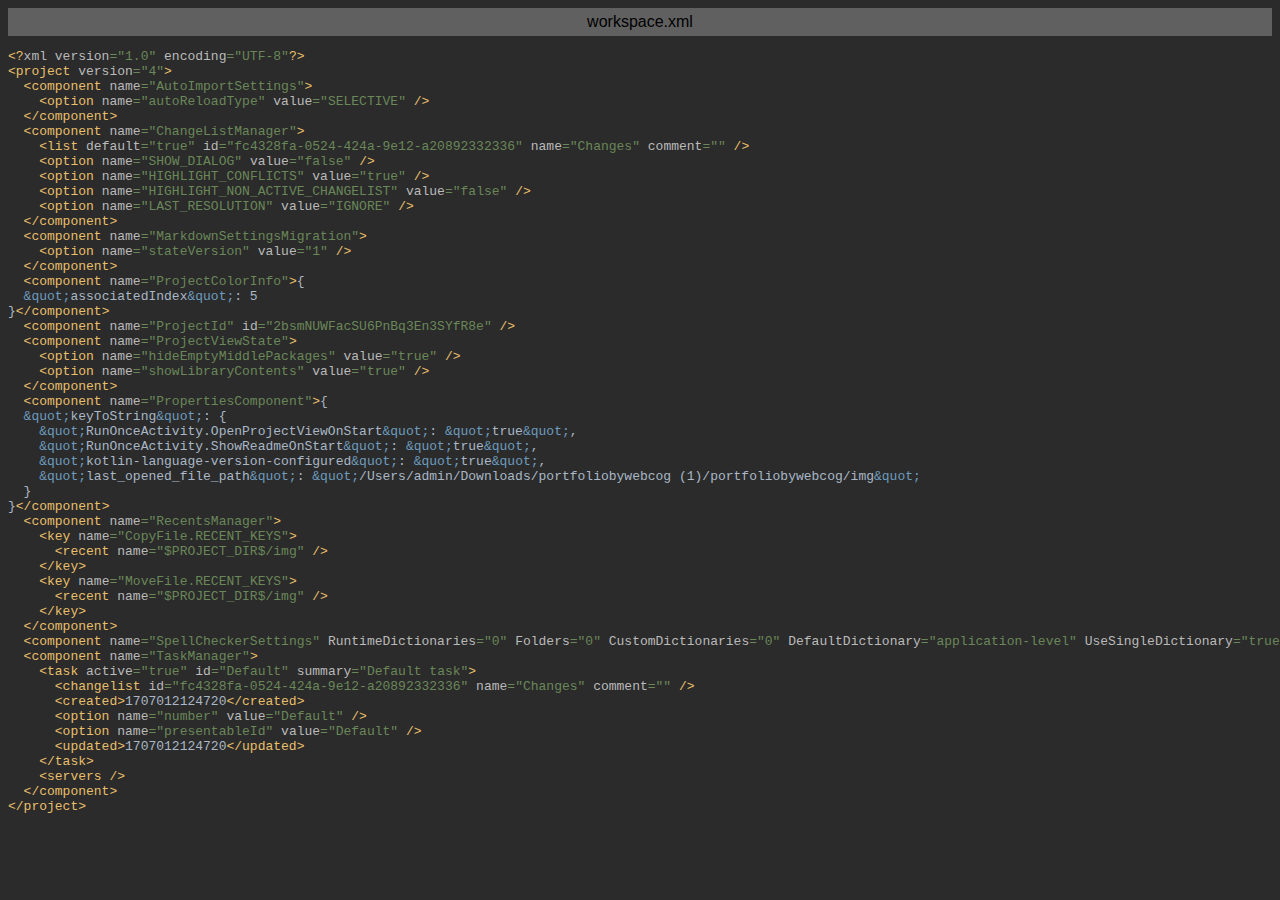
<file: exportToHTML/workspace.xml.html>
<html>
<head>
<title>workspace.xml</title>
<meta http-equiv="Content-Type" content="text/html; charset=utf-8">
<style type="text/css">
.s0 { color: #e8bf6a;}
.s1 { color: #bababa;}
.s2 { color: #6a8759;}
.s3 { color: #a9b7c6;}
.s4 { color: #6d9cbe;}
</style>
</head>
<body bgcolor="#2b2b2b">
<table CELLSPACING=0 CELLPADDING=5 COLS=1 WIDTH="100%" BGCOLOR="#606060" >
<tr><td><center>
<font face="Arial, Helvetica" color="#000000">
workspace.xml</font>
</center></td></tr></table>
<pre><span class="s0">&lt;?</span><span class="s1">xml version</span><span class="s2">=&quot;1.0&quot; </span><span class="s1">encoding</span><span class="s2">=&quot;UTF-8&quot;</span><span class="s0">?&gt;</span>
<span class="s0">&lt;project </span><span class="s1">version</span><span class="s2">=&quot;4&quot;</span><span class="s0">&gt;</span>
  <span class="s0">&lt;component </span><span class="s1">name</span><span class="s2">=&quot;AutoImportSettings&quot;</span><span class="s0">&gt;</span>
    <span class="s0">&lt;option </span><span class="s1">name</span><span class="s2">=&quot;autoReloadType&quot; </span><span class="s1">value</span><span class="s2">=&quot;SELECTIVE&quot; </span><span class="s0">/&gt;</span>
  <span class="s0">&lt;/component&gt;</span>
  <span class="s0">&lt;component </span><span class="s1">name</span><span class="s2">=&quot;ChangeListManager&quot;</span><span class="s0">&gt;</span>
    <span class="s0">&lt;list </span><span class="s1">default</span><span class="s2">=&quot;true&quot; </span><span class="s1">id</span><span class="s2">=&quot;fc4328fa-0524-424a-9e12-a20892332336&quot; </span><span class="s1">name</span><span class="s2">=&quot;Changes&quot; </span><span class="s1">comment</span><span class="s2">=&quot;&quot; </span><span class="s0">/&gt;</span>
    <span class="s0">&lt;option </span><span class="s1">name</span><span class="s2">=&quot;SHOW_DIALOG&quot; </span><span class="s1">value</span><span class="s2">=&quot;false&quot; </span><span class="s0">/&gt;</span>
    <span class="s0">&lt;option </span><span class="s1">name</span><span class="s2">=&quot;HIGHLIGHT_CONFLICTS&quot; </span><span class="s1">value</span><span class="s2">=&quot;true&quot; </span><span class="s0">/&gt;</span>
    <span class="s0">&lt;option </span><span class="s1">name</span><span class="s2">=&quot;HIGHLIGHT_NON_ACTIVE_CHANGELIST&quot; </span><span class="s1">value</span><span class="s2">=&quot;false&quot; </span><span class="s0">/&gt;</span>
    <span class="s0">&lt;option </span><span class="s1">name</span><span class="s2">=&quot;LAST_RESOLUTION&quot; </span><span class="s1">value</span><span class="s2">=&quot;IGNORE&quot; </span><span class="s0">/&gt;</span>
  <span class="s0">&lt;/component&gt;</span>
  <span class="s0">&lt;component </span><span class="s1">name</span><span class="s2">=&quot;MarkdownSettingsMigration&quot;</span><span class="s0">&gt;</span>
    <span class="s0">&lt;option </span><span class="s1">name</span><span class="s2">=&quot;stateVersion&quot; </span><span class="s1">value</span><span class="s2">=&quot;1&quot; </span><span class="s0">/&gt;</span>
  <span class="s0">&lt;/component&gt;</span>
  <span class="s0">&lt;component </span><span class="s1">name</span><span class="s2">=&quot;ProjectColorInfo&quot;</span><span class="s0">&gt;</span><span class="s3">{</span>
  <span class="s4">&amp;quot;</span><span class="s3">associatedIndex</span><span class="s4">&amp;quot;</span><span class="s3">: 5</span>
<span class="s3">}</span><span class="s0">&lt;/component&gt;</span>
  <span class="s0">&lt;component </span><span class="s1">name</span><span class="s2">=&quot;ProjectId&quot; </span><span class="s1">id</span><span class="s2">=&quot;2bsmNUWFacSU6PnBq3En3SYfR8e&quot; </span><span class="s0">/&gt;</span>
  <span class="s0">&lt;component </span><span class="s1">name</span><span class="s2">=&quot;ProjectViewState&quot;</span><span class="s0">&gt;</span>
    <span class="s0">&lt;option </span><span class="s1">name</span><span class="s2">=&quot;hideEmptyMiddlePackages&quot; </span><span class="s1">value</span><span class="s2">=&quot;true&quot; </span><span class="s0">/&gt;</span>
    <span class="s0">&lt;option </span><span class="s1">name</span><span class="s2">=&quot;showLibraryContents&quot; </span><span class="s1">value</span><span class="s2">=&quot;true&quot; </span><span class="s0">/&gt;</span>
  <span class="s0">&lt;/component&gt;</span>
  <span class="s0">&lt;component </span><span class="s1">name</span><span class="s2">=&quot;PropertiesComponent&quot;</span><span class="s0">&gt;</span><span class="s3">{</span>
  <span class="s4">&amp;quot;</span><span class="s3">keyToString</span><span class="s4">&amp;quot;</span><span class="s3">: {</span>
    <span class="s4">&amp;quot;</span><span class="s3">RunOnceActivity.OpenProjectViewOnStart</span><span class="s4">&amp;quot;</span><span class="s3">: </span><span class="s4">&amp;quot;</span><span class="s3">true</span><span class="s4">&amp;quot;</span><span class="s3">,</span>
    <span class="s4">&amp;quot;</span><span class="s3">RunOnceActivity.ShowReadmeOnStart</span><span class="s4">&amp;quot;</span><span class="s3">: </span><span class="s4">&amp;quot;</span><span class="s3">true</span><span class="s4">&amp;quot;</span><span class="s3">,</span>
    <span class="s4">&amp;quot;</span><span class="s3">kotlin-language-version-configured</span><span class="s4">&amp;quot;</span><span class="s3">: </span><span class="s4">&amp;quot;</span><span class="s3">true</span><span class="s4">&amp;quot;</span><span class="s3">,</span>
    <span class="s4">&amp;quot;</span><span class="s3">last_opened_file_path</span><span class="s4">&amp;quot;</span><span class="s3">: </span><span class="s4">&amp;quot;</span><span class="s3">/Users/admin/Downloads/portfoliobywebcog (1)/portfoliobywebcog/img</span><span class="s4">&amp;quot;</span>
  <span class="s3">}</span>
<span class="s3">}</span><span class="s0">&lt;/component&gt;</span>
  <span class="s0">&lt;component </span><span class="s1">name</span><span class="s2">=&quot;RecentsManager&quot;</span><span class="s0">&gt;</span>
    <span class="s0">&lt;key </span><span class="s1">name</span><span class="s2">=&quot;CopyFile.RECENT_KEYS&quot;</span><span class="s0">&gt;</span>
      <span class="s0">&lt;recent </span><span class="s1">name</span><span class="s2">=&quot;$PROJECT_DIR$/img&quot; </span><span class="s0">/&gt;</span>
    <span class="s0">&lt;/key&gt;</span>
    <span class="s0">&lt;key </span><span class="s1">name</span><span class="s2">=&quot;MoveFile.RECENT_KEYS&quot;</span><span class="s0">&gt;</span>
      <span class="s0">&lt;recent </span><span class="s1">name</span><span class="s2">=&quot;$PROJECT_DIR$/img&quot; </span><span class="s0">/&gt;</span>
    <span class="s0">&lt;/key&gt;</span>
  <span class="s0">&lt;/component&gt;</span>
  <span class="s0">&lt;component </span><span class="s1">name</span><span class="s2">=&quot;SpellCheckerSettings&quot; </span><span class="s1">RuntimeDictionaries</span><span class="s2">=&quot;0&quot; </span><span class="s1">Folders</span><span class="s2">=&quot;0&quot; </span><span class="s1">CustomDictionaries</span><span class="s2">=&quot;0&quot; </span><span class="s1">DefaultDictionary</span><span class="s2">=&quot;application-level&quot; </span><span class="s1">UseSingleDictionary</span><span class="s2">=&quot;true&quot; </span><span class="s1">transferred</span><span class="s2">=&quot;true&quot; </span><span class="s0">/&gt;</span>
  <span class="s0">&lt;component </span><span class="s1">name</span><span class="s2">=&quot;TaskManager&quot;</span><span class="s0">&gt;</span>
    <span class="s0">&lt;task </span><span class="s1">active</span><span class="s2">=&quot;true&quot; </span><span class="s1">id</span><span class="s2">=&quot;Default&quot; </span><span class="s1">summary</span><span class="s2">=&quot;Default task&quot;</span><span class="s0">&gt;</span>
      <span class="s0">&lt;changelist </span><span class="s1">id</span><span class="s2">=&quot;fc4328fa-0524-424a-9e12-a20892332336&quot; </span><span class="s1">name</span><span class="s2">=&quot;Changes&quot; </span><span class="s1">comment</span><span class="s2">=&quot;&quot; </span><span class="s0">/&gt;</span>
      <span class="s0">&lt;created&gt;</span><span class="s3">1707012124720</span><span class="s0">&lt;/created&gt;</span>
      <span class="s0">&lt;option </span><span class="s1">name</span><span class="s2">=&quot;number&quot; </span><span class="s1">value</span><span class="s2">=&quot;Default&quot; </span><span class="s0">/&gt;</span>
      <span class="s0">&lt;option </span><span class="s1">name</span><span class="s2">=&quot;presentableId&quot; </span><span class="s1">value</span><span class="s2">=&quot;Default&quot; </span><span class="s0">/&gt;</span>
      <span class="s0">&lt;updated&gt;</span><span class="s3">1707012124720</span><span class="s0">&lt;/updated&gt;</span>
    <span class="s0">&lt;/task&gt;</span>
    <span class="s0">&lt;servers /&gt;</span>
  <span class="s0">&lt;/component&gt;</span>
<span class="s0">&lt;/project&gt;</span></pre>
</body>
</html>
</file>
<file: style.css>
@import 'https://fonts.googleapis.com/css?family=Montserrat:300, 400, 700&display=swap';
* {
	padding: 2px;
	margin: 0;
	box-sizing: border-box;
}
html {
	font-size: 10px;
	font-family: 'Poppins', sans-serif;
	scroll-behavior: smooth;
}
a {
	text-decoration: none;


}
#whatsapp-button {
  position: fixed;
  bottom: 20px;
  right: 20px;
  width: 60px;
  height: 60px;
  background-color: white;
  color: white;
  border-radius: 50%;
  text-align: center;
  line-height: 60px;
  font-size: 24px;
  z-index: 999;
}

.container {
	min-height: 100vh;
	width: 100%;
	display: flex;
	align-items: center;
	justify-content: center;
}
img {
	height: 100%;
	width: 100%;
	object-fit: cover;
}
p {
	color: black;
	font-size: 1.4rem;
	margin-top: 5px;
	line-height: 2.5rem;
	font-weight: 300;
	letter-spacing: 0.05rem;
}
.section-title {
	font-size: 4rem;
	font-weight: 300;
	color: black;
	margin-bottom: 10px;
	text-transform: uppercase;
	letter-spacing: 0.2rem;
	text-align: center;
}
.section-title span {
	color: #0C2D57;
}
.experience-title {
    font-size: 2rem;
    font-weight: 200;
    color : black;
    }
.experience-title span {
    color: red;}


.cta {
	display: inline-block;
	padding: 10px 30px;
	color: white;
	background-color: transparent;
	border: 2px solid #0C2D57;
	font-size: 2rem;
	text-transform: uppercase;
	letter-spacing: 0.1rem;
	margin-top: 30px;
	transition: 0.3s ease;
	transition-property: background-color, color;
}
.cta:hover {
	color: white;
	background-color: #0C2D57;
}
.ctb {
	display: inline-block;
	padding: 3px 5px;
	color: black;
	background-color: transparent;
	border: 2px solid #0C2D57;
	font-size: 2rem;
	text-transform: uppercase;
	letter-spacing: 0.1rem;
	margin-top: 30px;
	transition: 0.3s ease;
	transition-property: background-color, color;
}
.ctb:hover {
	color: white;
	background-color: #0C2D57;
}
.brand h1 {
	font-size: 3rem;
	text-transform: uppercase;
	color: #40A2D8;
}
.brand h2 {
    color : #40A2D8;
    }
.brand h2 span{
    color : transparent;
    }

.brand h1 span {
	color: #0B60B0;
}
.brand h1 img {
    width : 5rem;
    height : 4rem;
    padding : 2dp;
    }

/* Header section */
#header {
	position: fixed;
	z-index: 1000;
	left: 0;
	top: 0;
	width: 100vw;
	height: auto;
}
#header .header {
	min-height: 8vh;
	background-color: rgba(31, 30, 30, 0.24);
	transition: 0.3s ease background-color;
}
#header .nav-bar {
	display: flex;
	align-items: center;
	justify-content: space-between;
	width: 100%;
	height: 100%;
	max-width: 1300px;
	padding: 0 10px;
}
#header .nav-list ul {
	list-style: none;
	position: absolute;
	background-color: rgb(31, 30, 30);
	width: 100vw;
	height: 100vh;
	left: 100%;
	top: 0;
	display: flex;
	flex-direction: column;
	justify-content: center;
	align-items: center;
	z-index: 1;
	overflow-x: hidden;
	transition: 0.5s ease left;
}
#header .nav-list ul.active {
	left: 0%;
}
#header .nav-list ul a {
	font-size: 2.5rem;
	font-weight: 500;
	letter-spacing: 0.2rem;
	text-decoration: none;
	color: white;
	text-transform: uppercase;
	padding: 20px;
	display: block;
}
#header .nav-list ul a::after {
	content: attr(data-after);
	position: absolute;
	top: 50%;
	left: 50%;
	transform: translate(-50%, -50%) scale(0);
	color: rgba(240, 248, 255, 0.021);
	font-size: 13rem;
	letter-spacing: 50px;
	z-index: -1;
	transition: 0.3s ease letter-spacing;
}
#header .nav-list ul li:hover a::after {
	transform: translate(-50%, -50%) scale(1);
	letter-spacing: initial;
}
#header .nav-list ul li:hover a {
	color: #0C2D57;
}
#header .hamburger {
	height: 60px;
	width: 60px;
	display: inline-block;
	border: 3px solid #40A2D8;
	border-radius: 50%;
	position: relative;
	display: flex;
	align-items: center;
	justify-content: center;
	z-index: 100;
	cursor: pointer;
	transform: scale(0.8);
	margin-right: 20px;
}
#header .hamburger:after {
	position: absolute;
	content: '';
	height: 100%;
	width: 100%;
	border-radius: 50%;
	border: 3px solid white;
	animation: hamburger_puls 1s ease infinite;
}
#header .hamburger .bar {
	height: 2px;
	width: 30px;
	position: relative;
	background-color: #40A2D8;
	z-index: -1;
}
#header .hamburger .bar::after,
#header .hamburger .bar::before {
	content: '';
	position: absolute;
	height: 100%;
	width: 100%;
	left: 0;
	background-color: #40A2D8;
	transition: 0.3s ease;
	transition-property: top, bottom;
}
#header .hamburger .bar::after {
	top: 8px;
}
#header .hamburger .bar::before {
	bottom: 8px;
}
#header .hamburger.active .bar::before {
	bottom: 0;
}
#header .hamburger.active .bar::after {
	top: 0;
}
/* End Header section */

/* Hero Section */
#hero {
	background-image: url(./img/hero-bg.png);
	background-size: cover;
	background-position: top center;
	position: relative;
	z-index: 1;
}
#hero::after {
	content: '';
	position: absolute;
	left: 0;
	top: 0;
	height: 100%;
	width: 100%;
	background-color: black;
	opacity: 0.7;
	z-index: -1;
}
#hero .hero {
	max-width: 1200px;
	margin: 0 auto;
	padding: 0 50px;
	justify-content: flex-start;
}
#hero h1 {
	display: block;
	width: fit-content;
	font-size: 4rem;
	position: relative;
	color: transparent;
	animation: text_reveal 0.5s ease forwards;
	animation-delay: 1s;
}
#hero h1:nth-child(1) {
	animation-delay: 1s;
}
#hero h1:nth-child(2) {
	animation-delay: 2s;
}
#hero h1:nth-child(3) {
	animation: text_reveal_name 0.5s ease forwards;
	animation-delay: 3s;
}
#hero h1 span {
	position: absolute;
	top: 0;
	left: 0;
	height: 100%;
	width: 0;
	background-color: #0C2D57;
	animation: text_reveal_box 1s ease;
	animation-delay: 0.5s;
}
#hero h1:nth-child(1) span {
	animation-delay: 0.5s;
}
#hero h1:nth-child(2) span {
	animation-delay: 1.5s;
}
#hero h1:nth-child(3) span {
	animation-delay: 2.5s;
}

/* End Hero Section */

/* Services Section */
#services .services {
	flex-direction: column;
	text-align: center;
	max-width: 1500px;
	margin: 0 auto;
	padding: 100px 0;
}
#services .service-top {
	max-width: 500px;
	margin: 0 auto;
}
#services .service-bottom {
	display: flex;
	align-items: center;
	justify-content: center;
	flex-wrap: wrap;
	margin-top: 50px;
}
#services .service-item {
	flex-basis: 80%;
	display: flex;
	align-items: flex-start;
	justify-content: center;
	flex-direction: column;
	padding: 30px;
	border-radius: 10px;
	background-image: url(./img/hero-bg.png);
	background-size: cover;
	margin: 10px 5%;
	position: relative;
	z-index: 1;
	overflow: hidden;
}


#services .service-item::after {
	content: '';
	position: absolute;
	left: 0;
	top: 0;
	height: 100%;
	width: 100%;
	background-image: linear-gradient(60deg, #29323c 0%, #485563 100%);
	opacity: 0.9;
	z-index: -1;
}
#services .service-bottom .icon {
	height: 80px;
	width: 80px;
	margin-bottom: 20px;
}
#services .service-item h2 {
	font-size: 2rem;
	color: white;
	margin-bottom: 10px;
	text-transform: uppercase;
}
#services .service-item p {
	color: white;
	text-align: left;
}
/* End Services Section */

/* Projects section */
#projects .projects {
	flex-direction: column;
	max-width: 1200px;
	margin: 0 auto;
	padding: 100px 0;
}
#projects .projects-header h1 {
	margin-bottom: 50px;
}
#projects .all-projects {
	display: flex;
	align-items: center;
	justify-content: center;
	flex-direction: column;
}
#projects .project-item {
	display: flex;
	align-items: center;
	justify-content: center;
	flex-direction: column;
	width: 80%;
	margin: 20px auto;
	overflow: hidden;
	border-radius: 10px;
}
#projects .project-info {
	padding: 30px;
	flex-basis: 50%;
	height: 100%;
	display: flex;
	align-items: flex-start;
	justify-content: center;
	flex-direction: column;
	background-image: linear-gradient(60deg, #29323c 0%, #485563 100%);
	color: white;
}
#projects .project-info h1 {
	font-size: 4rem;
	font-weight: 500;
}
#projects .project-info h2 {
	font-size: 1.8rem;
	font-weight: 500;
	margin-top: 10px;
}
#projects .project-info p {
	color: white;
}
#projects .project-img {
	flex-basis: 50%;
	height: 300px;
	overflow: hidden;
	position: relative;
}
#projects .project-img:after {
	content: '';
	position: absolute;
	left: 0;
	top: 0;
	height: 100%;
	width: 100%;
	background-image: linear-gradient(60deg, #29323c 0%, #485563 100%);
	opacity: 0.7;
}
#projects .project-img img {
	transition: 0.3s ease transform;
}
#projects .project-item:hover .project-img img {
	transform: scale(1.1);
}
/* End Projects section */

/* About Section */
#about .about {
	flex-direction: column-reverse;
	text-align: center;
	max-width: 1200px;
	margin: 0 auto;
	padding: 100px 20px;
}
#about .col-left {
	width: 250px;
	height: 360px;
}
#about .col-right {
	width: 100%;
}
#about .col-right h2 {
	font-size: 1.8rem;
	font-weight: 500;
	letter-spacing: 0.2rem;
	margin-bottom: 10px;
}
#about .col-right p {
	margin-bottom: 20px;
}
#about .col-right .cta {
	color: black;
	margin-bottom: 50px;
	padding: 10px 20px;
	font-size: 2rem;
}
#about .col-left .about-img {
	height: 100%;
	width: 100%;
	position: relative;
	border: 10px solid white;
}
#about .col-left .about-img::after {
	content: '';
	position: absolute;
	left: -33px;
	top: 19px;
	height: 98%;
	width: 98%;
	border: 7px solid navy;
	z-index: -1;
}
/* End About Section */

/* contact Section */
#contact .contact {
	flex-direction: column;
	max-width: 1200px;
	margin: 0 auto;
	width: 90%;
}
#contact .contact-items {
	/* max-width: 400px; */
	width: 100%;
}
#contact .contact-item {
	width: 80%;
	padding: 20px;
	text-align: center;
	border-radius: 10px;
	padding: 30px;
	margin: 30px;
	display: flex;
	justify-content: center;
	align-items: center;
	flex-direction: column;
	box-shadow: 0px 0px 18px 0 #0000002c;
	transition: 0.3s ease box-shadow;
}
#contact .contact-item:hover {
	box-shadow: 0px 0px 5px 0 #0000002c;
}
#contact .icon {
	width: 70px;
	margin: 0 auto;
	margin-bottom: 10px;
}
#contact .contact-info h1 {
	font-size: 2.5rem;
	font-weight: 500;
	margin-bottom: 5px;
}
#contact .contact-info h2 {
	font-size: 1.3rem;
	line-height: 2rem;
	font-weight: 500;
}
/*End contact Section */

/* Footer */
#footer {
	background-image: linear-gradient(60deg, #29323c 0%, #265073 100%);
}
#footer .footer {
	min-height: 200px;
	flex-direction: column;
	padding-top: 50px;
	padding-bottom: 10px;
}
#footer h2 {
	color: white;
	font-weight: 500;
	font-size: 1.8rem;
	letter-spacing: 0.1rem;
	margin-top: 10px;
	margin-bottom: 10px;
}
#footer .social-icon {
	display: flex;
	margin-bottom: 30px;
}
#footer .social-item {
	height: 50px;
	width: 50px;
	margin: 0 5px;
}
#footer .social-item img {
	filter: grayscale(1);
	transition: 0.3s ease filter;
}
#footer .social-item:hover img {
	filter: grayscale(0);
}
#footer p {
	color: white;
	font-size: 1.3rem;
}
/* End Footer */

/* Keyframes */
@keyframes hamburger_puls {
	0% {
		opacity: 1;
		transform: scale(1);
	}
	100% {
		opacity: 0;
		transform: scale(1.4);
	}
}
@keyframes text_reveal_box {
	50% {
		width: 100%;
		left: 0;
	}
	100% {
		width: 0;
		left: 100%;
	}
}
@keyframes text_reveal {
	100% {
		color: white;
	}
}
@keyframes text_reveal_name {
	100% {
		color: crimson;
		font-weight: 500;
	}
}
/* End Keyframes */

/* Media Query For Tablet */
@media only screen and (min-width: 768px) {
	.cta {
		font-size: 2.5rem;
		padding: 20px 60px;
	}
	h1.section-title {
		font-size: 6rem;
	}

	/* Hero */
	#hero h1 {
		font-size: 7rem;
	}
	/* End Hero */

	/* Services Section */
	#services .service-bottom .service-item {
		flex-basis: 45%;
		margin: 2.5%;
	}
	/* End Services Section */

	/* Project */
	#projects .project-item {
		flex-direction: row;
	}
	#projects .project-item:nth-child(even) {
		flex-direction: row-reverse;
	}
	#projects .project-item {
		height: 400px;
		margin: 0;
		width: 100%;
		border-radius: 0;
	}
	#projects .all-projects .project-info {
		height: 100%;
	}
	#projects .all-projects .project-img {
		height: 100%;
	}
	/* End Project */

	/* About */
	#about .about {
		flex-direction: row;
	}
	#about .col-left {
		width: 600px;
		height: 400px;
		padding-left: 60px;
	}
	#about .about .col-left .about-img::after {
		left: -45px;
		top: 34px;
		height: 98%;
		width: 98%;
		border: 10px solid crimson;
	}
	#about .col-right {
		text-align: left;
		padding: 30px;
	}
	#about .col-right h1 {
		text-align: left;
	}
	/* End About */

	/* contact  */
	#contact .contact {
		flex-direction: column;
		padding: 100px 0;
		align-items: center;
		justify-content: center;
		min-width: 20vh;
	}
	#contact .contact-items {
		width: 100%;
		display: flex;
		flex-direction: row;
		justify-content: space-evenly;
		margin: 0;
	}
	#contact .contact-item {
		width: 30%;
		margin: 0;
		flex-direction: row;
	}
	#contact .contact-item .icon {
		height: 100px;
		width: 100px;
	}
	#contact .contact-item .icon img {
		object-fit: contain;
	}
	#contact .contact-item .contact-info {
		width: 100%;
		text-align: left;
		padding-left: 20px;
	}
	/* End contact  */
}
/* End Media Query For Tablet */

/* Media Query For Desktop */
@media only screen and (min-width: 1200px) {
	/* header */
	#header .hamburger {
		display: none;
	}
	#header .nav-list ul {
		position: initial;
		display: block;
		height: auto;
		width: fit-content;
		background-color: transparent;
	}
	#header .nav-list ul li {
		display: inline-block;
	}
	#header .nav-list ul li a {
		font-size: 1.8rem;
	}
	#header .nav-list ul a:after {
		display: none;
	}
	/* End header */

	#services .service-bottom .service-item {
		flex-basis: 22%;
		margin: 1.5%;
	}
}
/* End  Media Query For Desktop */
</file>
